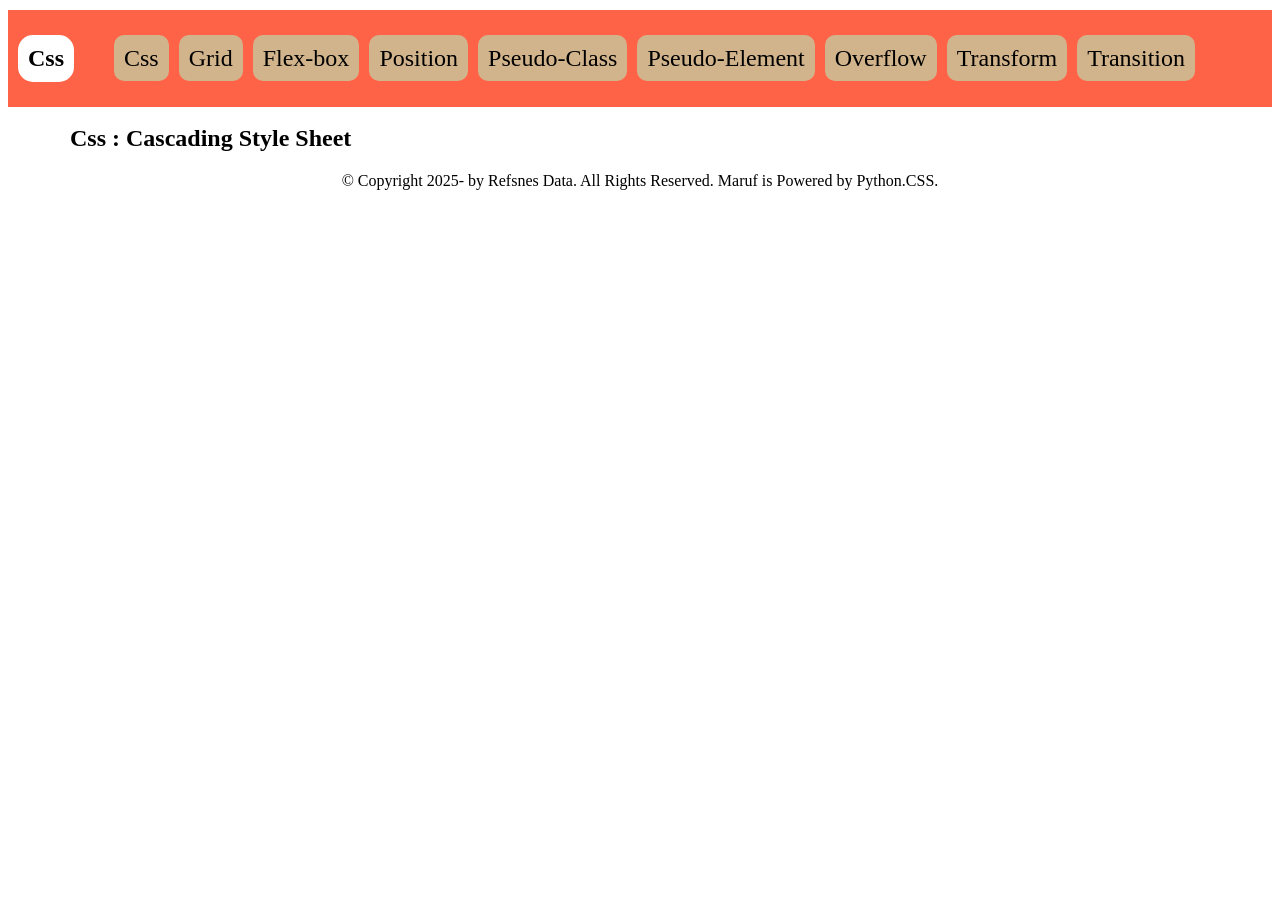
<file: css/index.html>
<!DOCTYPE html>
<html lang="en">
<head>
    <meta charset="UTF-8">
    <meta name="viewport" content="width=device-width, initial-scale=1.0">

    <!-- Meta Tag For Seo -->
    <meta name="title" content=" Maruf Billah = Full Stack Web Developer " />
    <meta name="description" content="Maruf Billah is a full-stack web developer. coming soon " />
    <meta name="keywords" content="Maruf, Maruf Billah,backend developer, web dev,python web development, website development" />
    <meta name="robots" content="index,follow" />
    <meta http-equiv="content-type" content="text/html; charset=UTF-8" />
    <meta name="language" content="english" />
    <meta name="revisit-after" content="2 days" />
    <meta name="author" content="Maruf-Billah" />

    <!-- Google Font -->

    <!--  Cdn Link -->

    <!-- Favicon -->
    <link rel="shortcut icon" href="./media/fav-icon.png" type="image/x-icon"/>

    <!-- Css Link -->
    <link rel="stylesheet" href="style.css"/>
    <link rel="stylesheet" href="responsive.css"/>

    <title>Css</title>
</head>
<body>
    
    <header>
        <!-- Navbar Start -->
        <nav class="navbar-container">
            <div class="nav-left">
                <h1 class="header-title"><a href="#"> Css </a></h1>
            </div>

            <div class="nav-right">
                <ul class="nav-left-container">
                <li><a href="#Css">Css</a></li>
                <li><a href="http://127.0.0.1:5500/grid/index.html">Grid</a></li>
                <li><a href="http://127.0.0.1:5500/flex-box/index.html" > Flex-box </a></li>
                <li><a href="http://127.0.0.1:5500/position/index.html" > Position </a></li>
                <li><a href="http://127.0.0.1:5500/pseudo/Pseudo-Class/index.html" >Pseudo-Class</a></li>
                <li><a href="http://127.0.0.1:5500/pseudo/pseudo-element/index.html" >Pseudo-Element</a></li>
                <li><a href="http://127.0.0.1:5500/overflow/index.html" >Overflow</a></li>
                <li><a href="http://127.0.0.1:5500/transform/index.html" >Transform</a></li>
                <li><a href="http://127.0.0.1:5500/transition/index.html" >Transition</a></li>
            </ul>
            </div>
        </nav>
        <!-- Navbar Start -->
    </header>
    
    <main>
        <!-- Css Section Start -->
         <section class="container" id="Hover">
              <div class="home-container">
                 <h2> Css  : Cascading Style Sheet</h2>
                
              </div>
         </section>
        <!-- Css Section End -->
    </main>
    
    <footer>
       © Copyright 2025- by Refsnes Data. All Rights Reserved. Maruf is Powered by Python.CSS. 
    </footer>
</body>
</html>
</file>
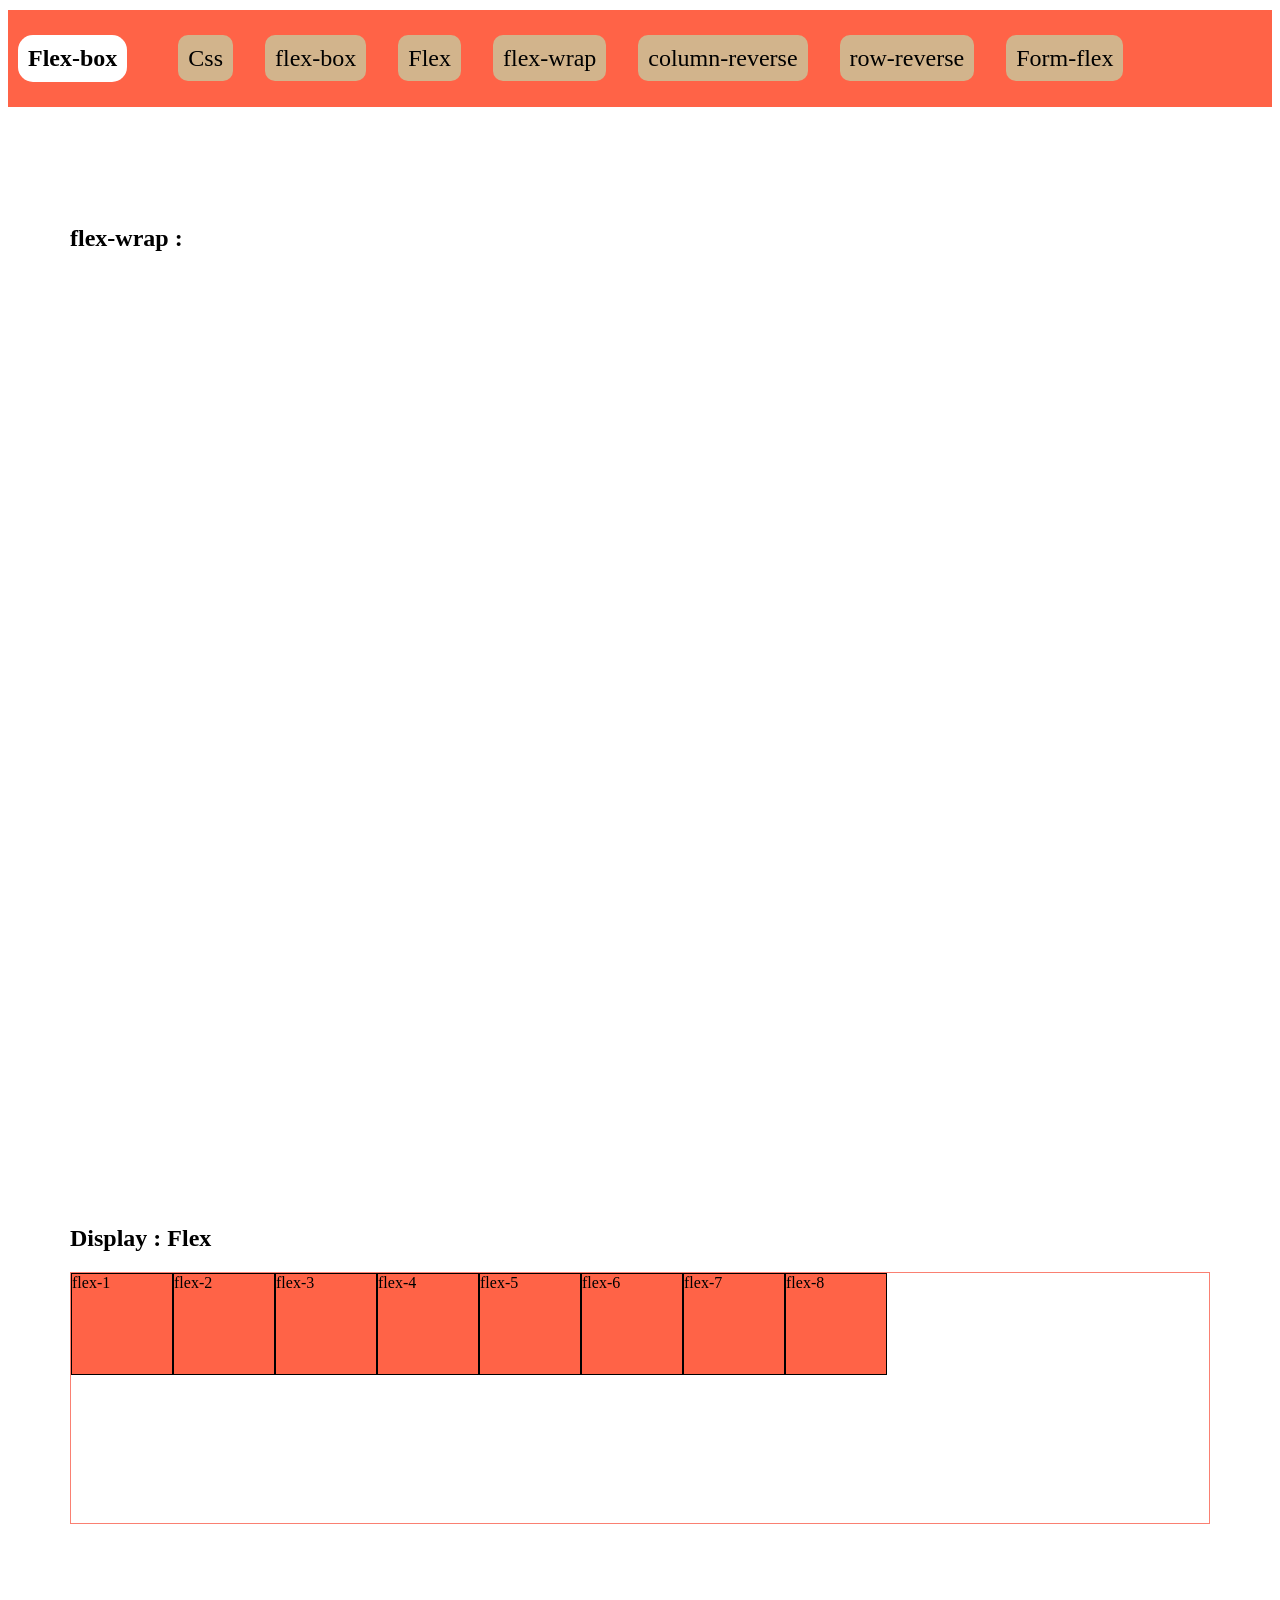
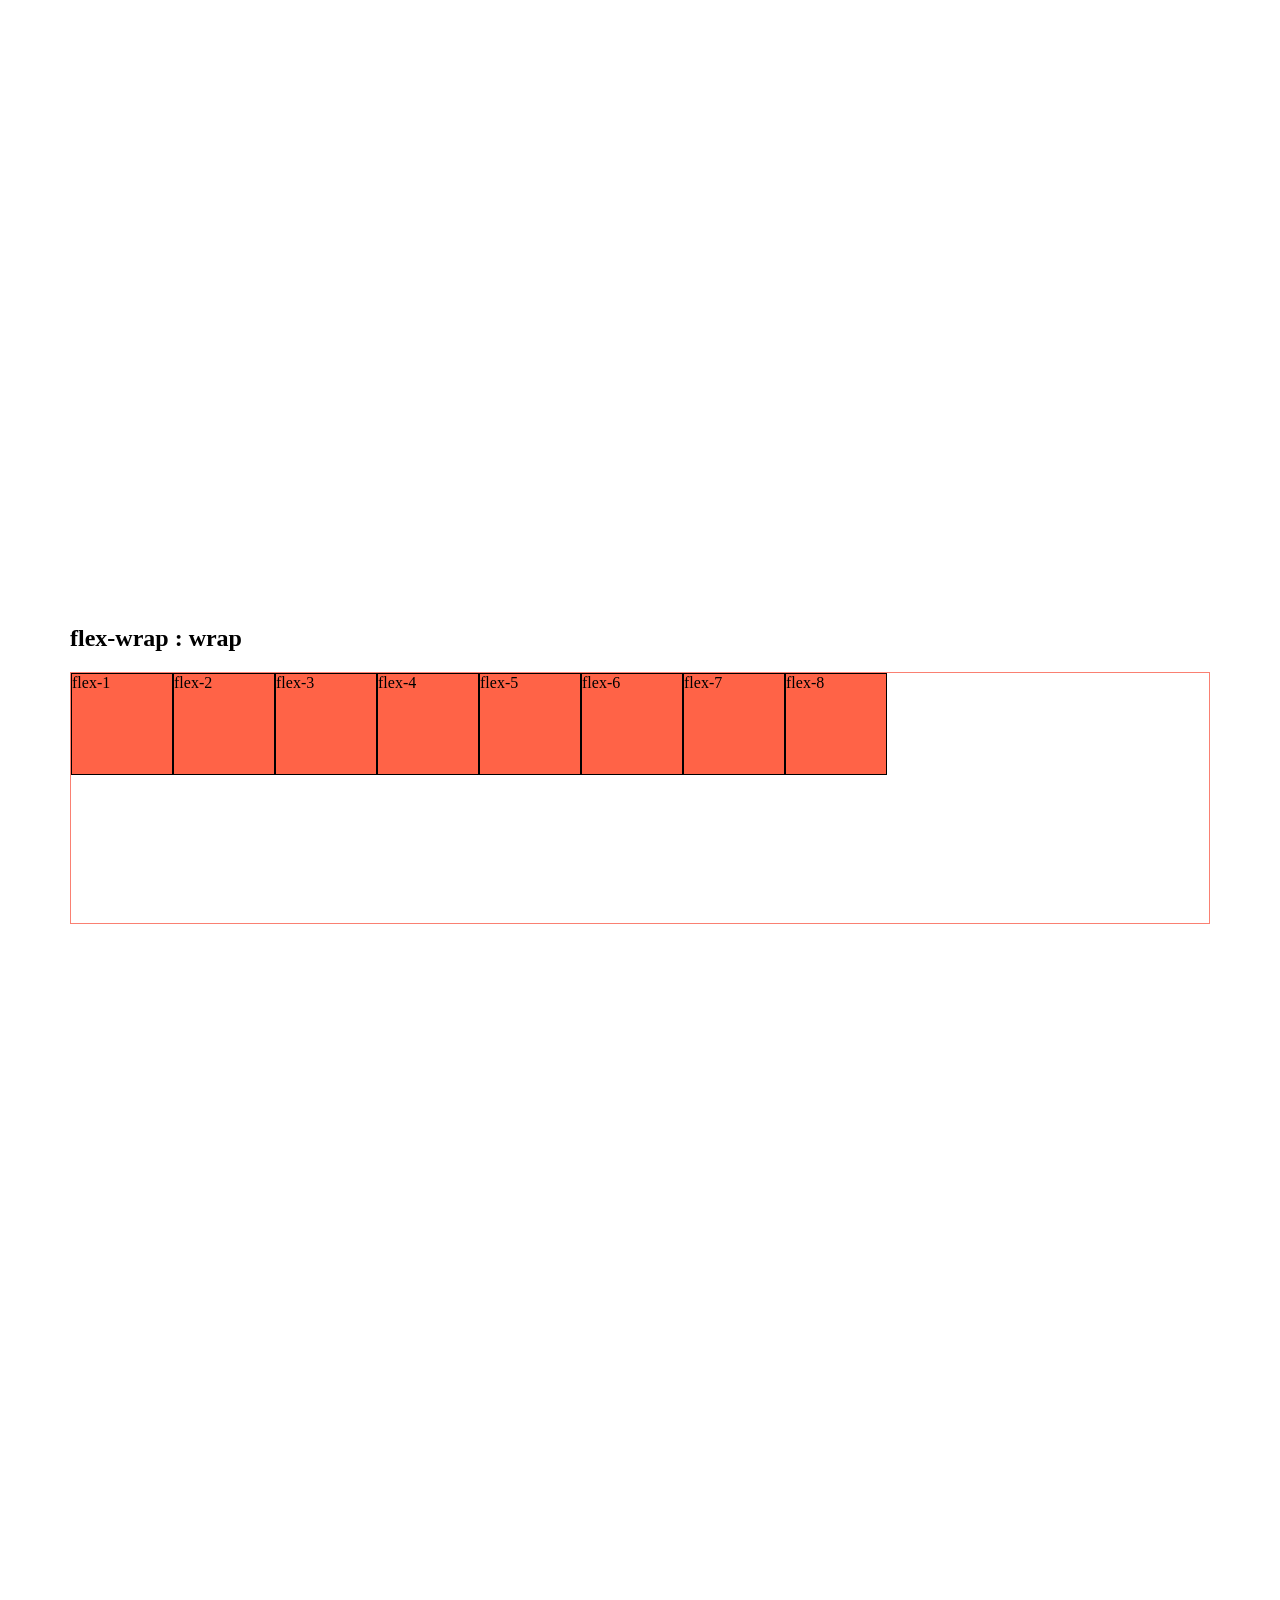
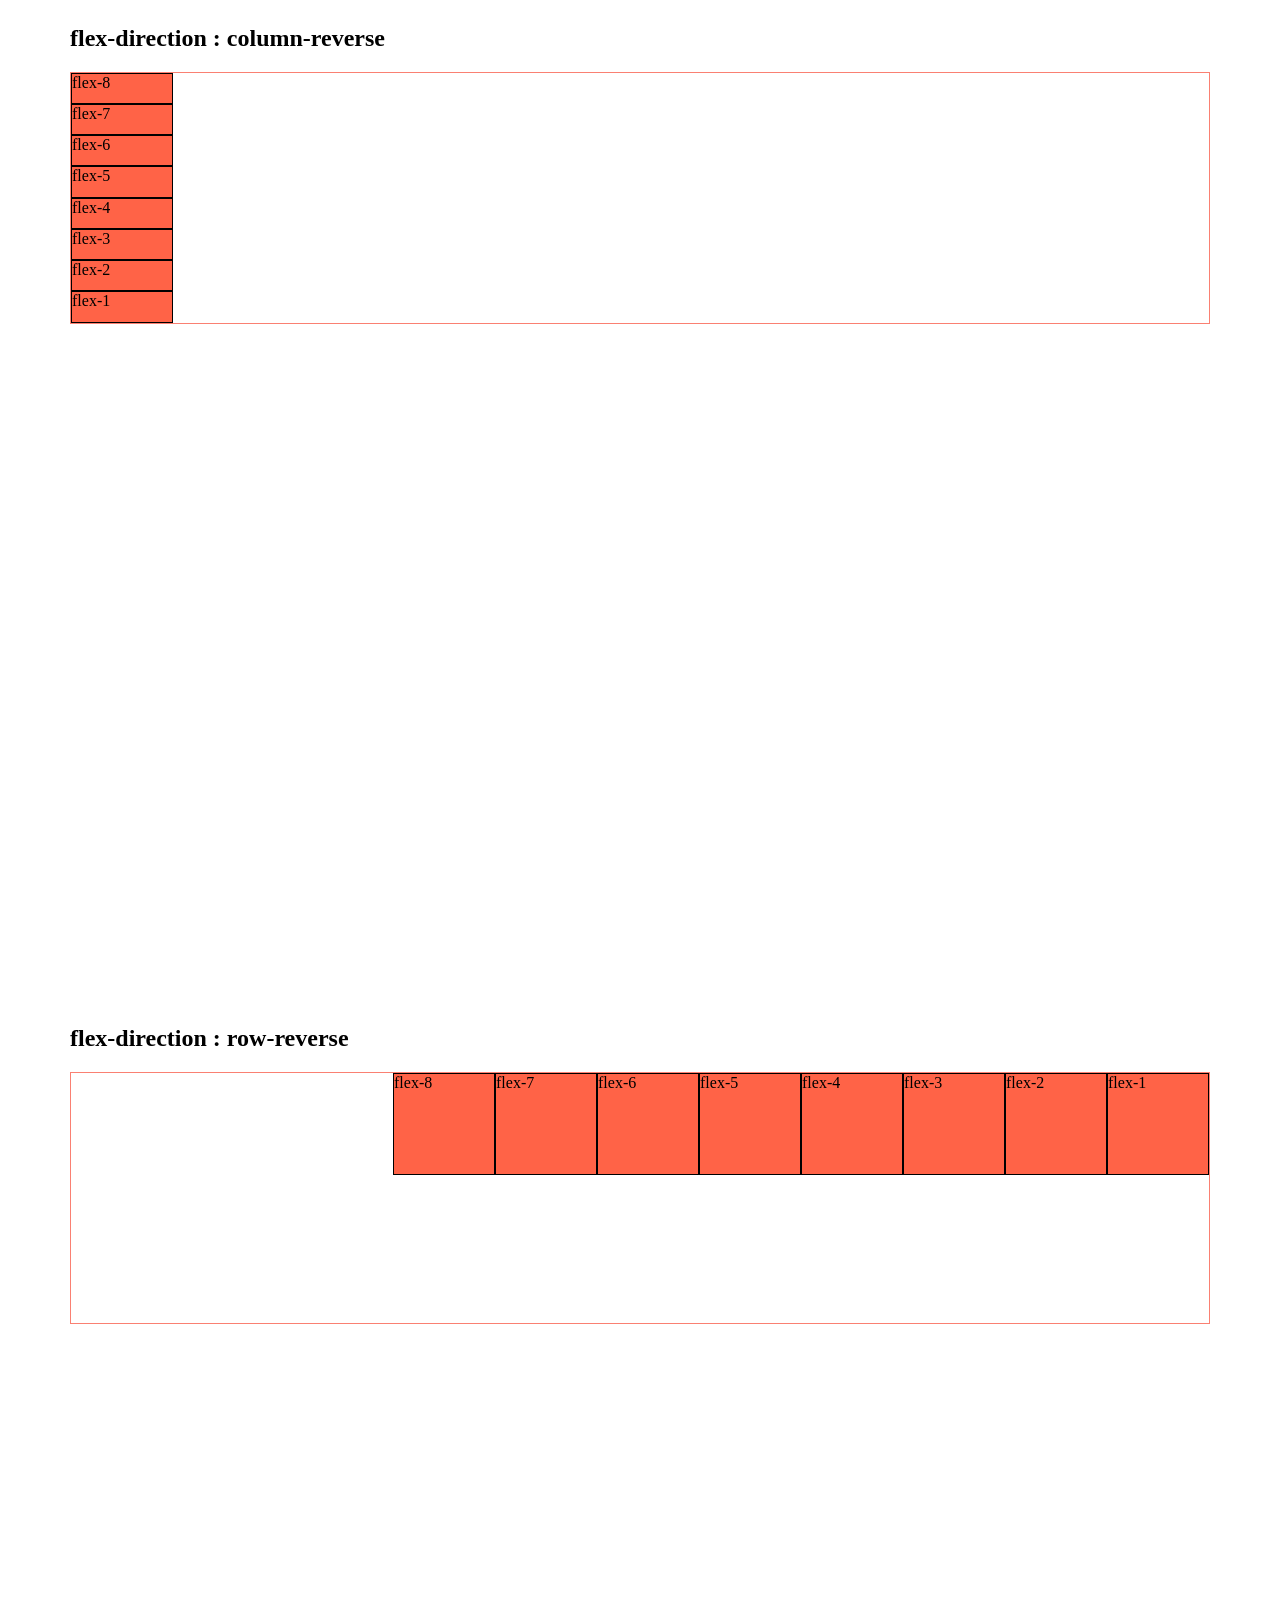
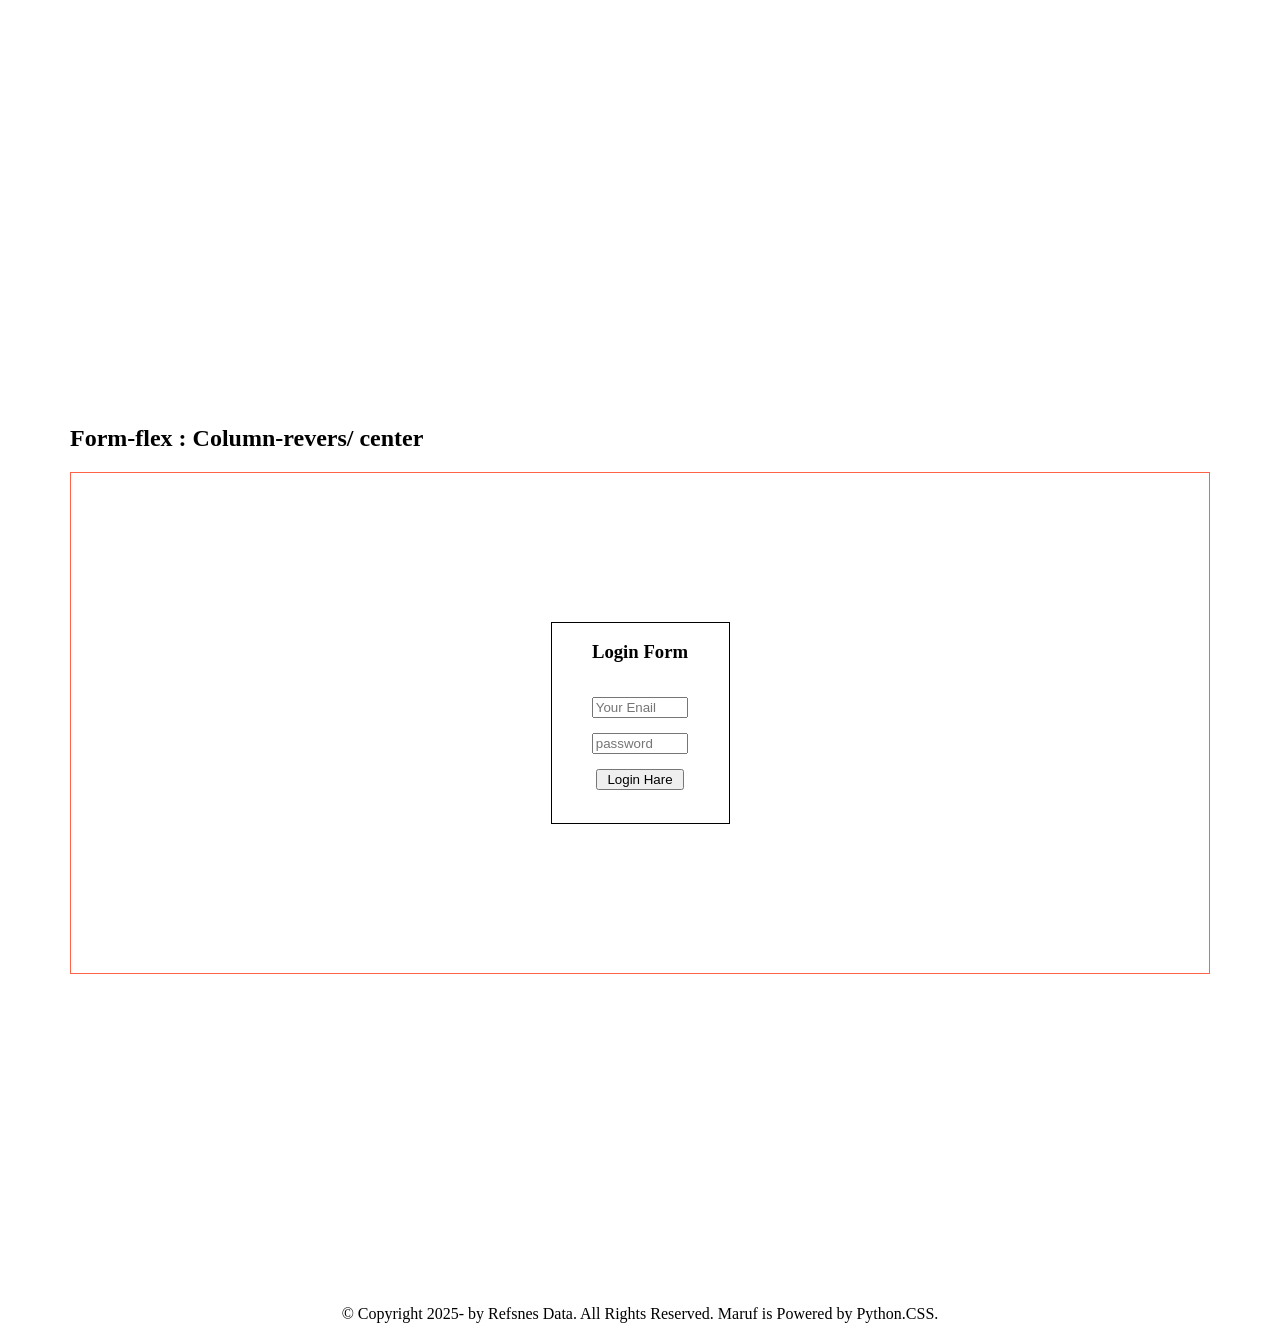
<file: flex-box/index.html>
<!DOCTYPE html>
<html lang="en">
<head>
    <meta charset="UTF-8">
    <meta name="viewport" content="width=device-width, initial-scale=1.0">

    <!-- Meta Tag For Seo -->
    <meta name="title" content=" Maruf Billah = Full Stack Web Developer " />
    <meta name="description" content="Maruf Billah is a full-stack web developer. coming soon " />
    <meta name="keywords" content="Maruf, Maruf Billah,backend developer, web dev,python web development, website development" />
    <meta name="robots" content="index,follow" />
    <meta http-equiv="content-type" content="text/html; charset=UTF-8" />
    <meta name="language" content="english" />
    <meta name="revisit-after" content="2 days" />
    <meta name="author" content="Maruf-Billah" />

    <!-- Google Font -->

    <!--  Cdn Link -->

    <!-- Favicon -->
    <link rel="shortcut icon" href="./media/fav-icon.png" type="image/x-icon"/>

    <!-- Css Link -->
    <link rel="stylesheet" href="style.css"/>
    <link rel="stylesheet" href="responsive.css"/>

    <title>flex-box</title>
</head>
<body>
    
    <header>
        <!-- Navbar Start -->
        <nav class="navbar-container">
            <div class="nav-left">
                <h1 class="header-title"><a href="#">Flex-box</a></h1>
            </div>

            <div class="nav-right">
                <ul class="nav-left-container">
                <li><a href="http://127.0.0.1:5500/css/index.html">Css</a></li>
                <li><a href="http://127.0.0.1:5500/flex-box/index.html">flex-box</a></li>
                <li><a href="#Flex">Flex</a></li>
                <li><a href="#flex-wrap">flex-wrap</a></li>
                <li><a href="#column-reverse">column-reverse</a></li>
                <li><a href="#row-reverse">row-reverse</a></li>


                <li><a href="#Form-flex">Form-flex</a></li>
            </ul>
            </div>
        </nav>
        <!-- Navbar Start -->
    </header>
    
    

    <main>
        <!-- Flex-box Section Start -->
        <section class="container" id="Home">
            <div class="home-container">
               <h2> flex-wrap : </h2>
               
            </div>
        </section>
        <!-- Flex-box Section End -->

        <!-- flex Section Start -->
        <section class="container" id="Flex">
            <div class="home-container">
               <h2> Display : Flex </h2>

               <div class="flex-container">
                <div class="box">flex-1</div>
                <div class="box">flex-2</div>
                <div class="box">flex-3</div>
                <div class="box">flex-4</div>
                <div class="box">flex-5</div>
                <div class="box">flex-6</div>
                <div class="box">flex-7</div>
                <div class="box">flex-8</div>
               </div>
            </div>
        </section>
        <!-- flex Section End -->

        <!-- flex-wrap Section Start -->
        <section class="container" id="flex-wrap">
            <div class="home-container">
               <h2> flex-wrap : wrap </h2>

               <div class="flex-container">
                <div class="box">flex-1</div>
                <div class="box">flex-2</div>
                <div class="box">flex-3</div>
                <div class="box">flex-4</div>
                <div class="box">flex-5</div>
                <div class="box">flex-6</div>
                <div class="box">flex-7</div>
                <div class="box">flex-8</div>
               </div>
            </div>
        </section>
        <!-- flex-wrap Section End -->

        <!-- column-reverse Section Start -->
        <section class="container" id="column-reverse">
            <div class="home-container">
               <h2> flex-direction : column-reverse </h2>

               <div class="flex-containerr">
                <div class="box">flex-1</div>
                <div class="box">flex-2</div>
                <div class="box">flex-3</div>
                <div class="box">flex-4</div>
                <div class="box">flex-5</div>
                <div class="box">flex-6</div>
                <div class="box">flex-7</div>
                <div class="box">flex-8</div>
               </div>
            </div>
        </section>
        <!-- column-reverse Section End -->

        <!-- row-reverse Section Start -->
        <section class="container" id="row-reverse">
            <div class="home-container">
               <h2> flex-direction : row-reverse </h2>

               <div class="flex-containerrr">
                <div class="box">flex-1</div>
                <div class="box">flex-2</div>
                <div class="box">flex-3</div>
                <div class="box">flex-4</div>
                <div class="box">flex-5</div>
                <div class="box">flex-6</div>
                <div class="box">flex-7</div>
                <div class="box">flex-8</div>
               </div>
            </div>
        </section>
        <!-- row-reverse Section End -->









        <!-- Form-flex Section Start -->
        <section class="container" id="Form-flex">
            <div class="home-container">
               <h2> Form-flex : Column-revers/ center  </h2>

               <div class="form-container">
                <form class="form-f" action="">
                <h3> Login Form</h3>
                <input type="email" name="" id="" placeholder="Your Enail" required>
                <input type="password" placeholder="password" required>
                <button type="submit">Login Hare</button>
               </form>


               </div>
               

            </div>
        </section>
        <!-- Form-flex Section End -->


























    </main>



    <footer>
       © Copyright 2025- by Refsnes Data. All Rights Reserved. Maruf is Powered by Python.CSS. 
    </footer>
</body>
</html>
</file>
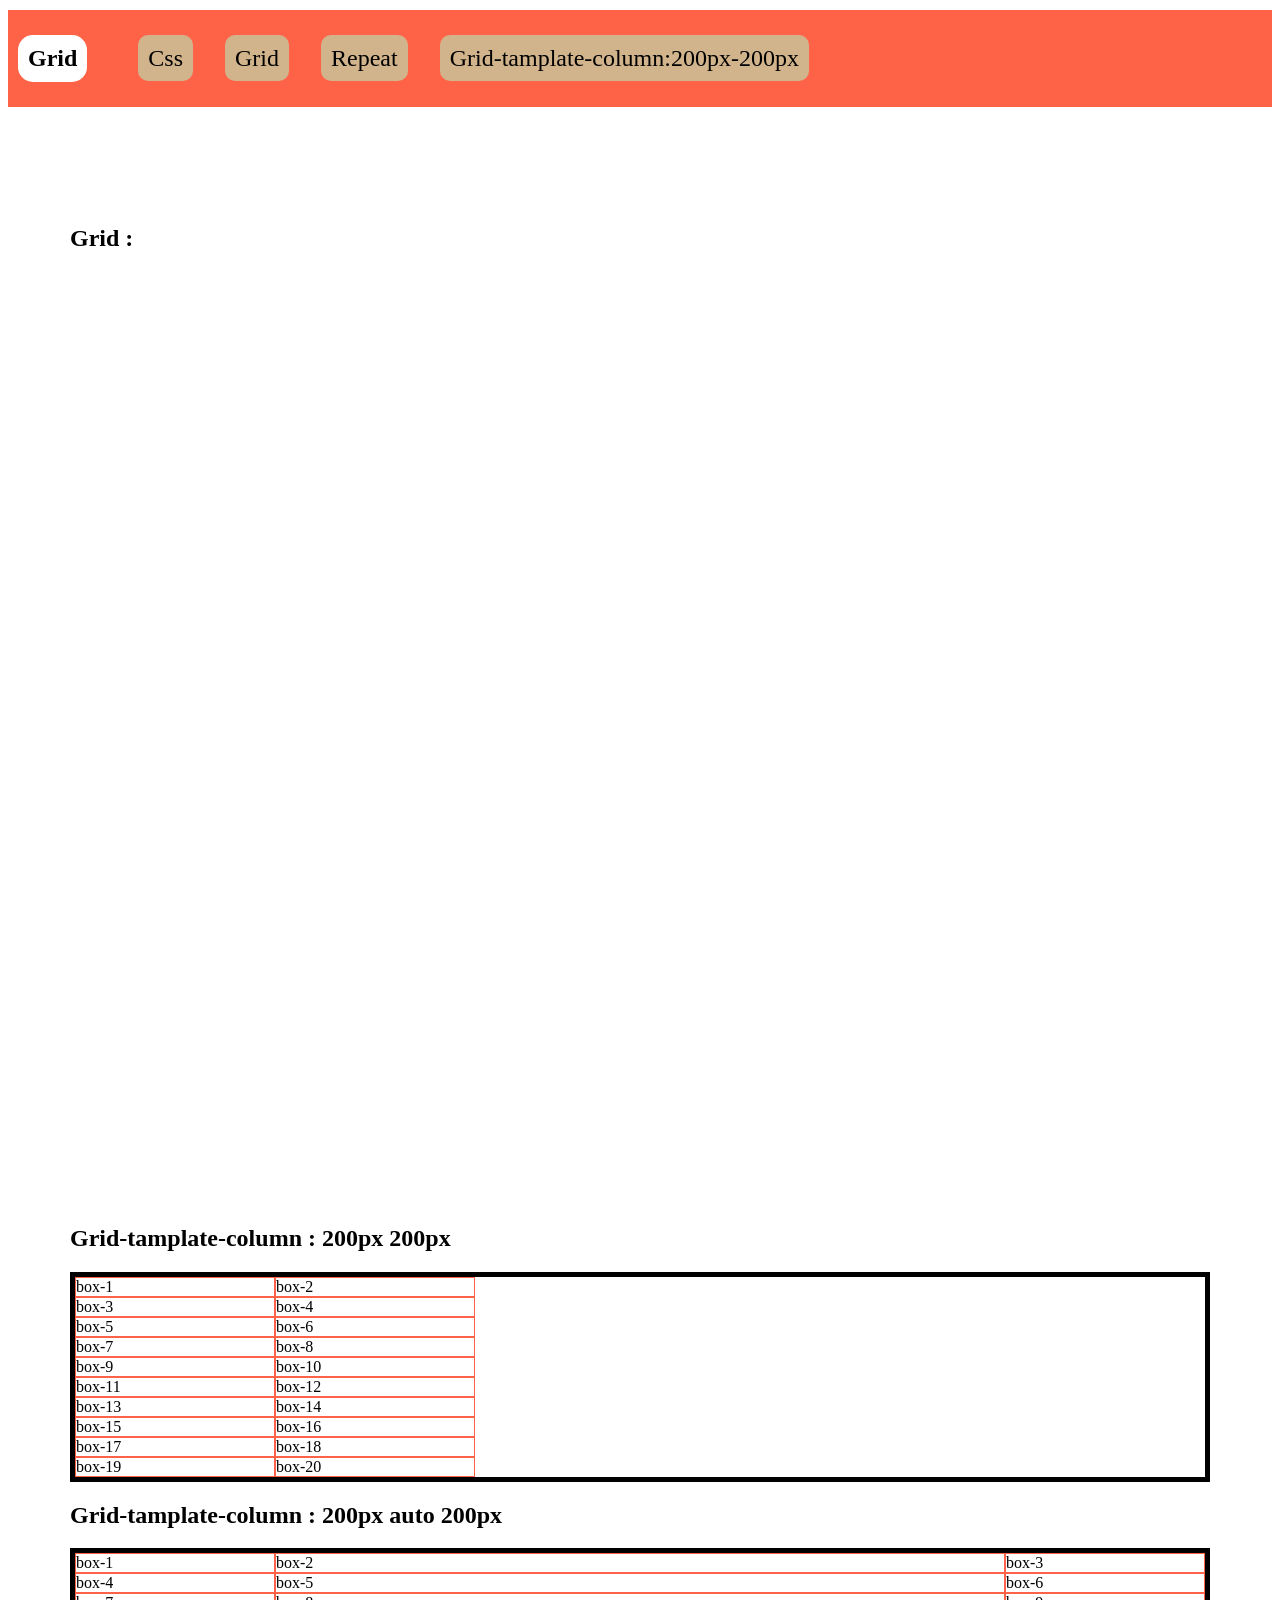
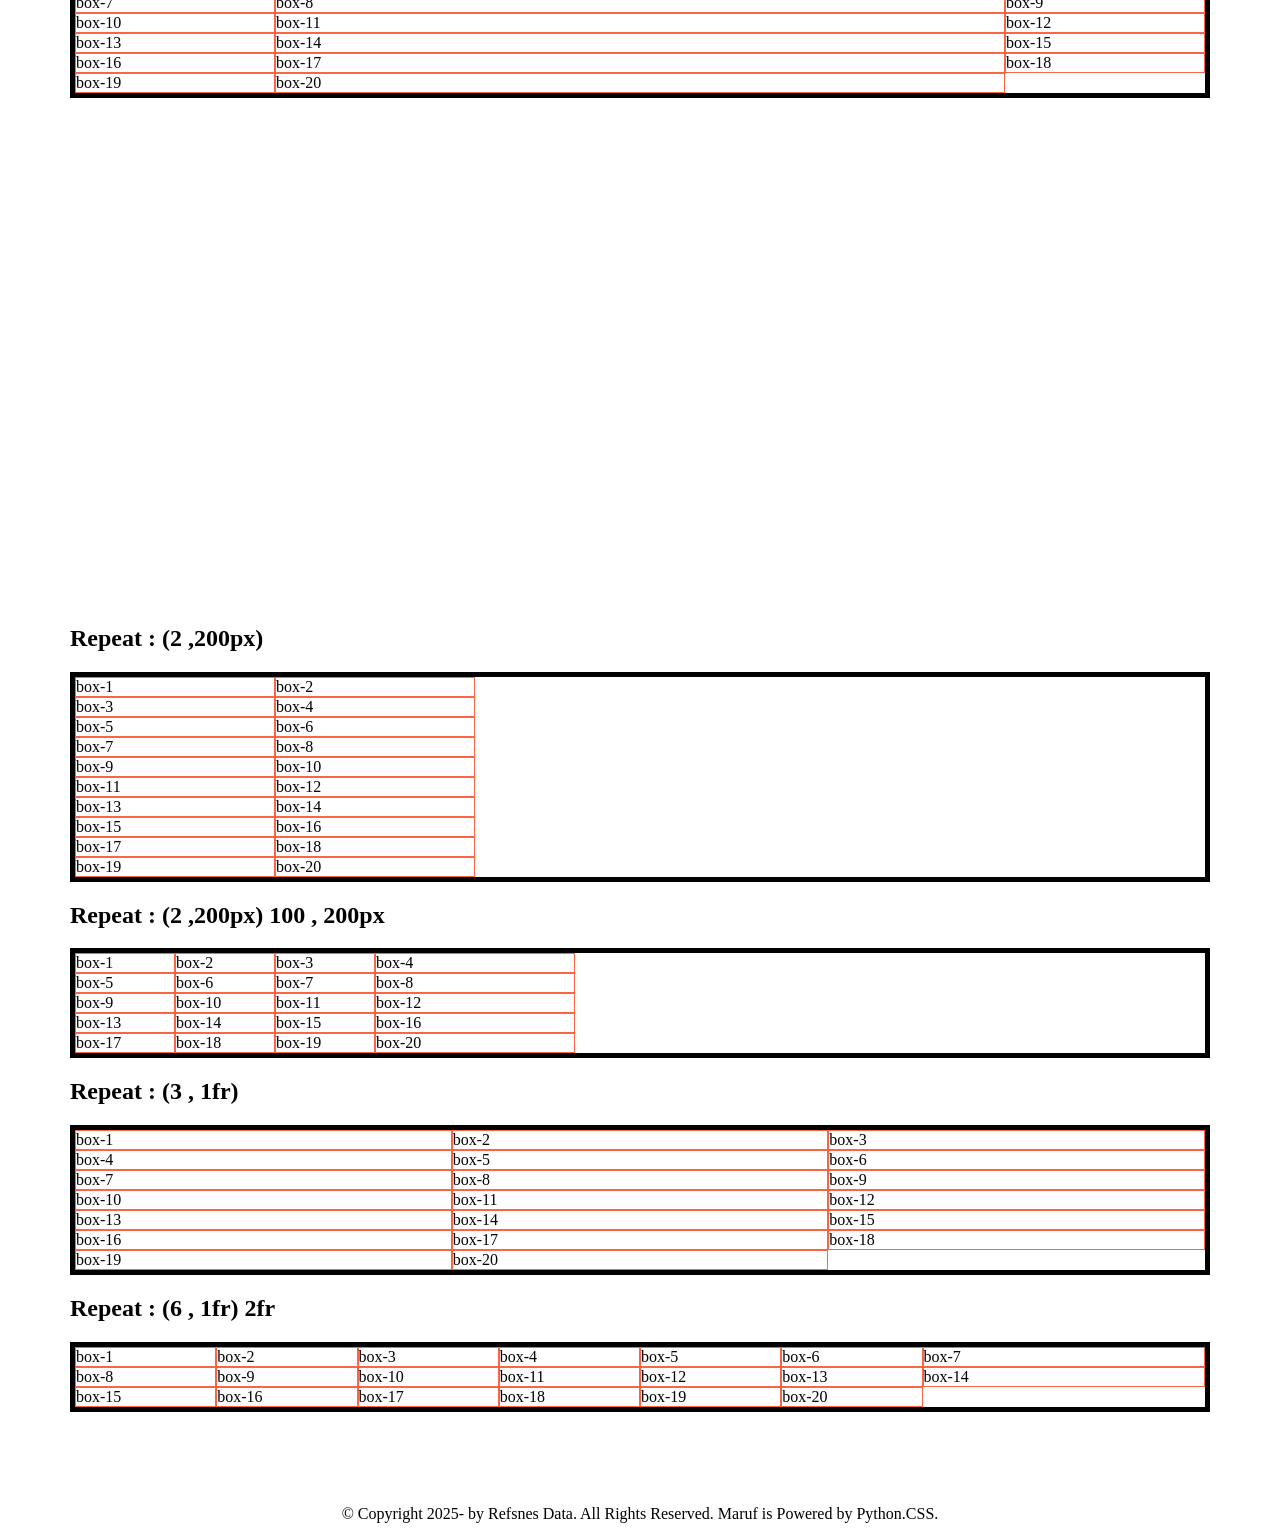
<file: grid/index.html>
<!DOCTYPE html>
<html lang="en">
<head>
    <meta charset="UTF-8">
    <meta name="viewport" content="width=device-width, initial-scale=1.0">

    <!-- Meta Tag For Seo -->
    <meta name="title" content=" Maruf Billah = Full Stack Web Developer " />
    <meta name="description" content="Maruf Billah is a full-stack web developer. coming soon " />
    <meta name="keywords" content="Maruf, Maruf Billah,backend developer, web dev,python web development, website development" />
    <meta name="robots" content="index,follow" />
    <meta http-equiv="content-type" content="text/html; charset=UTF-8" />
    <meta name="language" content="english" />
    <meta name="revisit-after" content="2 days" />
    <meta name="author" content="Maruf-Billah" />

    <!-- Google Font -->

    <!--  Cdn Link -->

    <!-- Favicon -->
    <link rel="shortcut icon" href="./media/fav-icon.png" type="image/x-icon"/>

    <!-- Css Link -->
    <link rel="stylesheet" href="style.css"/>
    <link rel="stylesheet" href="responsive.css"/>

    <title>Grid</title>
</head>
<body>
    
    <header>
        <!-- Navbar Start -->
        <nav class="navbar-container">
            <div class="nav-left">
                <h1 class="header-title"><a href="#"> Grid </a></h1>
            </div>

            <div class="nav-right">
                <ul class="nav-left-container">
                <li><a href="http://127.0.0.1:5500/css/index.html">Css</a></li>
                <li><a href="#Grid">Grid</a></li>
                <li><a href="#Repeat">Repeat</a></li>
                <li><a href="#Grid-tamplate-column:200px-200px">Grid-tamplate-column:200px-200px</a></li>
            </ul>
            </div>
        </nav>
        <!-- Navbar Start -->
    </header>
    
    

    <main>
        <!-- Grid Section Start -->
        <section class="container" id="Grid">
            <div class="home-container">
               <h2> Grid : </h2>
               
            </div>
        </section>
        <!-- Grid Section End -->
    <main>

        <!-- Grid-tamplate-column 200px 200px Section Start -->
        <section class="container" id="Grid-tamplate-column:200px-200px">
            <div class="home-container">

               <h2> Grid-tamplate-column : 200px 200px</h2>
               
               <div class="grid-container">
                 <div class="box">box-1</div>
                 <div class="box">box-2</div>
                 <div class="box">box-3</div>
                 <div class="box">box-4</div>
                 <div class="box">box-5</div>
                 <div class="box">box-6</div>
                 <div class="box">box-7</div>
                 <div class="box">box-8</div>
                 <div class="box">box-9</div>
                 <div class="box">box-10</div>
                 <div class="box">box-11</div>
                 <div class="box">box-12</div>
                 <div class="box">box-13</div>
                 <div class="box">box-14</div>
                 <div class="box">box-15</div>
                 <div class="box">box-16</div>
                 <div class="box">box-17</div>
                 <div class="box">box-18</div>
                 <div class="box">box-19</div>
                 <div class="box">box-20</div>
               </div>


               <h2> Grid-tamplate-column : 200px auto 200px</h2>
               
               <div class="grid-ccontainer">
                 <div class="box">box-1</div>
                 <div class="box">box-2</div>
                 <div class="box">box-3</div>
                 <div class="box">box-4</div>
                 <div class="box">box-5</div>
                 <div class="box">box-6</div>
                 <div class="box">box-7</div>
                 <div class="box">box-8</div>
                 <div class="box">box-9</div>
                 <div class="box">box-10</div>
                 <div class="box">box-11</div>
                 <div class="box">box-12</div>
                 <div class="box">box-13</div>
                 <div class="box">box-14</div>
                 <div class="box">box-15</div>
                 <div class="box">box-16</div>
                 <div class="box">box-17</div>
                 <div class="box">box-18</div>
                 <div class="box">box-19</div>
                 <div class="box">box-20</div>
               </div>



            </div>
        </section>
        <!-- Grid-tamplate-column 200px 200px Section End -->


        <!-- Repeat Section Start -->
        <section class="container" id="Repeat">
            <div class="home-container">

               <h2> Repeat : (2 ,200px) </h2>
               
               <div class="repeat-container">
                 <div class="box">box-1</div>
                 <div class="box">box-2</div>
                 <div class="box">box-3</div>
                 <div class="box">box-4</div>
                 <div class="box">box-5</div>
                 <div class="box">box-6</div>
                 <div class="box">box-7</div>
                 <div class="box">box-8</div>
                 <div class="box">box-9</div>
                 <div class="box">box-10</div>
                 <div class="box">box-11</div>
                 <div class="box">box-12</div>
                 <div class="box">box-13</div>
                 <div class="box">box-14</div>
                 <div class="box">box-15</div>
                 <div class="box">box-16</div>
                 <div class="box">box-17</div>
                 <div class="box">box-18</div>
                 <div class="box">box-19</div>
                 <div class="box">box-20</div>
               </div>


               <h2> Repeat : (2 ,200px) 100 , 200px  </h2>
               
               <div class="repeat-containerr">
                 <div class="box">box-1</div>
                 <div class="box">box-2</div>
                 <div class="box">box-3</div>
                 <div class="box">box-4</div>
                 <div class="box">box-5</div>
                 <div class="box">box-6</div>
                 <div class="box">box-7</div>
                 <div class="box">box-8</div>
                 <div class="box">box-9</div>
                 <div class="box">box-10</div>
                 <div class="box">box-11</div>
                 <div class="box">box-12</div>
                 <div class="box">box-13</div>
                 <div class="box">box-14</div>
                 <div class="box">box-15</div>
                 <div class="box">box-16</div>
                 <div class="box">box-17</div>
                 <div class="box">box-18</div>
                 <div class="box">box-19</div>
                 <div class="box">box-20</div>
               </div>


               <h2> Repeat : (3 , 1fr) </h2>
               
               <div class="repeat-containerrr">
                 <div class="box">box-1</div>
                 <div class="box">box-2</div>
                 <div class="box">box-3</div>
                 <div class="box">box-4</div>
                 <div class="box">box-5</div>
                 <div class="box">box-6</div>
                 <div class="box">box-7</div>
                 <div class="box">box-8</div>
                 <div class="box">box-9</div>
                 <div class="box">box-10</div>
                 <div class="box">box-11</div>
                 <div class="box">box-12</div>
                 <div class="box">box-13</div>
                 <div class="box">box-14</div>
                 <div class="box">box-15</div>
                 <div class="box">box-16</div>
                 <div class="box">box-17</div>
                 <div class="box">box-18</div>
                 <div class="box">box-19</div>
                 <div class="box">box-20</div>
               </div>


               <h2> Repeat : (6 , 1fr) 2fr </h2>
               
               <div class="repeat-containerrrr">
                 <div class="box">box-1</div>
                 <div class="box">box-2</div>
                 <div class="box">box-3</div>
                 <div class="box">box-4</div>
                 <div class="box">box-5</div>
                 <div class="box">box-6</div>
                 <div class="box">box-7</div>
                 <div class="box">box-8</div>
                 <div class="box">box-9</div>
                 <div class="box">box-10</div>
                 <div class="box">box-11</div>
                 <div class="box">box-12</div>
                 <div class="box">box-13</div>
                 <div class="box">box-14</div>
                 <div class="box">box-15</div>
                 <div class="box">box-16</div>
                 <div class="box">box-17</div>
                 <div class="box">box-18</div>
                 <div class="box">box-19</div>
                 <div class="box">box-20</div>
               </div>







            </div>
        </section>
        <!-- Repeat Section End -->


























    </main>



    <footer>
       © Copyright 2025- by Refsnes Data. All Rights Reserved. Maruf is Powered by Python.CSS. 
    </footer>
</body>
</html>
</file>
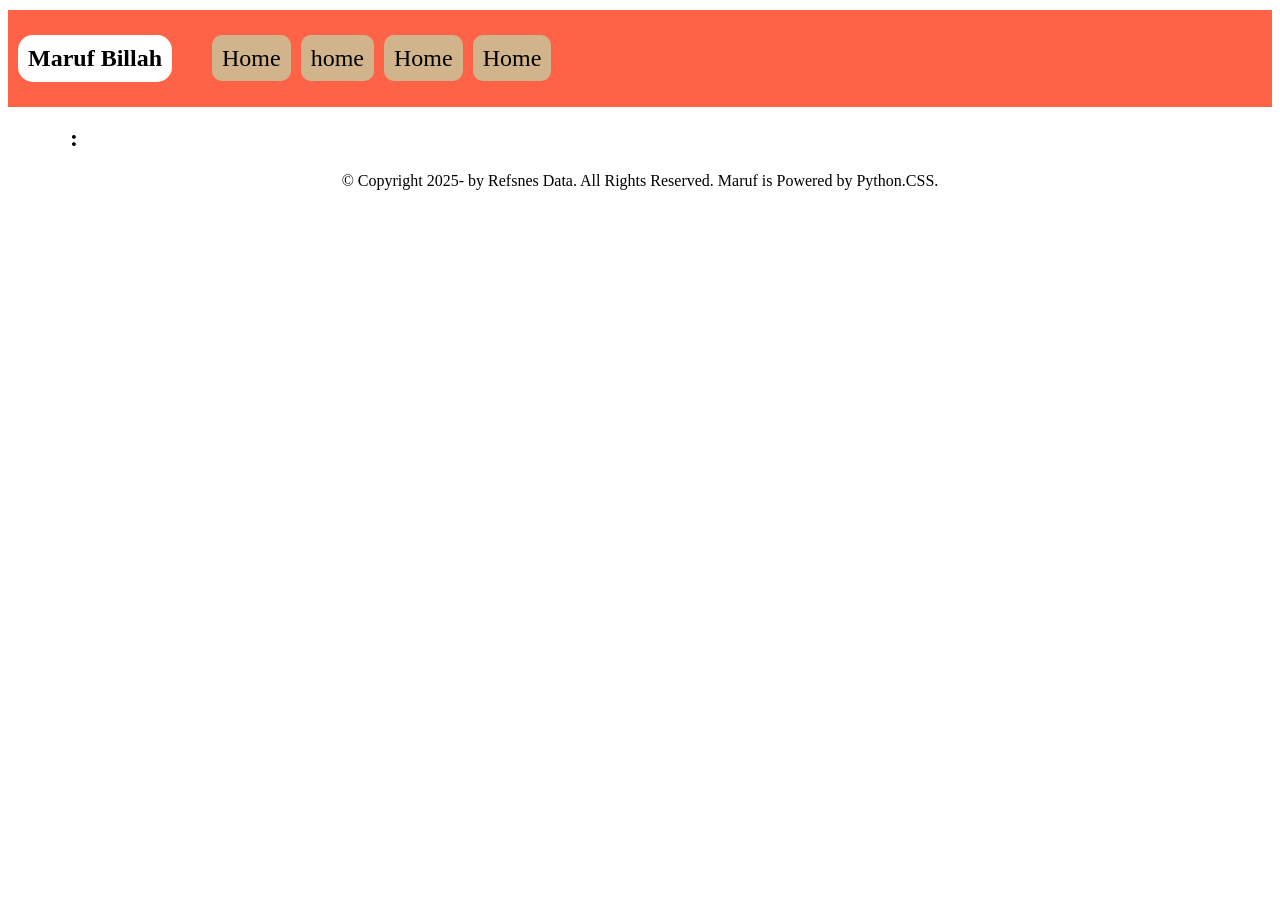
<file: hover/index.html>
<!DOCTYPE html>
<html lang="en">
<head>
    <meta charset="UTF-8">
    <meta name="viewport" content="width=device-width, initial-scale=1.0">

    <!-- Meta Tag For Seo -->
    <meta name="title" content=" Maruf Billah = Full Stack Web Developer " />
    <meta name="description" content="Maruf Billah is a full-stack web developer. coming soon " />
    <meta name="keywords" content="Maruf, Maruf Billah,backend developer, web dev,python web development, website development" />
    <meta name="robots" content="index,follow" />
    <meta http-equiv="content-type" content="text/html; charset=UTF-8" />
    <meta name="language" content="english" />
    <meta name="revisit-after" content="2 days" />
    <meta name="author" content="Maruf-Billah" />

    <!-- Google Font -->

    <!--  Cdn Link -->

    <!-- Favicon -->
    <link rel="shortcut icon" href="./media/fav-icon.png" type="image/x-icon"/>

    <!-- Css Link -->
    <link rel="stylesheet" href="style.css"/>
    <link rel="stylesheet" href="responsive.css"/>

    <title>Copy</title>
</head>
<body>
    
    <header>
        <!-- Navbar Start -->
        <nav class="navbar-container">
            <div class="nav-left">
                <h1 class="header-title"><a href="#">Maruf Billah</a></h1>
            </div>

            <div class="nav-right">
                <ul class="nav-left-container">
                <li><a href="#Home">Home</a></li>
                <li><a href="">home</a></li>
                <li><a href="#">Home</a></li>
                <li><a href="#">Home</a></li>
            </ul>
            </div>
        </nav>
        <!-- Navbar Start -->
    </header>
    
    

    <main>
        <!-- Home Section Start -->
         <section class="container" id="Home">
              <div class="home-container">
                 <h2> : </h2>
                 

              </div>

         </section>
        <!-- Home Section End -->

    </main>





    
    <footer>
       © Copyright 2025- by Refsnes Data. All Rights Reserved. Maruf is Powered by Python.CSS. 
    </footer>
</body>
</html>
</file>
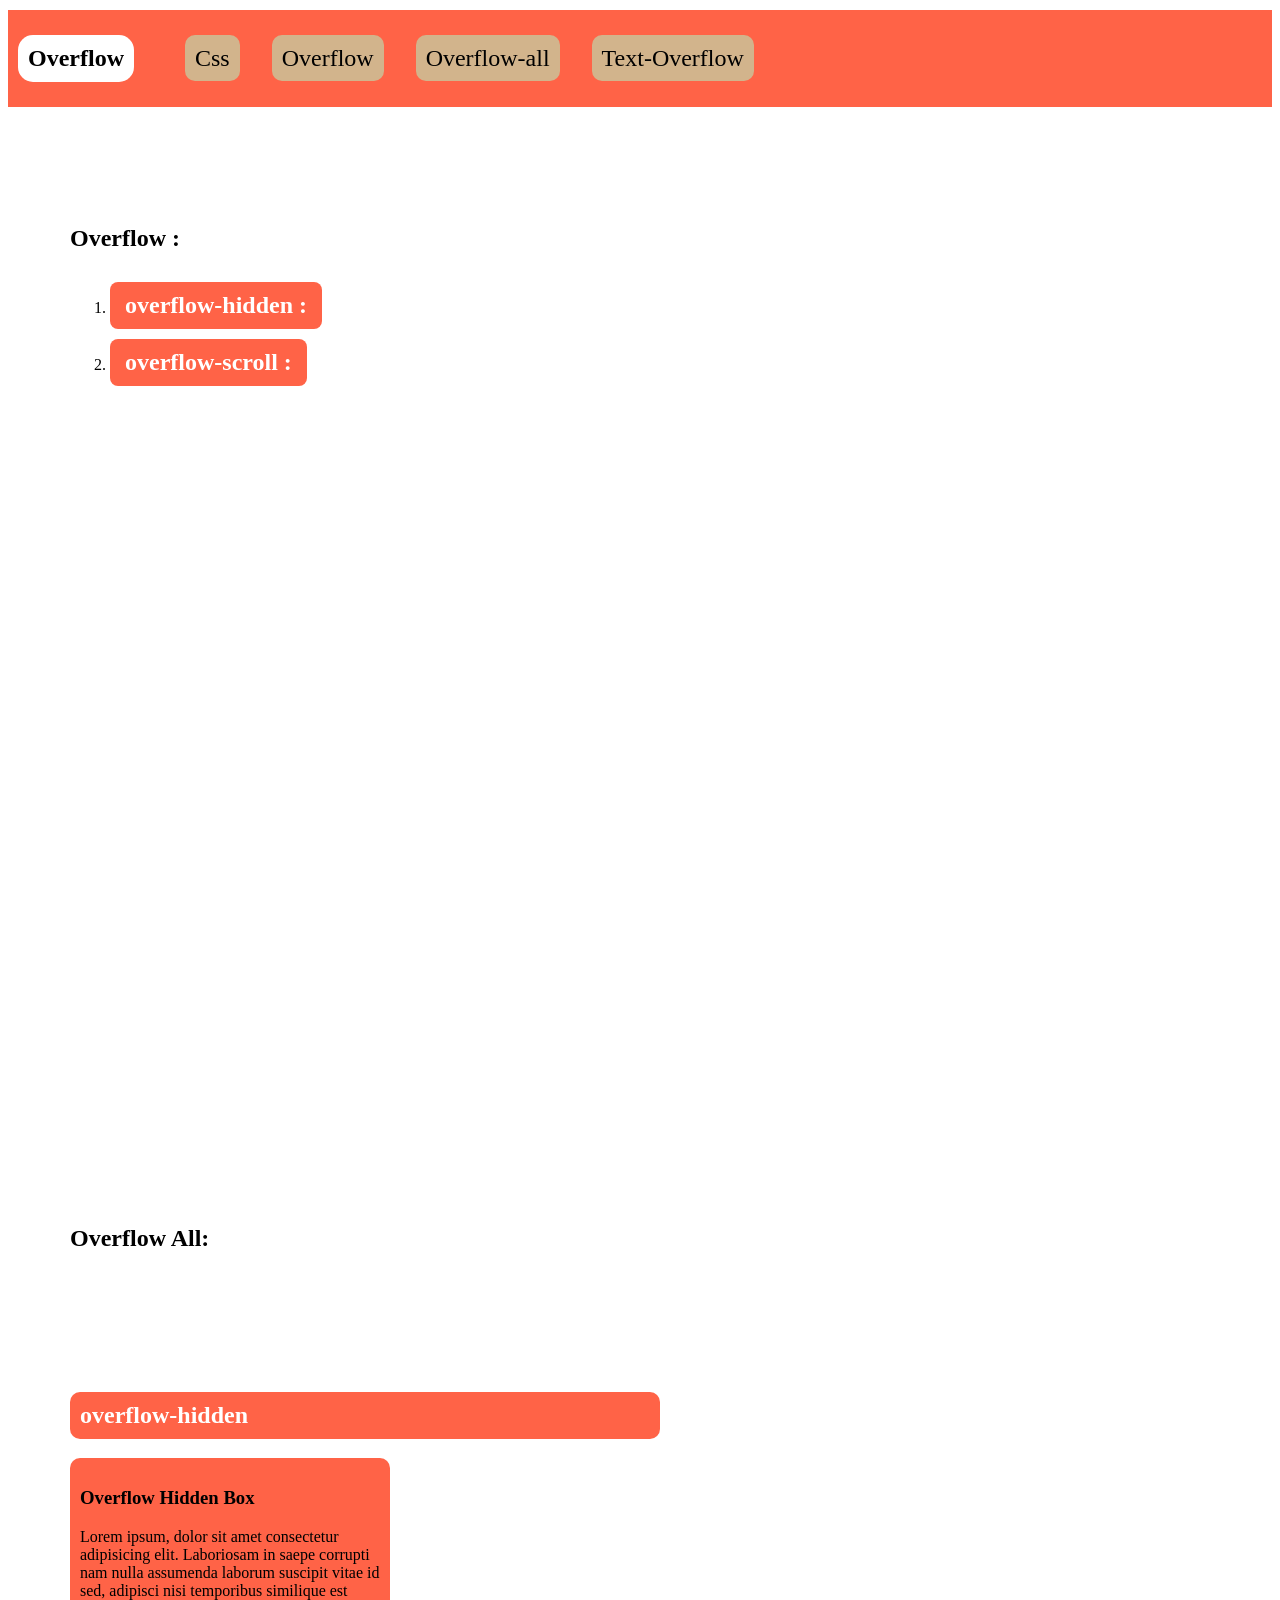
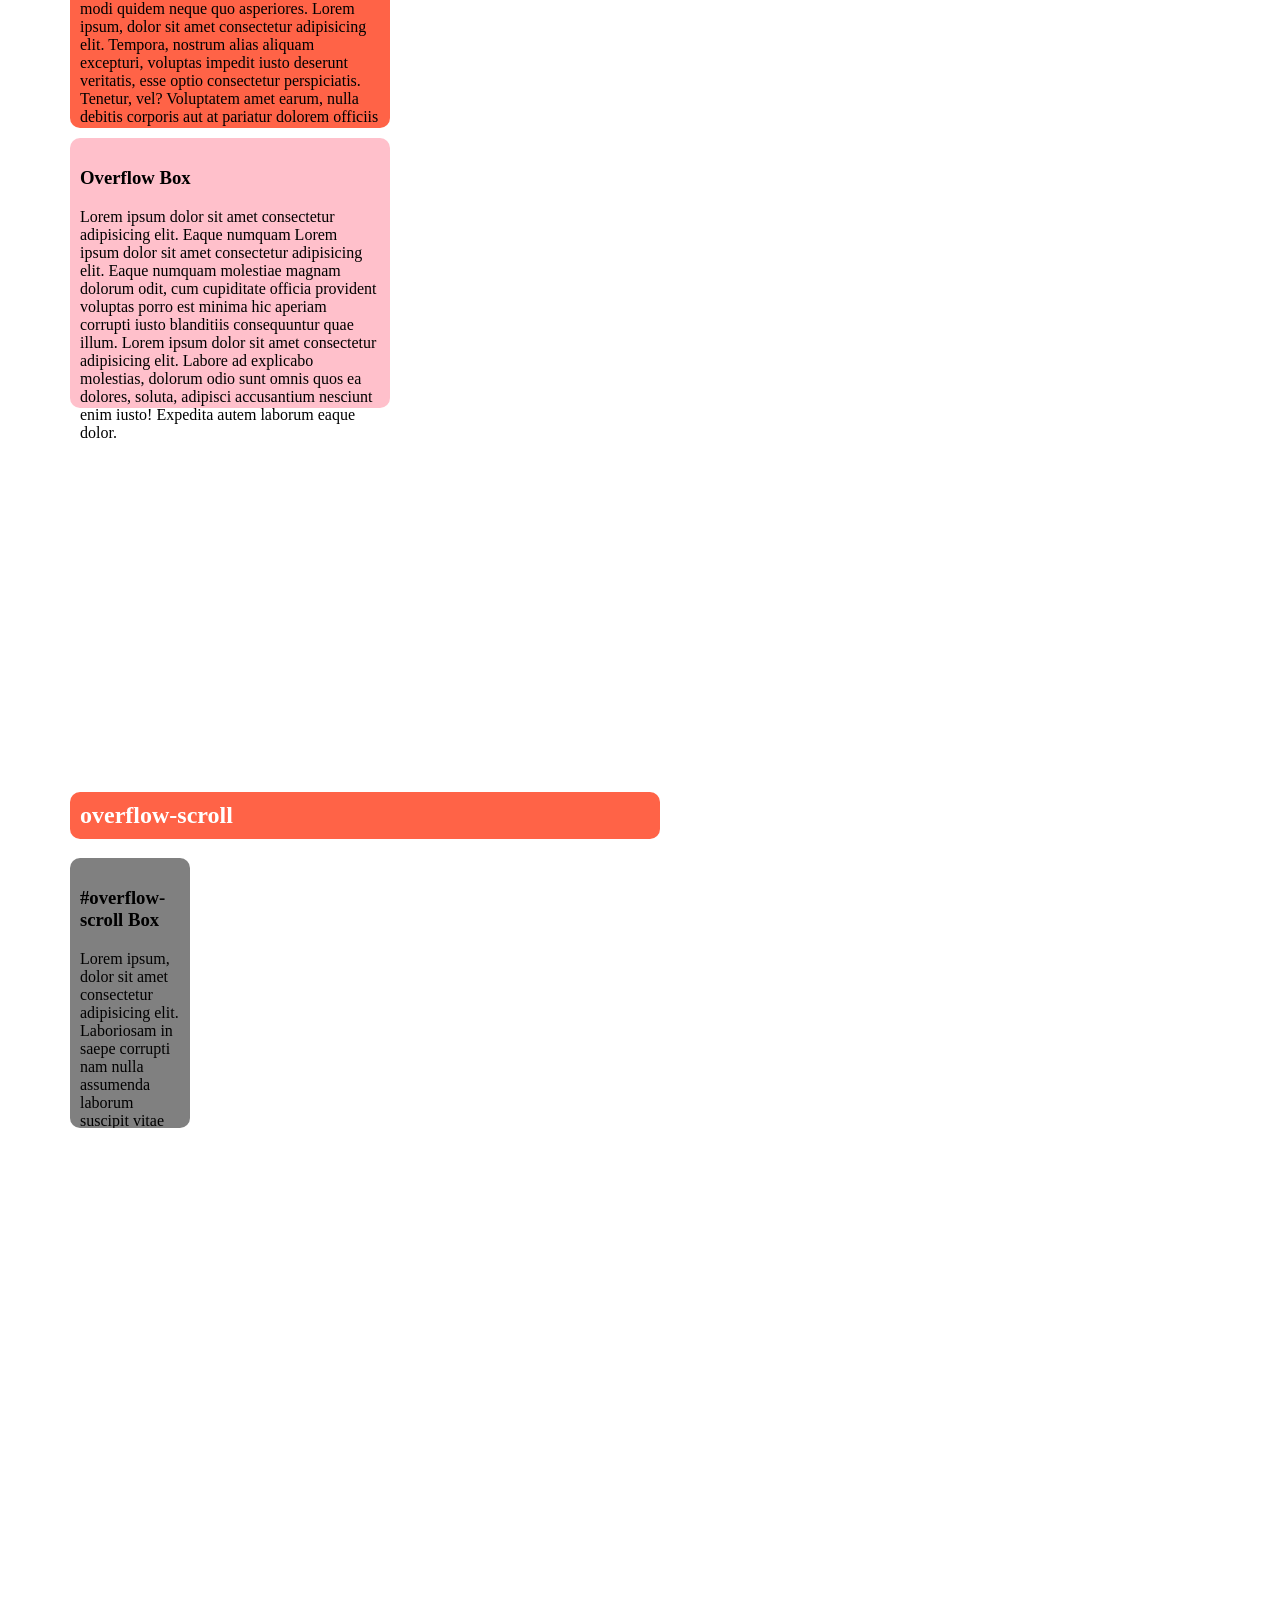
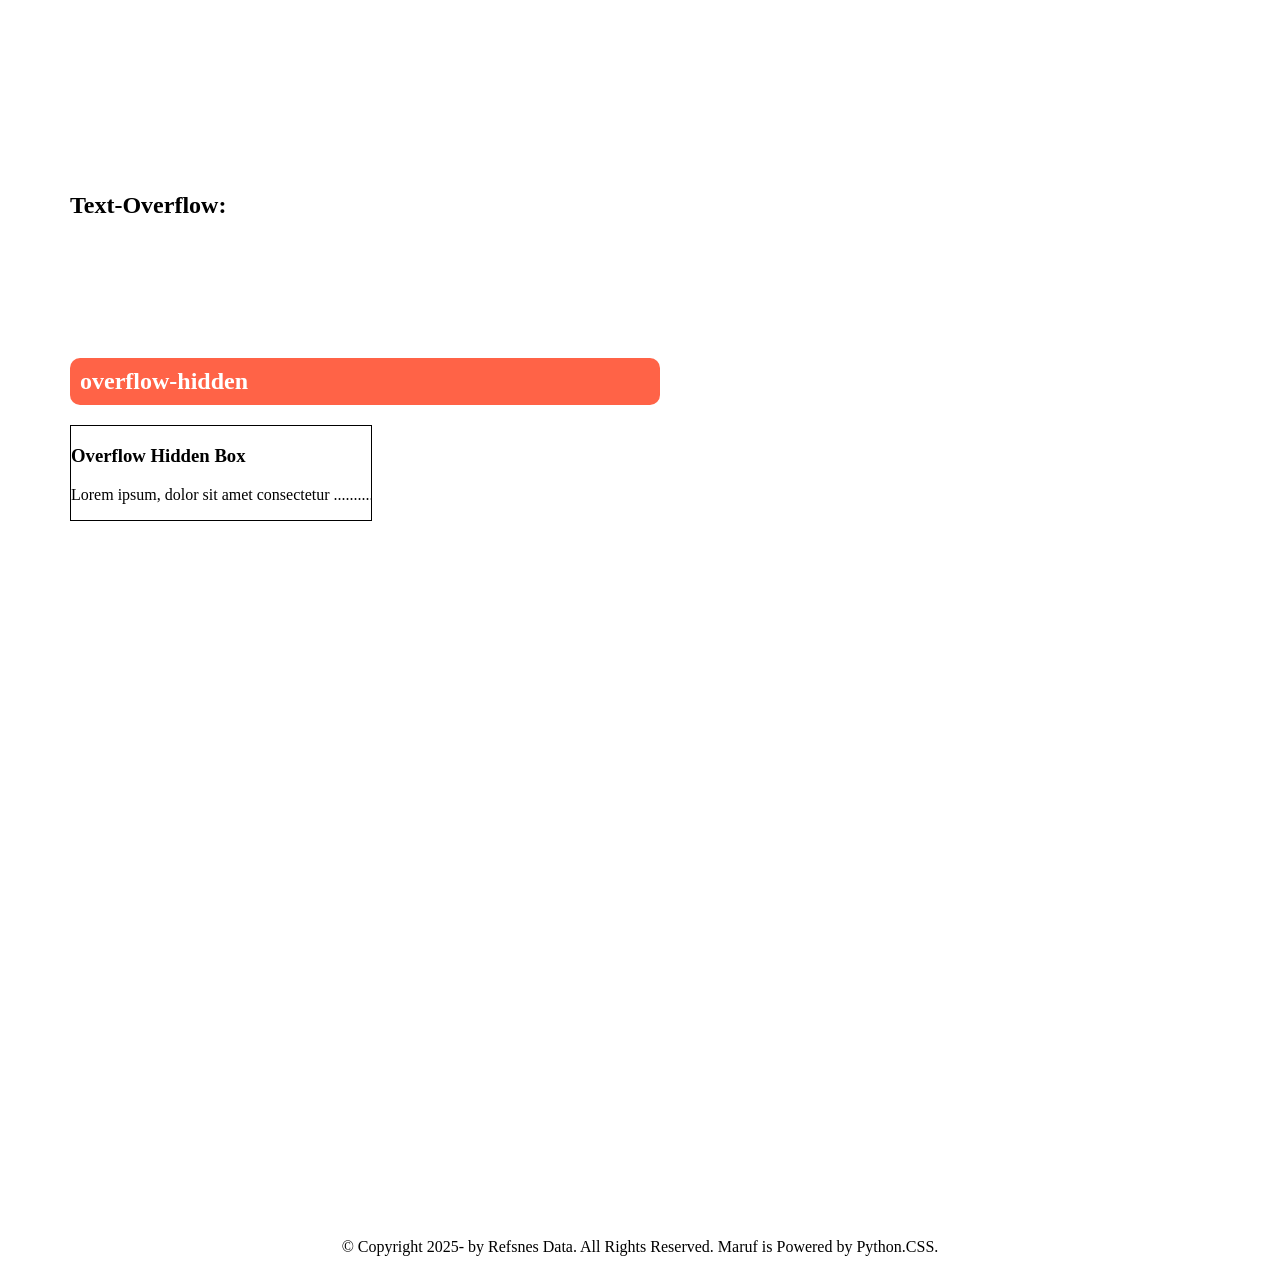
<file: overflow/index.html>
<!DOCTYPE html>
<html lang="en">
<head>
    <meta charset="UTF-8">
    <meta name="viewport" content="width=device-width, initial-scale=1.0">

    <!-- Meta Tag For Seo -->
    <meta name="title" content=" Maruf Billah = Full Stack Web Developer " />
    <meta name="description" content="Maruf Billah is a full-stack web developer. coming soon " />
    <meta name="keywords" content="Maruf, Maruf Billah,backend developer, web dev,python web development, website development" />
    <meta name="robots" content="index,follow" />
    <meta http-equiv="content-type" content="text/html; charset=UTF-8" />
    <meta name="language" content="english" />
    <meta name="revisit-after" content="2 days" />
    <meta name="author" content="Maruf-Billah" />

    <!-- Google Font -->

    <!--  Cdn Link -->

    <!-- Favicon -->
    <link rel="shortcut icon" href="./media/fav-icon.png" type="image/x-icon"/>

    <!-- Css Link -->
    <link rel="stylesheet" href="style.css"/>
    <link rel="stylesheet" href="responsive.css"/>

    <title>Overflow</title>
</head>
<body>
    
    <header>
        <!-- Navbar Start -->
        <nav class="navbar-container">
            <div class="nav-left">
                <h1 class="header-title"><a href="http://127.0.0.1:5500/overflow/index.html">Overflow</a></h1>
            </div>

            <div class="nav-right">
                <ul class="nav-left-container">
                <li><a href="http://127.0.0.1:5500/css/index.html">Css</a></li>
                <li><a href="#Overflow">Overflow</a></li>
                <li><a href="#Overflow-all">Overflow-all</a></li>
                <li><a href="#Text-Overflow">Text-Overflow</a></li>
            </ul>
            </div>
        </nav>
        <!-- Navbar Start -->
    </header>
    
    

    <main>
        <!-- Overflow Section Start -->
        <section class="container" id="Overflow">
            <div class="home-container">
               <h2> Overflow : </h2>
               <ol>
                <li><a href="#overflow-hidden">overflow-hidden : </a></li>
                <li><a href="##overflow-scroll">overflow-scroll : </a></li>
                
                
               </ol>
               
               
            </div>
        </section>
        <!-- Overflow Section End -->

        <!-- Overflow-all Section Start -->
        <section class="container" id="Overflow-all">
            <div class="home-container">
               <h2> Overflow All: </h2>

               <section class="section">
                  <h2 class="section-item"><a href="#overflow-hidden">overflow-hidden</a></h2>

                  <div class="box-1">
                      <h1>Overflow Hidden Box</h1>
                      <p>Lorem ipsum, dolor sit amet consectetur adipisicing elit. Laboriosam in saepe corrupti nam nulla assumenda laborum suscipit vitae id sed, adipisci nisi temporibus similique est modi quidem neque quo asperiores. Lorem ipsum, dolor sit amet consectetur adipisicing elit. Tempora, nostrum alias aliquam excepturi, voluptas impedit iusto deserunt veritatis, esse optio consectetur perspiciatis. Tenetur, vel? Voluptatem amet earum, nulla debitis corporis aut at pariatur dolorem officiis beatae consequuntur ipsum sapiente ipsa ipsam nesciunt labore dicta fuga ducimus magnam accusantium voluptate mollitia quidem rerum! Aspernatur libero unde saepe incidunt, beatae id temporibus ducimus, alias ut vero velit perferendis nulla ipsa voluptate mollitia non! At quo, enim modi voluptate est error blanditiis sit quasi quaerat hic. Aspernatur aliquid autem, quae magnam unde tempore doloremque minus iste cum vel necessitatibus enim error, vitae eos laborum laboriosam nisi. Adipisci aliquid debitis, quaerat, ea atque minus qui deleniti et cupiditate dolor voluptate beatae similique ad! Alias id fugit porro commodi vero, ipsum perferendis omnis hic? Esse, dolore culpa blanditiis ut quo quibusdam officia perferendis, incidunt cumque fuga excepturi voluptatum, temporibus amet consectetur! Repellendus, ullam. Quam esse facilis, suscipit architecto earum dicta libero commodi repellat cumque quae cupiditate saepe deserunt debitis ad modi repellendus error recusandae dolorem veritatis natus. Placeat nisi molestiae ea labore impedit dolor debitis perferendis quibusdam commodi voluptatem quaerat excepturi in officia soluta doloribus, quasi atque, dignissimos non sit ut? Consectetur aspernatur tenetur quis!</p>
                  </div>
                  <div class="box-2">
                      <h1>Overflow  Box</h1>
                      <p> Lorem ipsum dolor sit amet consectetur adipisicing elit. Eaque numquam Lorem ipsum dolor sit amet consectetur adipisicing elit. Eaque numquam molestiae magnam dolorum odit, cum cupiditate officia provident voluptas porro est minima hic aperiam corrupti iusto blanditiis consequuntur quae illum. Lorem ipsum dolor sit amet consectetur adipisicing elit. Labore ad explicabo molestias, dolorum odio sunt omnis quos ea dolores, soluta, adipisci accusantium nesciunt enim iusto! Expedita autem laborum eaque dolor.  </p>
                  </div>
               </section>


               <section class="section">
                  <h2 class="section-item"><a href="#overflow-scroll">overflow-scroll</a></h2>

                  <div class="box-3">
                      <h1>#overflow-scroll Box</h1>
                      <p>Lorem ipsum, dolor sit amet consectetur adipisicing elit. Laboriosam in saepe corrupti nam nulla assumenda laborum suscipit vitae id sed, adipisci nisi temporibus similique est modi quidem neque quo asperiores. Lorem ipsum, dolor sit amet consectetur adipisicing elit. Tempora, nostrum alias aliquam excepturi, voluptas impedit iusto deserunt veritatis, esse optio consectetur perspiciatis. Tenetur, vel? Voluptatem amet earum, nulla debitis corporis aut at pariatur dolorem officiis beatae consequuntur ipsum sapiente ipsa ipsam nesciunt labore dicta fuga ducimus magnam accusantium voluptate mollitia quidem rerum! Aspernatur libero unde saepe incidunt, beatae id temporibus ducimus, alias ut vero velit perferendis nulla ipsa voluptate mollitia non! At quo, enim modi voluptate est error blanditiis sit quasi quaerat hic. Aspernatur aliquid autem, quae magnam unde tempore doloremque minus iste cum vel necessitatibus enim error, vitae eos laborum laboriosam nisi. Adipisci aliquid debitis, quaerat, ea atque minus qui deleniti et cupiditate dolor voluptate beatae similique ad! Alias id fugit porro commodi vero, ipsum perferendis omnis hic? Esse, dolore culpa blanditiis ut quo quibusdam officia perferendis, incidunt cumque fuga excepturi voluptatum, temporibus amet consectetur! Repellendus, ullam. Quam esse facilis, suscipit architecto earum dicta libero commodi repellat cumque quae cupiditate saepe deserunt debitis ad modi repellendus error recusandae dolorem veritatis natus. Placeat nisi molestiae ea labore impedit dolor debitis perferendis quibusdam commodi voluptatem quaerat excepturi in officia soluta doloribus, quasi atque, dignissimos non sit ut? Consectetur aspernatur tenetur quis!</p>
                  </div>
                  
               </section>
            </div>
        </section>
        <!-- Overflow-all Section End -->

        <!-- Text-Overflow Section Start -->
        <section class="container" id="Text-Overflow">
            <div class="home-container">
               <h2> Text-Overflow: </h2>

               <section class="section">
                  <h2 class="section-item"><a href="#overflow-hidden">overflow-hidden</a></h2>

                  <div class="box-4">
                      <h1>Overflow Hidden Box</h1>
                      <p title=" Lorem ipsum, dolor sit amet consectetur ..........icing elit. Laboriosam in saepe corrupti nam nulla assumenda laborum suscipit vitae id sed, adipisci nisi temporibus similique est modi quidem neque quo asperiores. Lorem ipsum, dolor sit amet consectetur adipisicing elit. Tempora, nostrum alias aliquam excepturi, voluptas impedit iusto deserunt veritatis, esse optio consectetur perspiciatis. Tenetur, vel? Voluptatem amet earum, nulla debitis corporis aut at pariatur dolorem officiis beatae consequuntur ipsum sapiente ipsa ipsam nesciunt labore dicta fuga ducimus magnam accusantium voluptate mollitia quidem rerum! Aspernatur libero unde saepe incidunt, beatae id temporibus ducimus, alias ut vero velit perferendis nulla ipsa voluptate mollitia non! At quo, enim modi voluptate est error blanditiis sit quasi quaerat hic. Aspernatur aliquid autem, quae magnam unde tempore doloremque minus iste cum vel necessitatibus enim error, vitae eos laborum laboriosam nisi. Adipisci aliquid debitis, quaerat, ea atque minus qui deleniti et cupiditate dolor voluptate beatae similique ad! Alias id fugit porro commodi vero, ipsum perferendis omnis hic? Esse, dolore culpa blanditiis ut quo quibusdam officia perferendis, incidunt cumque fuga excepturi voluptatum, temporibus amet consectetur! Repellendus, ullam. Quam esse facilis, suscipit architecto earum dicta libero commodi repellat cumque quae cupiditate saepe deserunt debitis ad modi repellendus error recusandae dolorem veritatis natus. Placeat nisi molestiae ea labore impedit dolor debitis perferendis quibusdam commodi voluptatem quaerat excepturi in officia soluta doloribus, quasi atque, dignissimos non sit ut? Consectetur aspernatur tenetur quis! ">Lorem ipsum, dolor sit amet consectetur ..........icing elit. Laboriosam in saepe corrupti nam nulla assumenda laborum suscipit vitae id sed, adipisci nisi temporibus similique est modi quidem neque quo asperiores. Lorem ipsum, dolor sit amet consectetur adipisicing elit. Tempora, nostrum alias aliquam excepturi, voluptas impedit iusto deserunt veritatis, esse optio consectetur perspiciatis. Tenetur, vel? Voluptatem amet earum, nulla debitis corporis aut at pariatur dolorem officiis beatae consequuntur ipsum sapiente ipsa ipsam nesciunt labore dicta fuga ducimus magnam accusantium voluptate mollitia quidem rerum! Aspernatur libero unde saepe incidunt, beatae id temporibus ducimus, alias ut vero velit perferendis nulla ipsa voluptate mollitia non! At quo, enim modi voluptate est error blanditiis sit quasi quaerat hic. Aspernatur aliquid autem, quae magnam unde tempore doloremque minus iste cum vel necessitatibus enim error, vitae eos laborum laboriosam nisi. Adipisci aliquid debitis, quaerat, ea atque minus qui deleniti et cupiditate dolor voluptate beatae similique ad! Alias id fugit porro commodi vero, ipsum perferendis omnis hic? Esse, dolore culpa blanditiis ut quo quibusdam officia perferendis, incidunt cumque fuga excepturi voluptatum, temporibus amet consectetur! Repellendus, ullam. Quam esse facilis, suscipit architecto earum dicta libero commodi repellat cumque quae cupiditate saepe deserunt debitis ad modi repellendus error recusandae dolorem veritatis natus. Placeat nisi molestiae ea labore impedit dolor debitis perferendis quibusdam commodi voluptatem quaerat excepturi in officia soluta doloribus, quasi atque, dignissimos non sit ut? Consectetur aspernatur tenetur quis!</p>
                  </div>
                  
               </section>


               
            </div>
        </section>
        <!-- Text-Overflow Section End -->
         


























    </main>



    <footer>
       © Copyright 2025- by Refsnes Data. All Rights Reserved. Maruf is Powered by Python.CSS. 
    </footer>
</body>
</html>
</file>
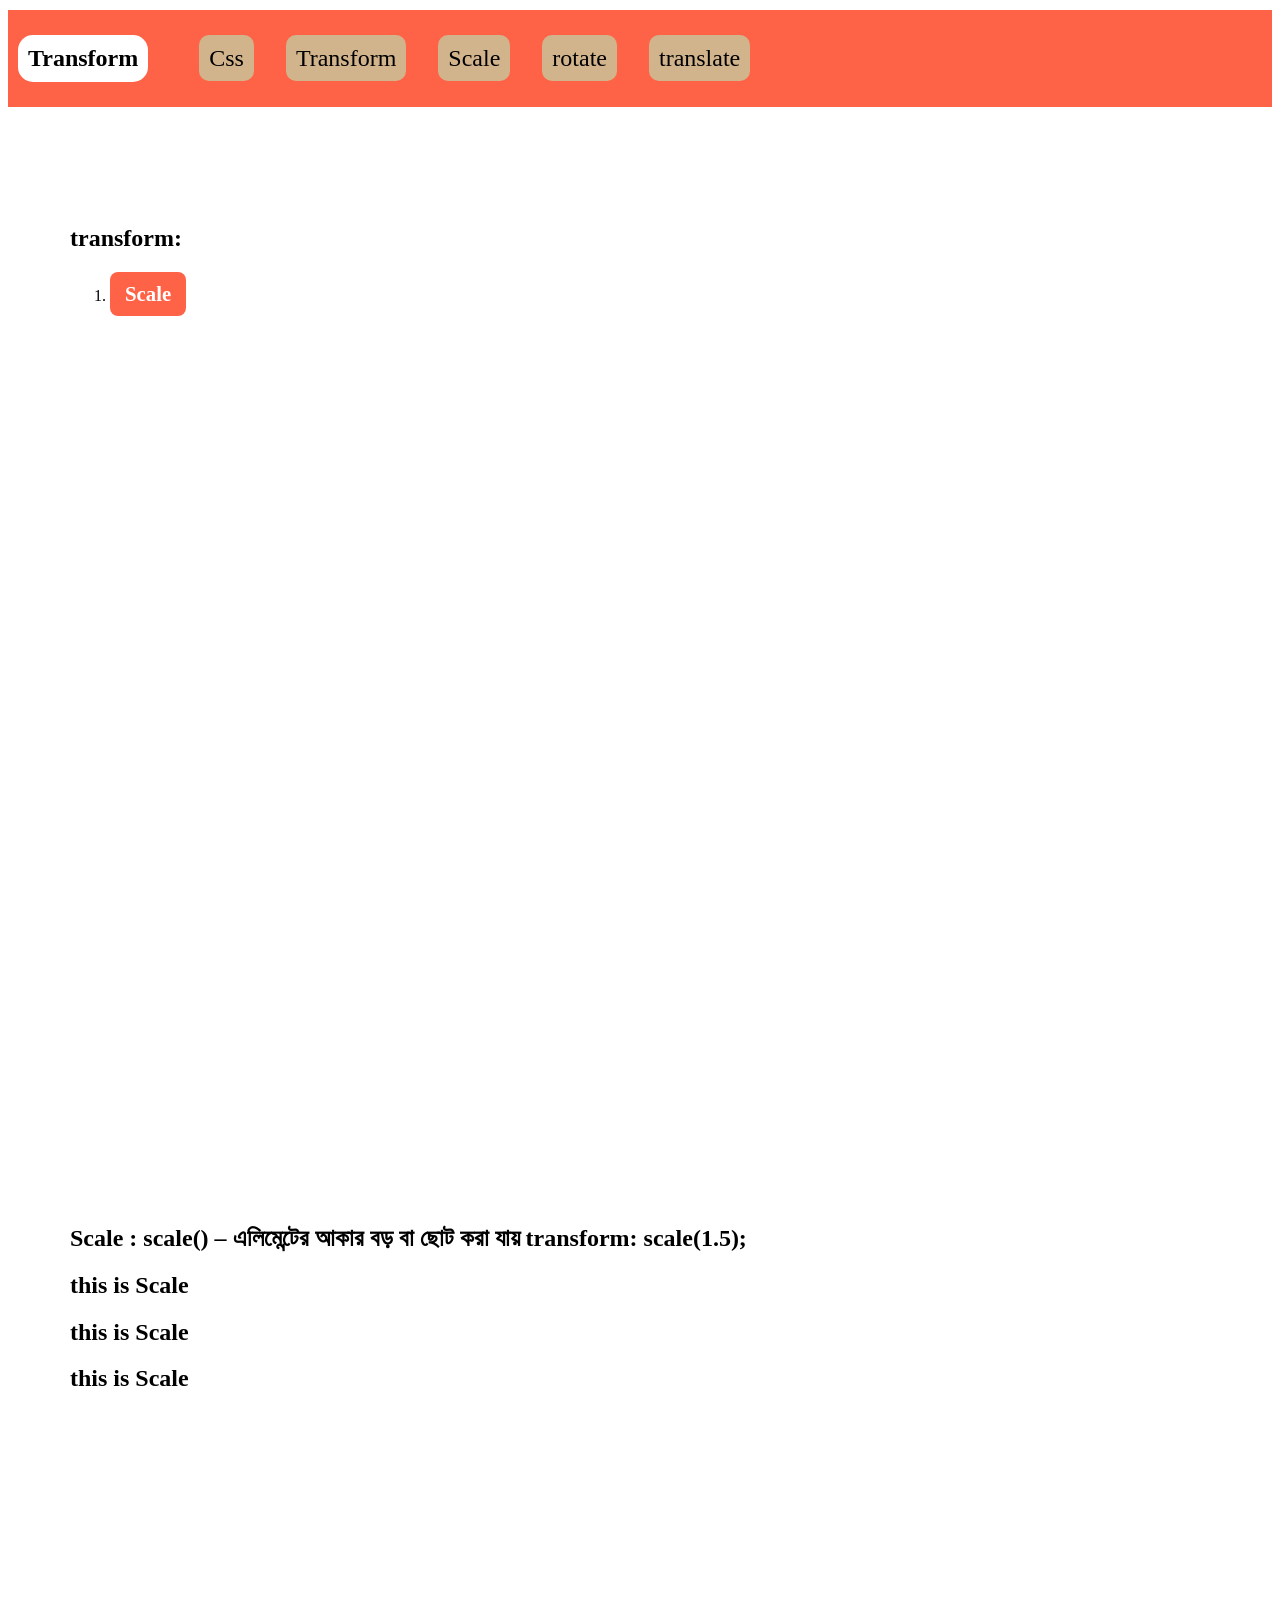
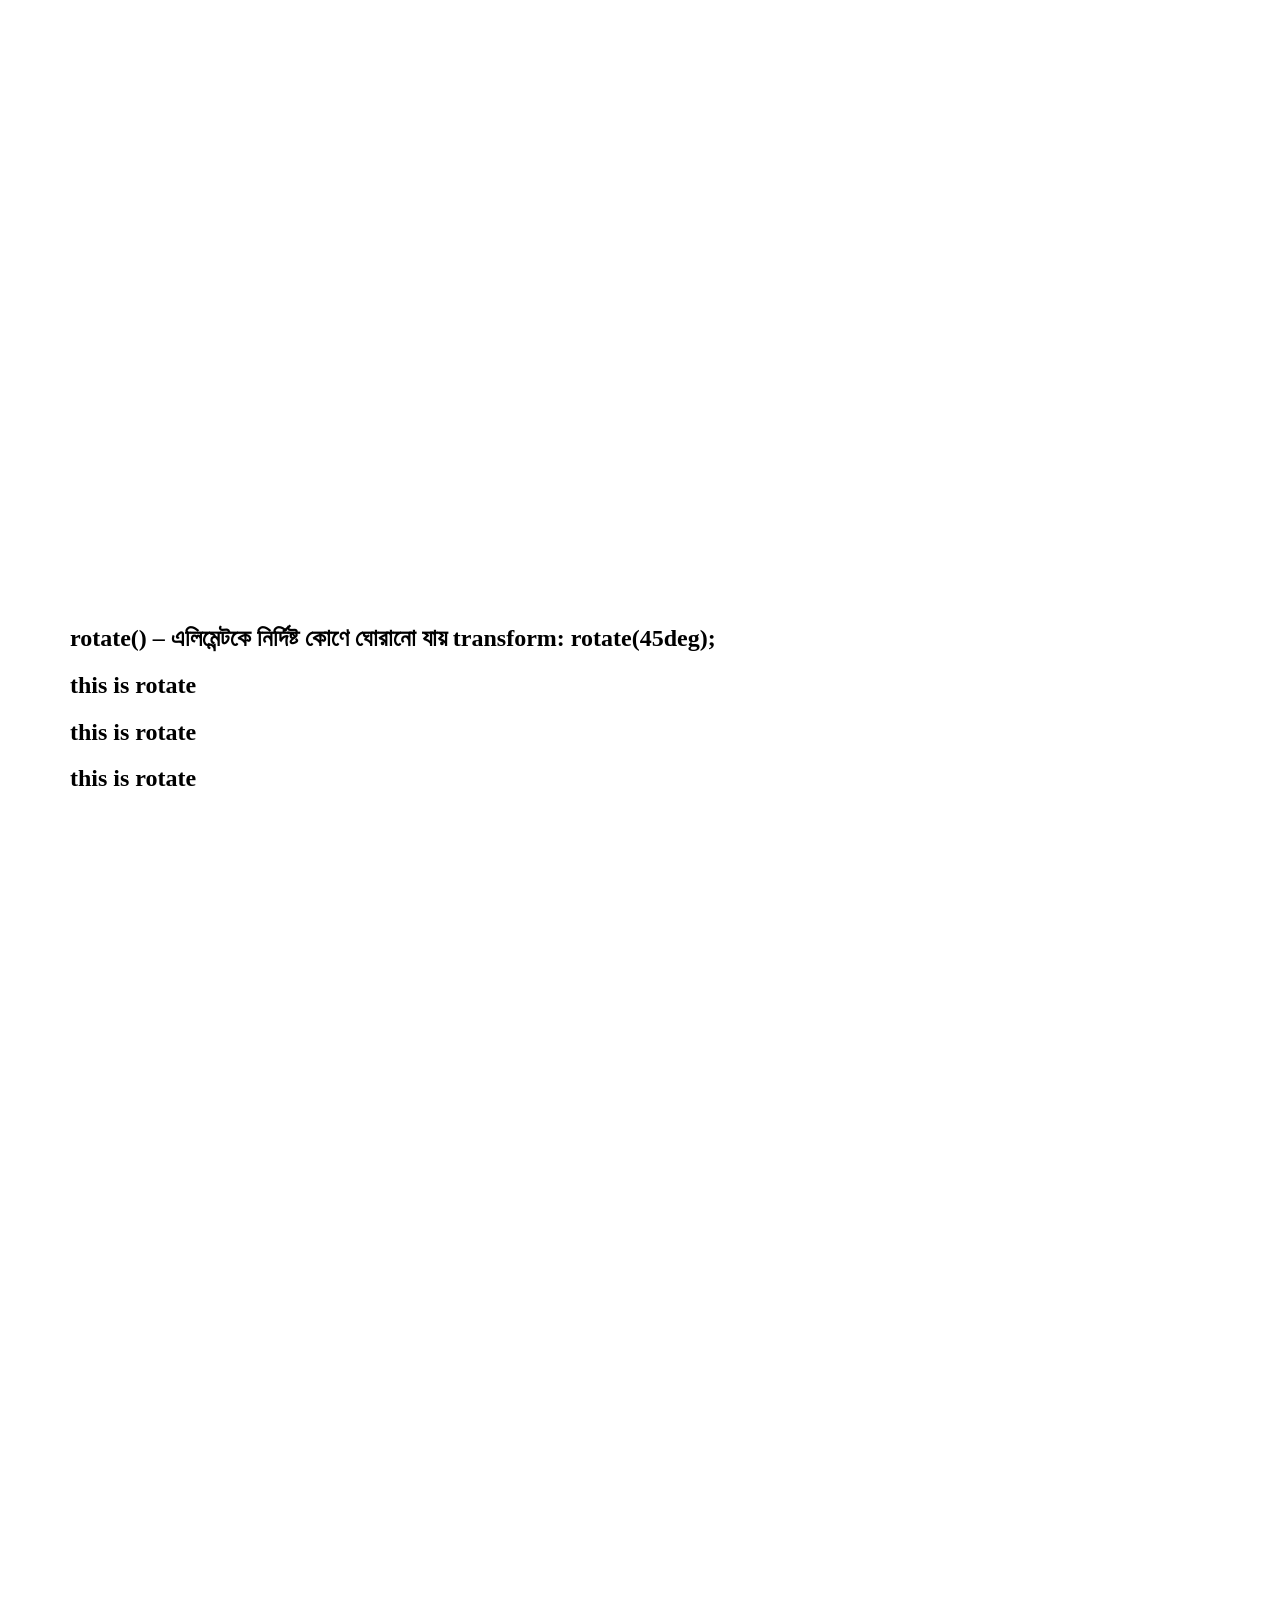
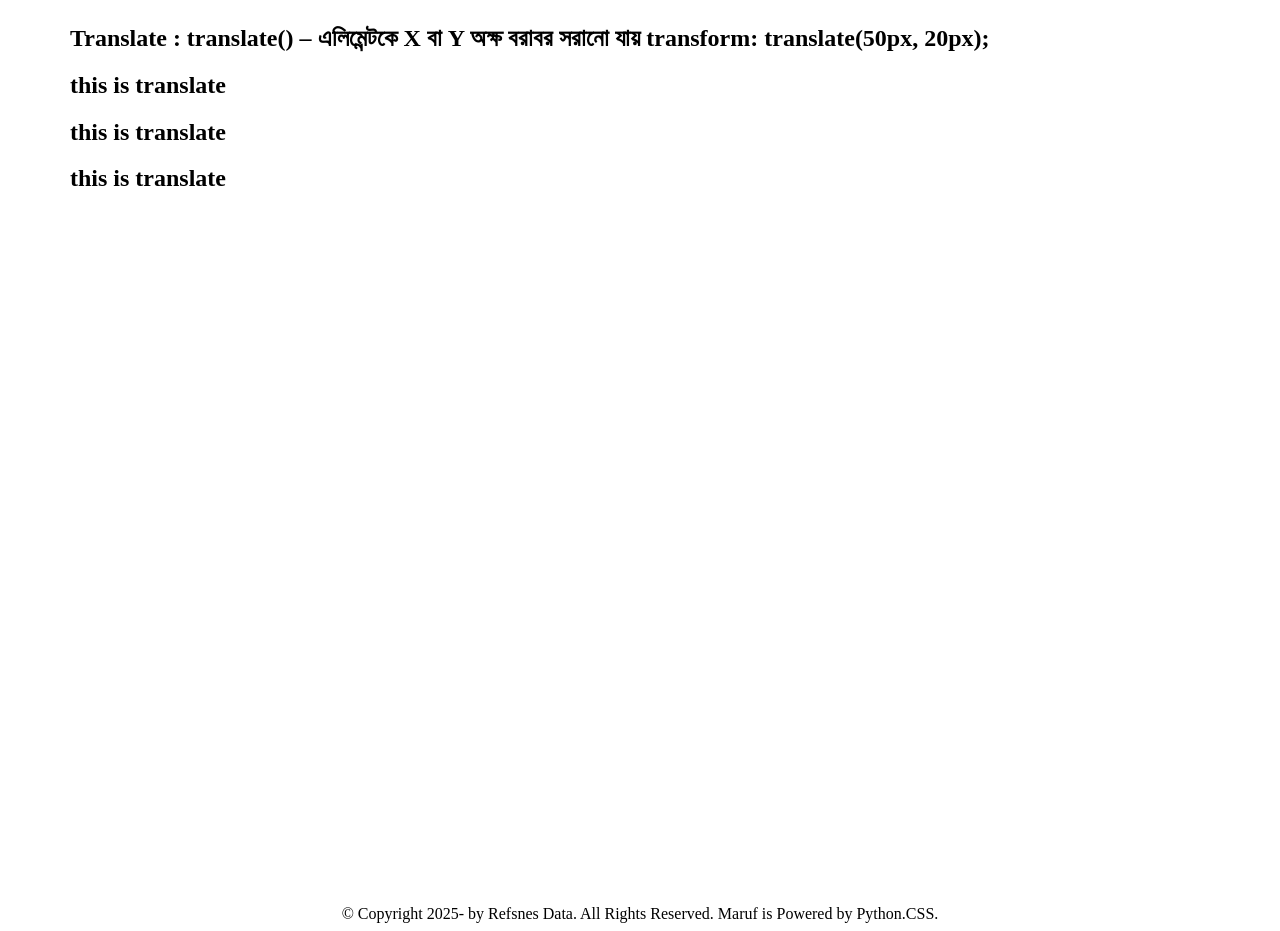
<file: transform/index.html>
<!DOCTYPE html>
<html lang="en">
<head>
    <meta charset="UTF-8">
    <meta name="viewport" content="width=device-width, initial-scale=1.0">

    <!-- Meta Tag For Seo -->
    <meta name="title" content=" Maruf Billah = Full Stack Web Developer " />
    <meta name="description" content="Maruf Billah is a full-stack web developer. coming soon " />
    <meta name="keywords" content="Maruf, Maruf Billah,backend developer, web dev,python web development, website development" />
    <meta name="robots" content="index,follow" />
    <meta http-equiv="content-type" content="text/html; charset=UTF-8" />
    <meta name="language" content="english" />
    <meta name="revisit-after" content="2 days" />
    <meta name="author" content="Maruf-Billah" />

    <!-- Google Font -->

    <!--  Cdn Link -->

    <!-- Favicon -->
    <link rel="shortcut icon" href="./media/fav-icon.png" type="image/x-icon"/>

    <!-- Css Link -->
    <link rel="stylesheet" href="style.css"/>
    <link rel="stylesheet" href="responsive.css"/>

    <title>transform</title>
</head>
<body>
    
    <header>
        <!-- Navbar Start -->
        <nav class="navbar-container">
            <div class="nav-left">
                <h1 class="header-title"><a href="http://127.0.0.1:5500/transform/index.html">Transform</a></h1>
            </div>

            <div class="nav-right">
                <ul class="nav-left-container">
                <li><a href="http://127.0.0.1:5500/css/index.html">Css</a></li>
                <li><a href="#Transform">Transform</a></li>
                <li><a href="#Scale">Scale</a></li>
                <li><a href="#rotate">rotate</a></li>
                <li><a href="#translate">translate</a></li>
            </ul>
            </div>
        </nav>
        <!-- Navbar Start -->
    </header>
    
    

    <main>
        <!-- transform Section Start -->
        <section class="container" id="Transform">
            <div class="home-container">
               <h2> transform: </h2>
               <ol>
                <li><a href="#Scale">Scale</a></li>
               </ol>
               
            </div>
        </section>
        <!-- transform Section End -->

        <!-- Scale Section Start -->
        <section class="container" id="Scale">
            <div class="home-container">
               <h2> Scale : scale() – এলিমেন্টের আকার বড় বা ছোট করা যায় transform: scale(1.5); </h2>

               <div class="transform-container">
                <div class="box">
                    <h2>this is Scale</h2>
                </div>
               </div>
               <div class="transform-container">
                <div class="box">
                    <h2>this is Scale</h2>
                </div>
               </div>
               <div class="transform-container">
                <div class="box">
                    <h2>this is Scale</h2>
                </div>
               </div>
               
            </div>
        </section>
        <!-- Scale Section End -->


        <!-- rotate Section Start -->
        <section class="container" id="rotate">
            <div class="home-container">
               <h2> rotate() – এলিমেন্টকে নির্দিষ্ট কোণে ঘোরানো যায় transform: rotate(45deg); </h2>

               <div class="transform-container">
                <div class="box-1">
                    <h2>this is rotate</h2>
                </div>
               </div>
               <div class="transform-container">
                <div class="box-1">
                    <h2>this is rotate</h2>
                </div>
               </div>
               <div class="transform-container">
                <div class="box-1">
                    <h2>this is rotate</h2>
                </div>
               </div>
               
            </div>
        </section>
        <!-- rotate Section End -->


        <!-- translate Section Start -->
        <section class="container" id="translate">
            <div class="home-container">
               <h2> Translate :  translate() – এলিমেন্টকে X বা Y অক্ষ বরাবর সরানো যায় transform: translate(50px, 20px); </h2>

               <div class="translate-container">
                <div class="box-2">
                    <h2>this is translate</h2>
                </div>
               </div>
               <div class="translate-container">
                <div class="box-2">
                    <h2>this is translate</h2>
                </div>
               </div>
               <div class="translate-container">
                <div class="box-3">
                    <h2>this is translate</h2>
                </div>
               </div>
               
            </div>
        </section>
        <!-- translate Section End -->


























    </main>



    <footer>
       © Copyright 2025- by Refsnes Data. All Rights Reserved. Maruf is Powered by Python.CSS. 
    </footer>
</body>
</html>
</file>
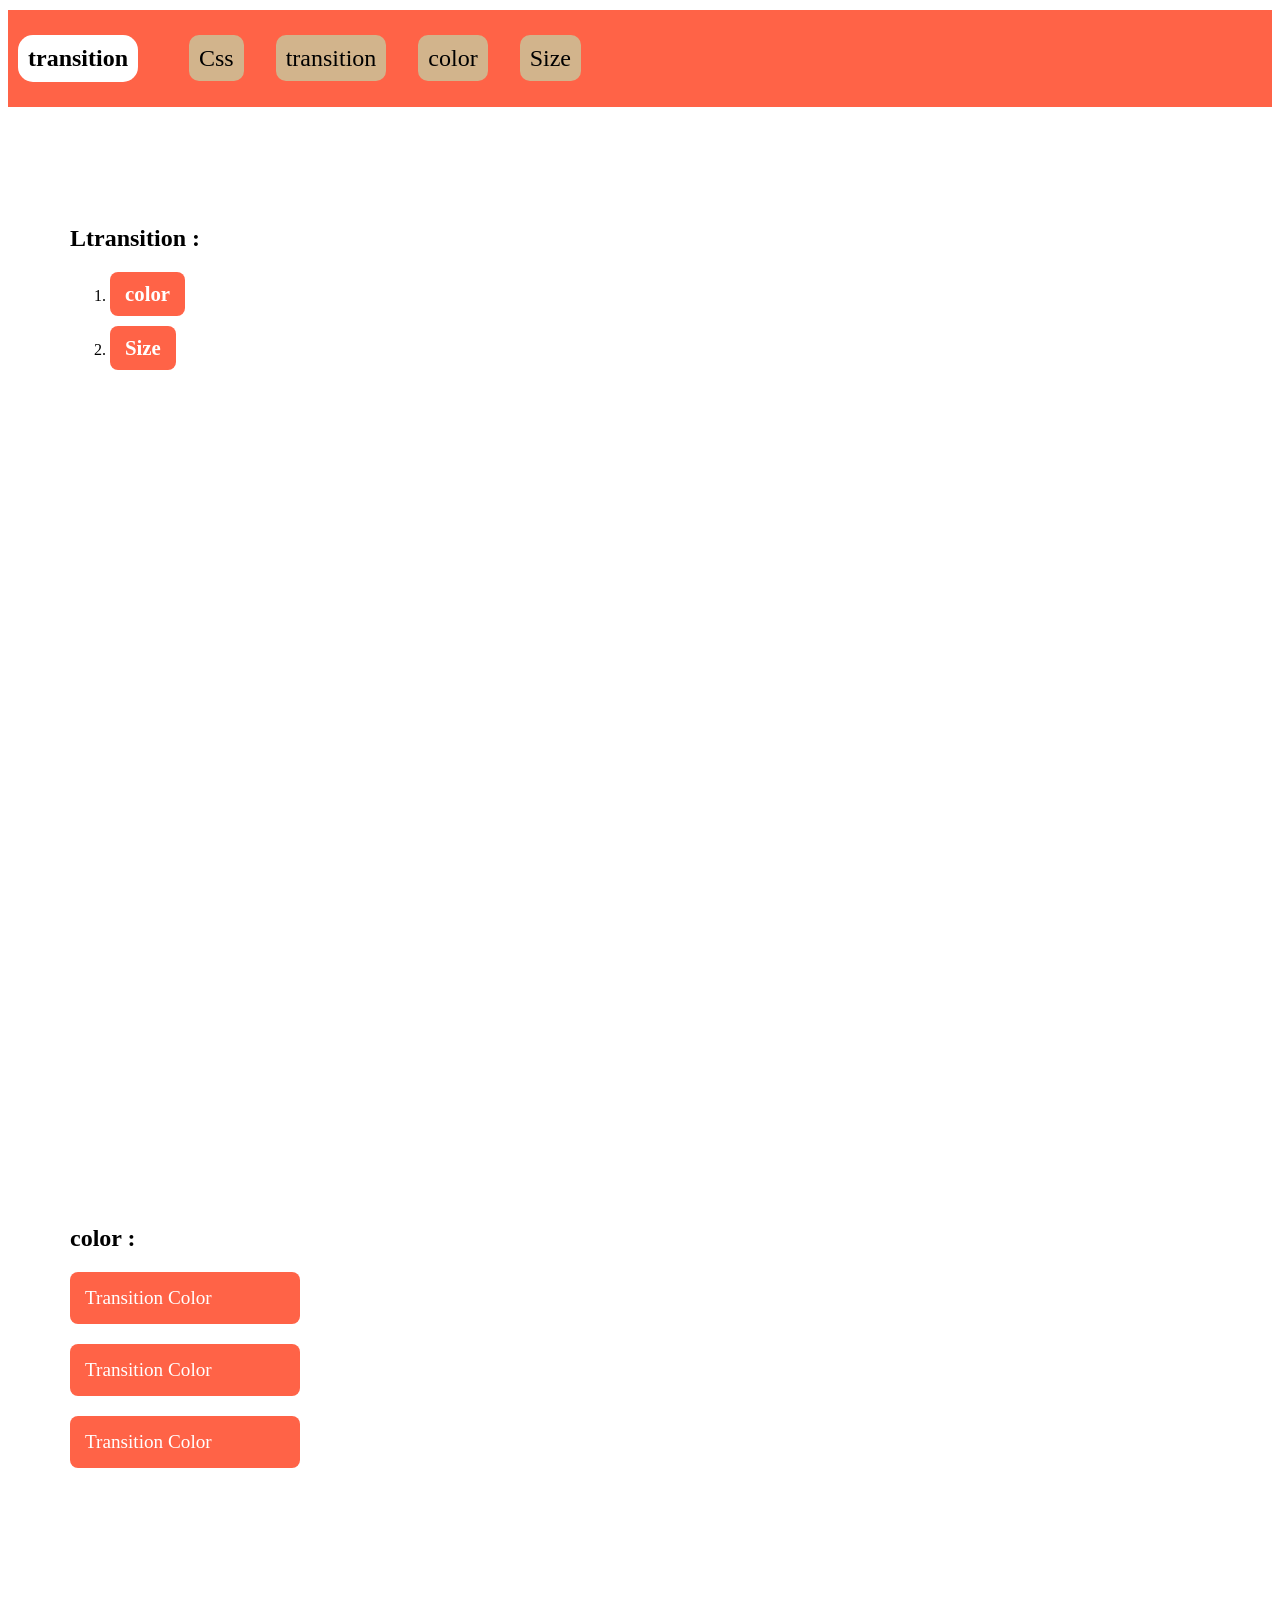
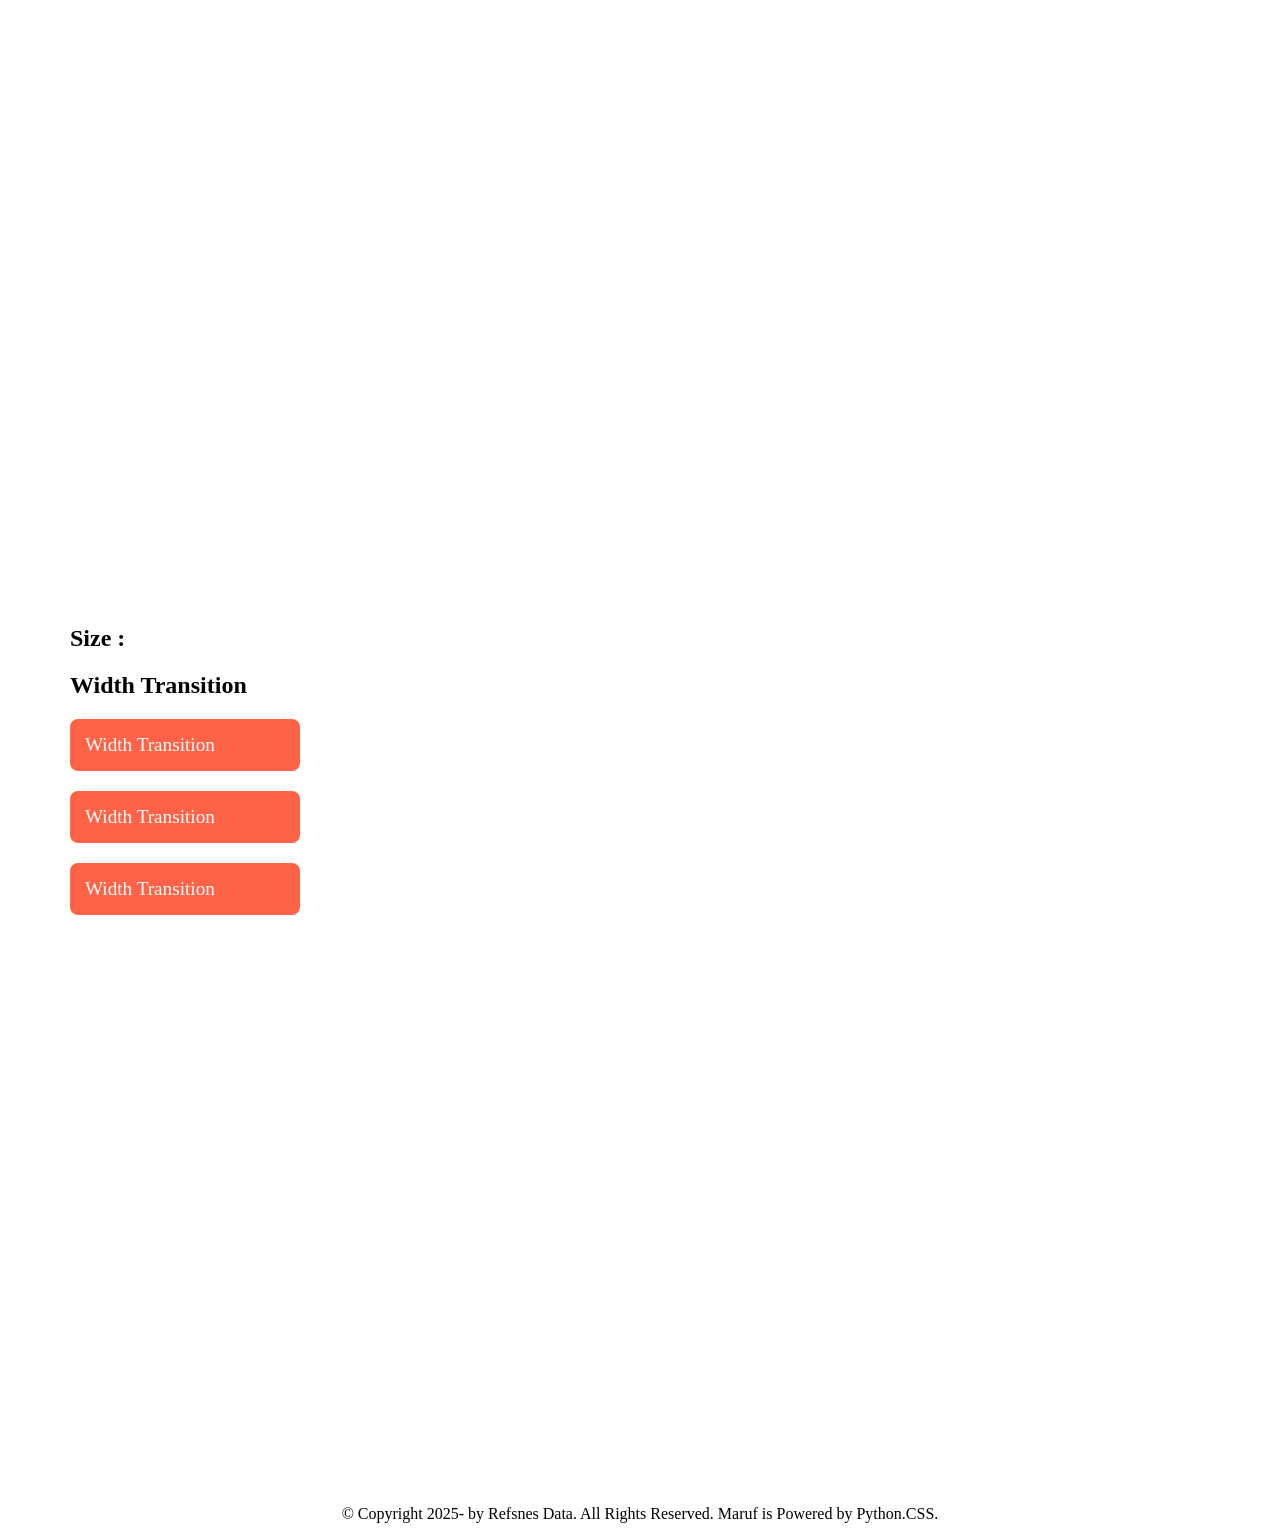
<file: transition/index.html>
<!DOCTYPE html>
<html lang="en">
<head>
    <meta charset="UTF-8">
    <meta name="viewport" content="width=device-width, initial-scale=1.0">

    <!-- Meta Tag For Seo -->
    <meta name="title" content=" Maruf Billah = Full Stack Web Developer " />
    <meta name="description" content="Maruf Billah is a full-stack web developer. coming soon " />
    <meta name="keywords" content="Maruf, Maruf Billah,backend developer, web dev,python web development, website development" />
    <meta name="robots" content="index,follow" />
    <meta http-equiv="content-type" content="text/html; charset=UTF-8" />
    <meta name="language" content="english" />
    <meta name="revisit-after" content="2 days" />
    <meta name="author" content="Maruf-Billah" />

    <!-- Google Font -->

    <!--  Cdn Link -->

    <!-- Favicon -->
    <link rel="shortcut icon" href="./media/fav-icon.png" type="image/x-icon"/>

    <!-- Css Link -->
    <link rel="stylesheet" href="style.css"/>
    <link rel="stylesheet" href="responsive.css"/>

    <title>transition</title>
</head>
<body>
    
    <header>
        <!-- Navbar Start -->
        <nav class="navbar-container">
            <div class="nav-left">
                <h1 class="header-title"><a href="http://127.0.0.1:5500/transition/index.html">transition</a></h1>
            </div>

            <div class="nav-right">
                <ul class="nav-left-container">
                <li><a href="http://127.0.0.1:5500/css/index.html">Css</a></li>
                <li><a href="#transition">transition</a></li>
                <li><a href="#color">color</a></li>
                <li><a href="#Size">Size</a></li>
            </ul>
            </div>
        </nav>
        <!-- Navbar Start -->
    </header>
    
    

    <main>
        <!-- transition Section Start -->
        <section class="container" id="transition">
            <div class="home-container">
               <h2>  Ltransition : </h2>
               <ol>
                <li><a href="#color">color</a></li>
                <li><a href="#Size">Size</a></li>
               </ol>
               <!-- <button class="btn-primary">Click</button> -->
            </div>
        </section>
        <!-- transition Section End -->

        <!-- color Section Start -->
        <section class="container" id="color">
            <div class="home-container">
               <h2> color : </h2>
               
               <div class="color-container">
                <div class="box">
                    <div>Transition Color</div>
                </div>
                <div class="box">
                    <div>Transition Color</div>
                </div>
                <div class="box">
                    <div>Transition Color</div>
                </div>
               </div>
               
               
            </div>
        </section>
        <!-- color Section End -->

        <!-- Size Section Start -->
        <section class="container" id="Size">
            <div class="home-container">
               <h2> Size : </h2>

               <div class="eidth-container">
                <h2>Width Transition</h2>

                <div class="box-1">
                    <div>Width Transition  </div>
                </div>
                <div class="box-1">
                    <div>Width Transition  </div>
                </div>
                <div class="box-2">
                    <div>Width Transition </div>
                </div>
               </div>
               
               
            </div>
        </section>
        <!-- Size Section End -->


























    </main>



    <footer>
       © Copyright 2025- by Refsnes Data. All Rights Reserved. Maruf is Powered by Python.CSS. 
    </footer>
</body>
</html>
</file>
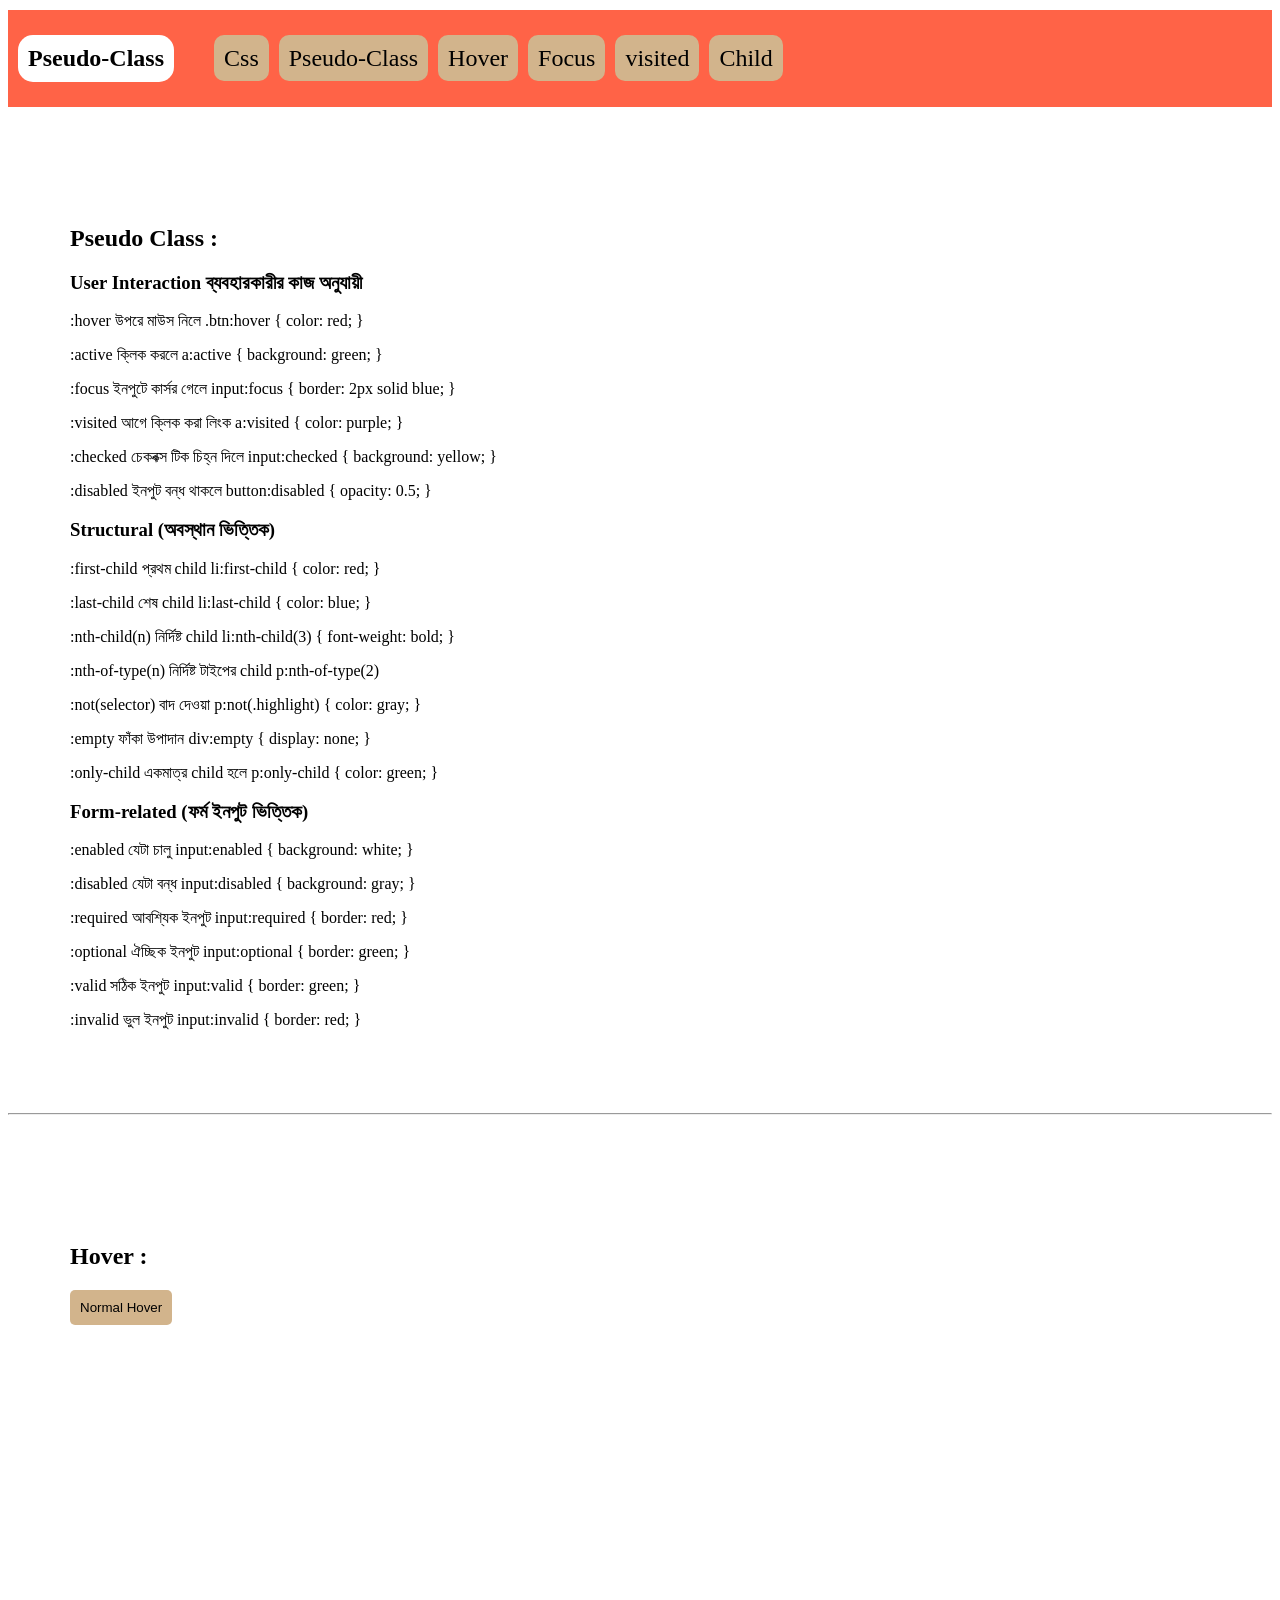
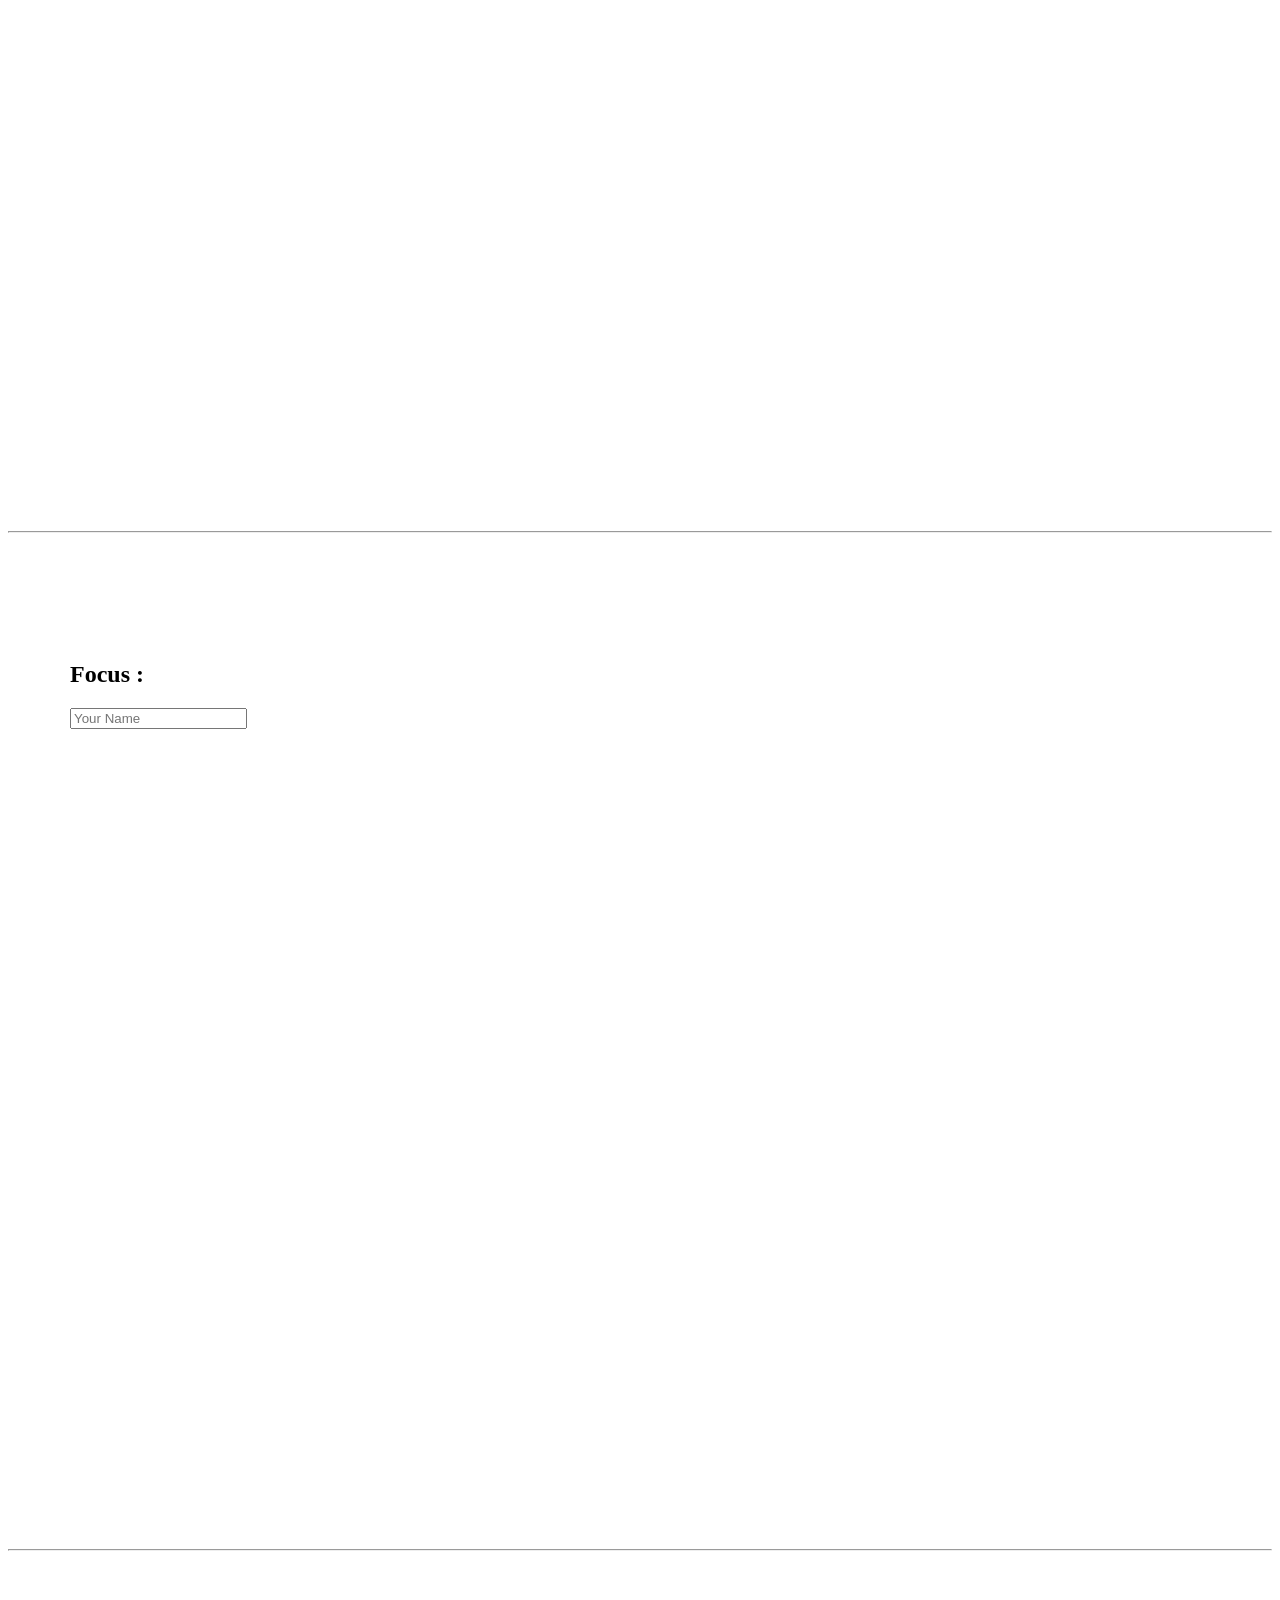
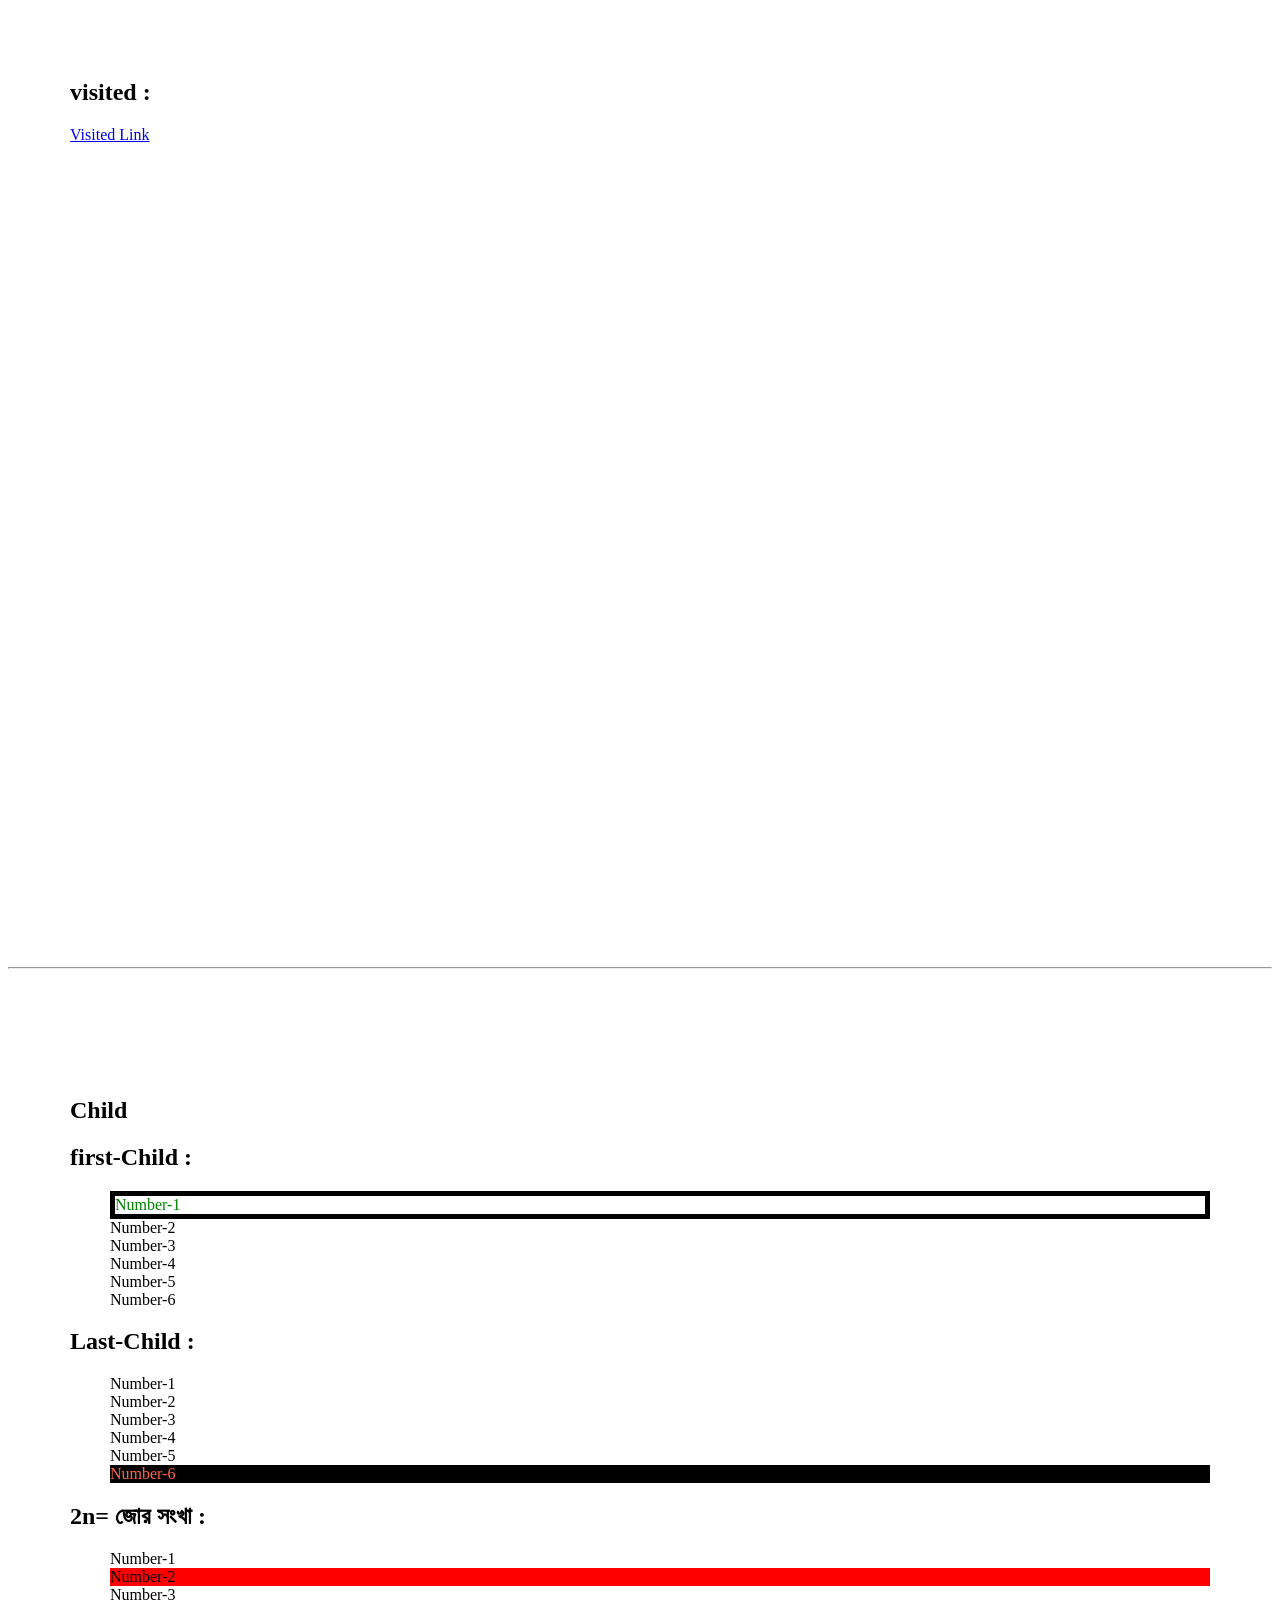
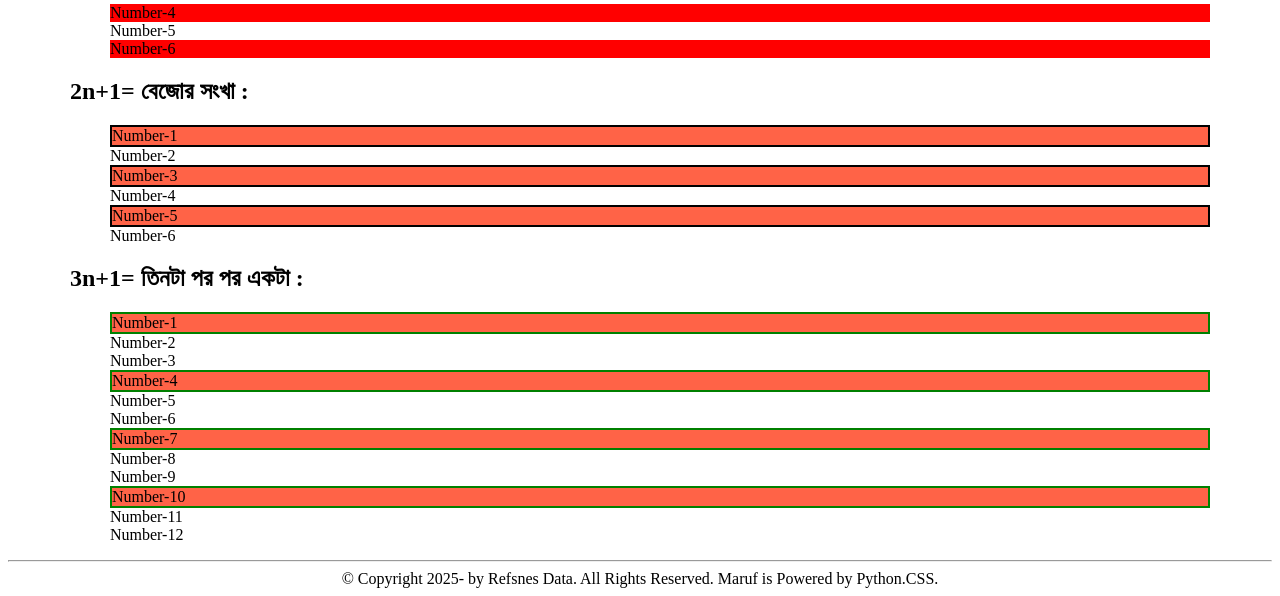
<file: pseudo/Pseudo-Class/index.html>
<!DOCTYPE html>
<html lang="en">
<head>
    <meta charset="UTF-8">
    <meta name="viewport" content="width=device-width, initial-scale=1.0">

    <!-- Meta Tag For Seo -->
    <meta name="title" content=" Maruf Billah = Full Stack Web Developer " />
    <meta name="description" content="Maruf Billah is a full-stack web developer. coming soon " />
    <meta name="keywords" content="Maruf, Maruf Billah,backend developer, web dev,python web development, website development" />
    <meta name="robots" content="index,follow" />
    <meta http-equiv="content-type" content="text/html; charset=UTF-8" />
    <meta name="language" content="english" />
    <meta name="revisit-after" content="2 days" />
    <meta name="author" content="Maruf-Billah" />

    <!-- Google Font -->

    <!--  Cdn Link -->

    <!-- Favicon -->
    <link rel="shortcut icon" href="./media/fav-icon.png" type="image/x-icon"/>

    <!-- Css Link -->
    <link rel="stylesheet" href="style.css"/>
    <link rel="stylesheet" href="responsive.css"/>

    <title>Pseudo-Class</title>
</head>
<body>
    
    <header>
        <!-- Navbar Start -->
        <nav class="navbar-container">
            <div class="nav-left">
                <h1 class="header-title"><a href="#">Pseudo-Class</a></h1>
            </div>

            <div class="nav-right">
                <ul class="nav-left-container">
                <li><a href="http://127.0.0.1:5500/css/index.html">Css</a></li>
                <li><a href="http://127.0.0.1:5500/pseudo/Pseudo-Class/index.html">Pseudo-Class</a></li>
                <li><a href="#Hover">Hover</a></li>
                <li><a href="#Focus">Focus</a></li>
                <li><a href="#visited">visited</a></li>
                <li><a href="#Child">Child</a></li>
                

            </ul>
            </div>
        </nav>
        <!-- Navbar Start -->
    </header>
    
    

    <main>
        <!-- Pseudo-Class Section Start -->
         <section class="container" id="Home">
              <div class="home-container">
                 <h2>  Pseudo Class : </h2>
                 <div class="pseudu-class">
                  <h3>User Interaction ব্যবহারকারীর কাজ অনুযায়ী</h3>
                   <p>:hover	উপরে মাউস নিলে	.btn:hover { color: red; }</p>
                   <p>:active	ক্লিক করলে	a:active { background: green; }</p>
                   <p>:focus	ইনপুটে কার্সর গেলে	input:focus { border: 2px solid blue; }</p>
                   <p>:visited	আগে ক্লিক করা লিংক	a:visited { color: purple; }</p>
                   <p>:checked	চেকবক্স টিক চিহ্ন দিলে	input:checked { background: yellow; }</p>
                   <p>:disabled	ইনপুট বন্ধ থাকলে	button:disabled { opacity: 0.5; }</p>
                 </div>

                 <div class="pseudu-class">
                  <h3>Structural (অবস্থান ভিত্তিক)</h3>
                   <p>:first-child	প্রথম child	li:first-child { color: red; }</p>
                   <p>:last-child	শেষ child	li:last-child { color: blue; }</p>
                   <p>:nth-child(n)	নির্দিষ্ট child	li:nth-child(3) { font-weight: bold; }</p>
                   <p>:nth-of-type(n)	নির্দিষ্ট টাইপের child	p:nth-of-type(2)</p>
                   <p>:not(selector)	বাদ দেওয়া	p:not(.highlight) { color: gray; }</p>
                   <p>:empty	ফাঁকা উপাদান	div:empty { display: none; }</p>
                   <p>:only-child	একমাত্র child হলে	p:only-child { color: green; }</p>
                 </div>

                 <div class="pseudu-class">
                  <h3>Form-related (ফর্ম ইনপুট ভিত্তিক)</h3>
                   <p>:enabled	যেটা চালু	input:enabled { background: white; }</p>
                   <p>:disabled	যেটা বন্ধ	input:disabled { background: gray; }</p>
                   <p>:required	আবশ্যিক ইনপুট	input:required { border: red; }</p>
                   <p>:optional	ঐচ্ছিক ইনপুট	input:optional { border: green; }</p>
                   <p>:valid	সঠিক ইনপুট	input:valid { border: green; }</p>
                   <p>:invalid	ভুল ইনপুট	input:invalid { border: red; }</p>
                 </div>
              </div>
         </section>
        <!-- Pseudo-Class Section End --> <hr>

        <!-- Hover Section Start -->
         <section class="container" id="Hover">
              <div class="home-container">
                 <h2>  Hover : </h2>
                 <button class="btn-primary">Normal Hover</button> <br> <br>
              </div>
         </section>
        <!-- Hover Section End --> <hr>

        <!-- Focus Section Start -->
         <section class="container" id="Focus">
              <div class="home-container">
                 <h2> Focus : </h2>
                 <input type="text" placeholder="Your Name">
              </div>
         </section>
        <!-- Focus Section End --> <hr>

        <!-- visited Section Start -->
         <section class="container" id="visited">
              <div class="home-container">
                 <h2> visited : </h2>
                
                 <a href="https://ghoorilearning.com/">Visited Link</a>
              </div>
         </section>
        <!-- visited Section End --> <hr>

        <!-- Child Section Start -->
         <section class="container" id="Child">
            <h1> Child </h1>
              <div class="home-container">
                 <h2 > first-Child : </h2>
                 <ul class="first">
                    <li>Number-1</li>
                    <li>Number-2</li>
                    <li>Number-3</li>
                    <li>Number-4</li>
                    <li>Number-5</li>
                    <li>Number-6</li>
                 </ul>
              </div>

                 <div class="home-container">
                 <h2> Last-Child : </h2>
                 <ul class="last">
                    <li>Number-1</li>
                    <li>Number-2</li>
                    <li>Number-3</li>
                    <li>Number-4</li>
                    <li>Number-5</li>
                    <li>Number-6</li>
                 </ul>
              </div>

              <div class="home-container">
                 <h2> 2n= জোর সংখা  : </h2>
                 <ul class="nn">
                    <li>Number-1</li>
                    <li>Number-2</li>
                    <li>Number-3</li>
                    <li>Number-4</li>
                    <li>Number-5</li>
                    <li>Number-6</li>
                 </ul>
              </div>

              <div class="home-container">
                 <h2> 2n+1= বেজোর সংখা  : </h2>
                 <ul class="nnn">
                    <li>Number-1</li>
                    <li>Number-2</li>
                    <li>Number-3</li>
                    <li>Number-4</li>
                    <li>Number-5</li>
                    <li>Number-6</li>
                 </ul>
              </div>

              <div class="home-container">
                 <h2> 3n+1= তিনটা পর পর একটা  : </h2>
                 <ul class="nnnn">
                    <li>Number-1</li>
                    <li>Number-2</li>
                    <li>Number-3</li>
                    <li>Number-4</li>
                    <li>Number-5</li>
                    <li>Number-6</li>
                    <li>Number-7</li>
                    <li>Number-8</li>
                    <li>Number-9</li>
                    <li>Number-10</li>
                    <li>Number-11</li>
                    <li>Number-12</li>
                 </ul>
              </div>
         </section>
        <!-- Child Section End --> <hr>


















    </main>





    
    <footer>
       © Copyright 2025- by Refsnes Data. All Rights Reserved. Maruf is Powered by Python.CSS. 
    </footer>
</body>
</html>
</file>
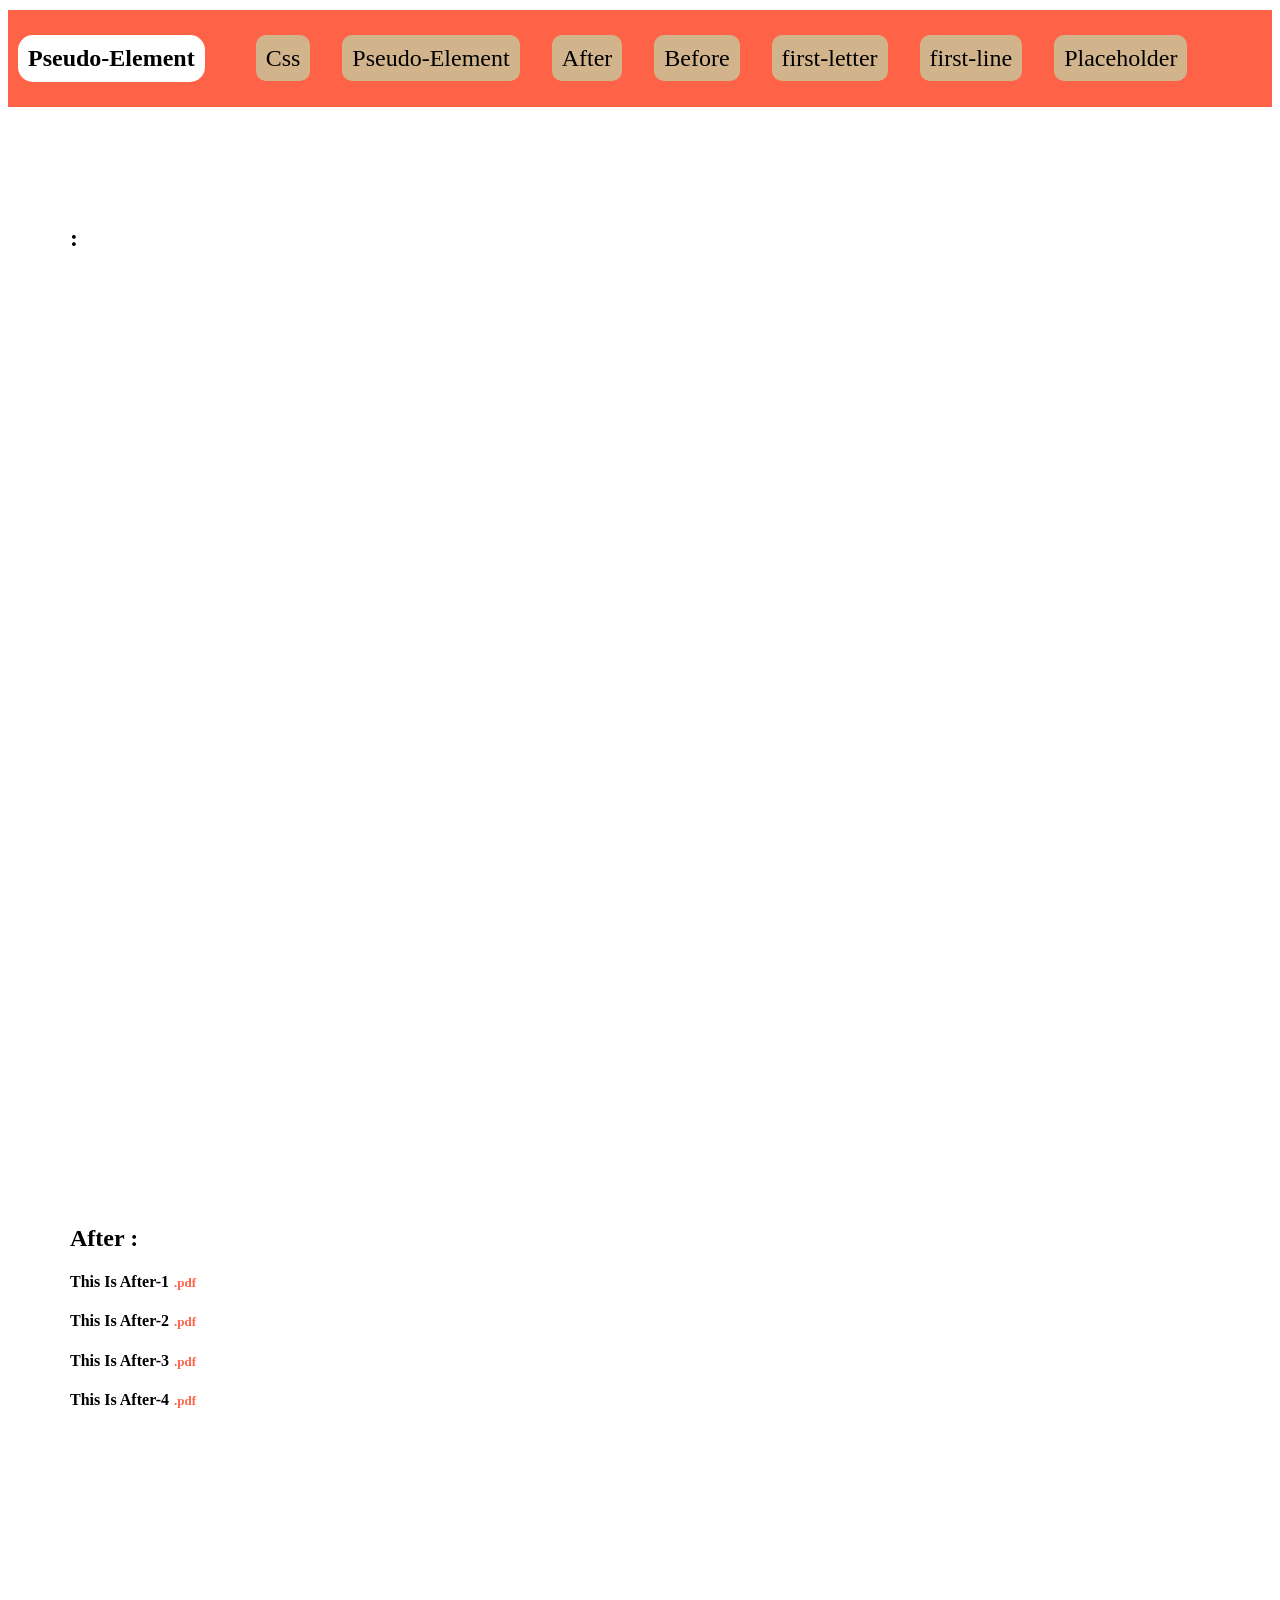
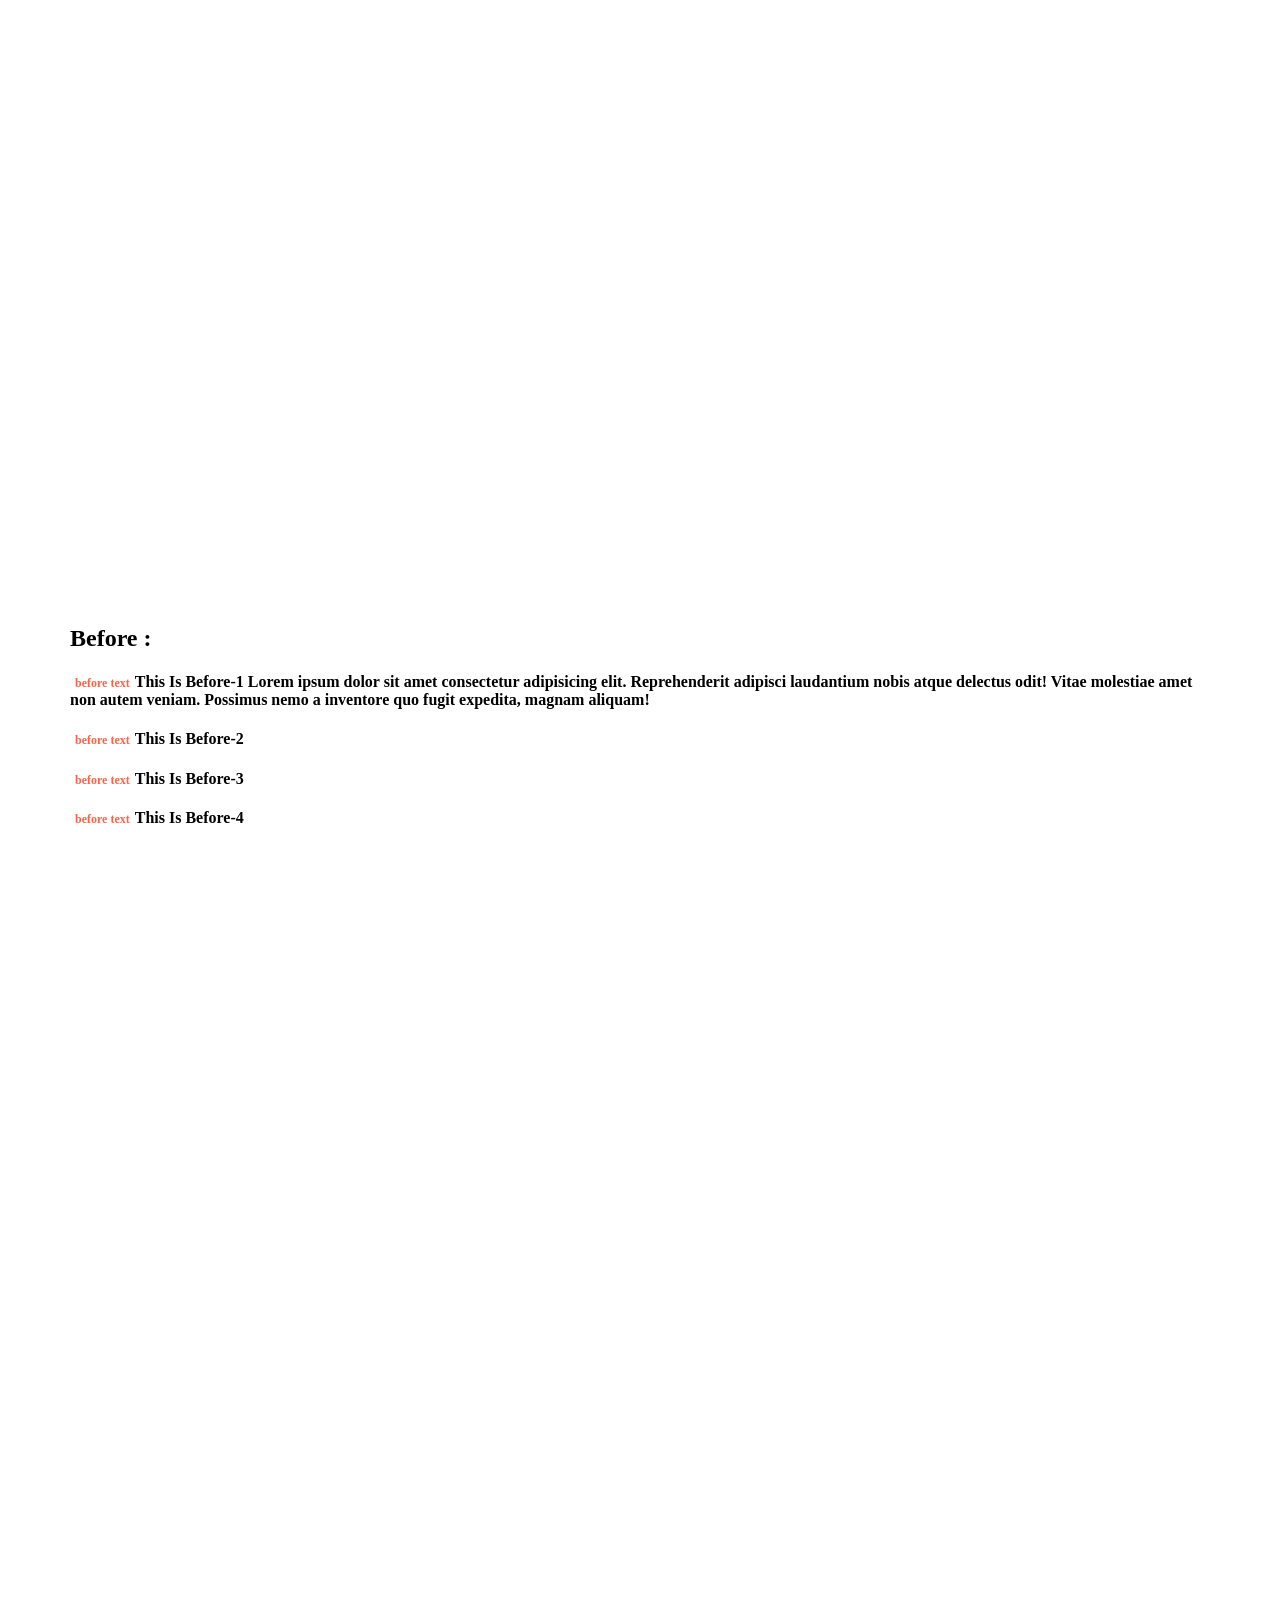
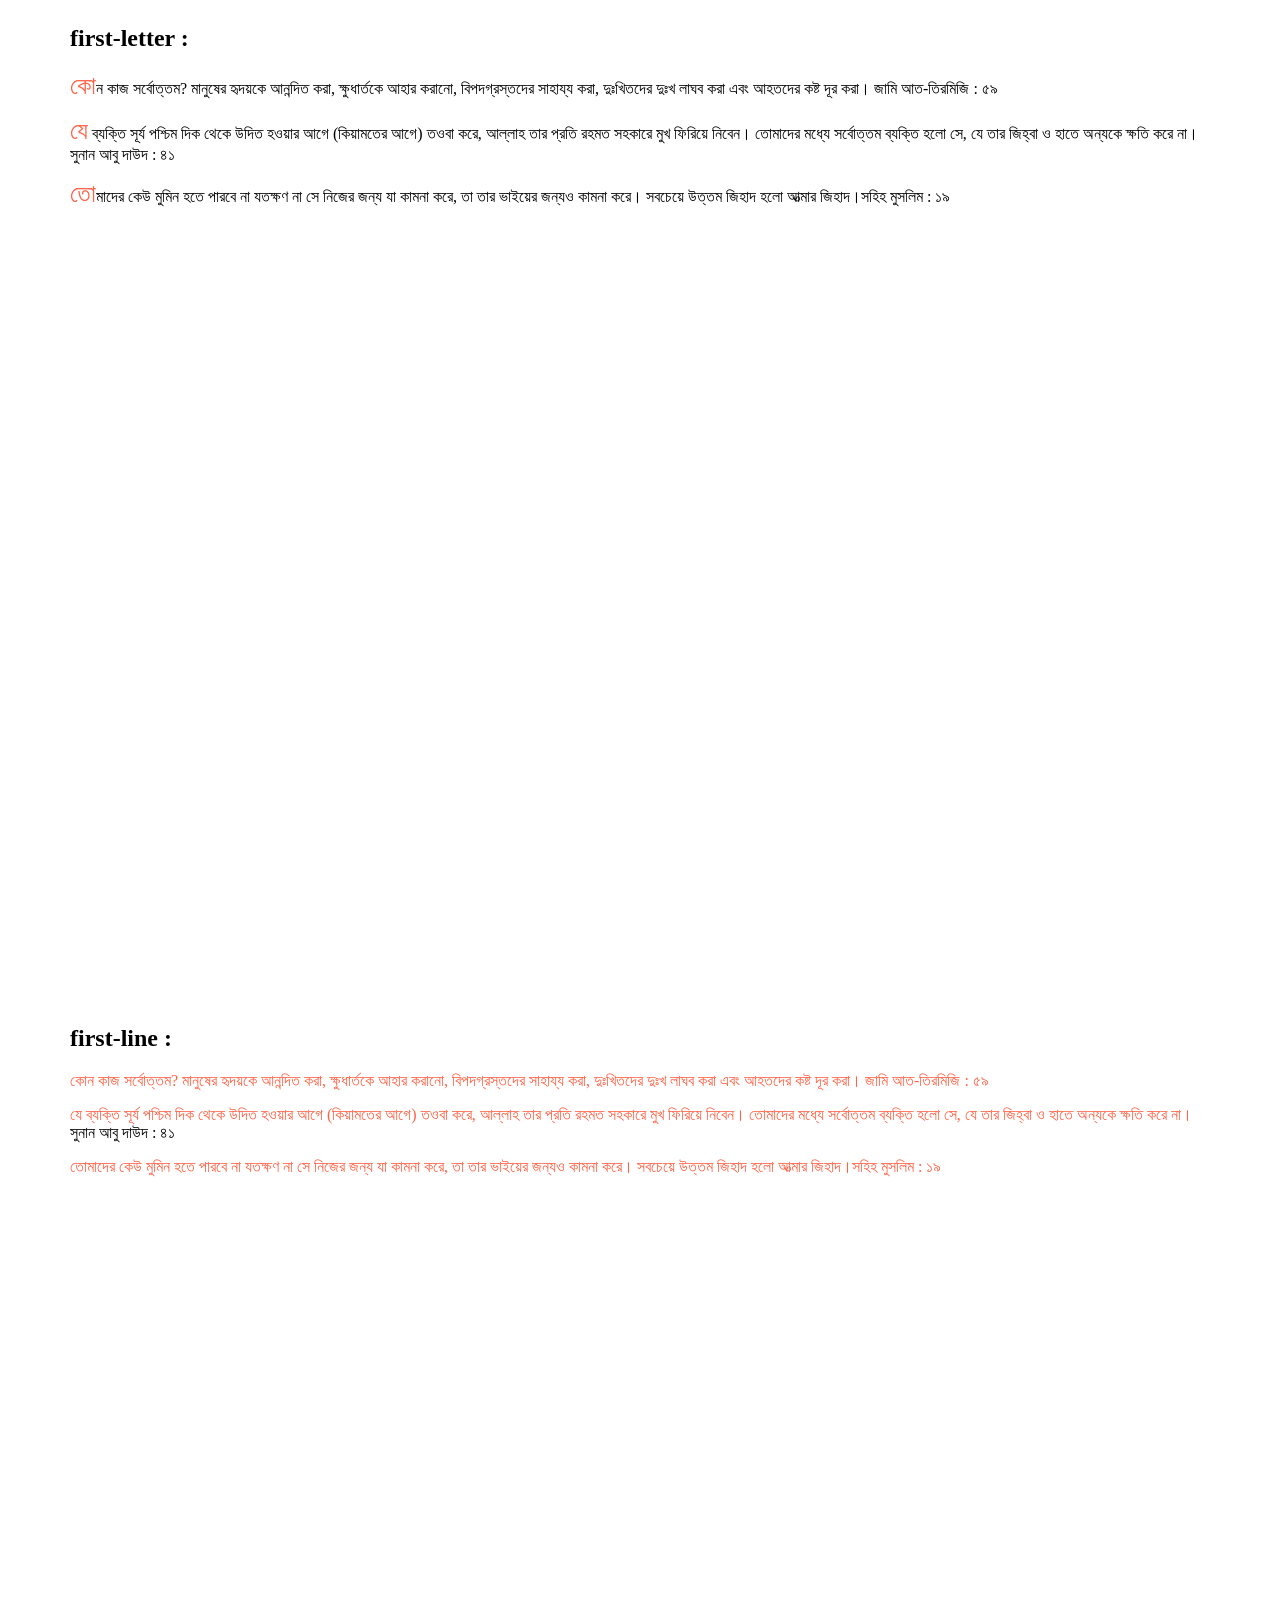
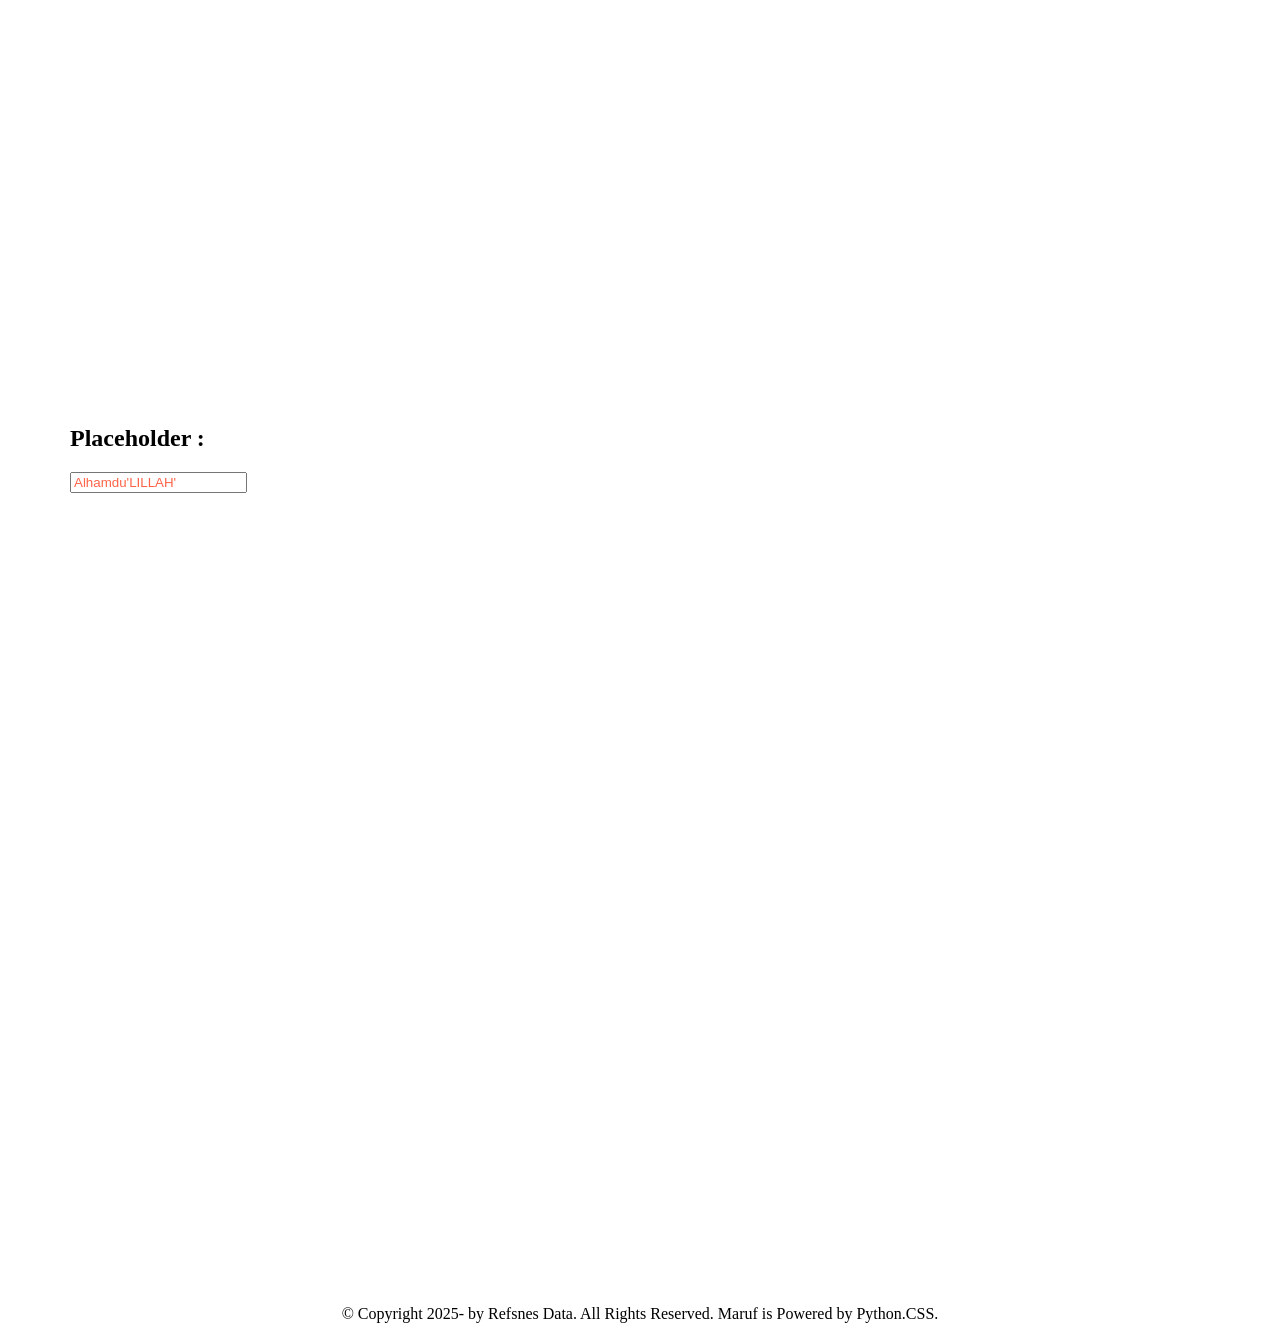
<file: pseudo/pseudo-element/index.html>
<!DOCTYPE html>
<html lang="en">
<head>
    <meta charset="UTF-8">
    <meta name="viewport" content="width=device-width, initial-scale=1.0">

    <!-- Meta Tag For Seo -->
    <meta name="title" content=" Maruf Billah = Full Stack Web Developer " />
    <meta name="description" content="Maruf Billah is a full-stack web developer. coming soon " />
    <meta name="keywords" content="Maruf, Maruf Billah,backend developer, web dev,python web development, website development" />
    <meta name="robots" content="index,follow" />
    <meta http-equiv="content-type" content="text/html; charset=UTF-8" />
    <meta name="language" content="english" />
    <meta name="revisit-after" content="2 days" />
    <meta name="author" content="Maruf-Billah" />

    <!-- Google Font -->

    <!--  Cdn Link -->

    <!-- Favicon -->
    <link rel="shortcut icon" href="./media/fav-icon.png" type="image/x-icon"/>

    <!-- Css Link -->
    <link rel="stylesheet" href="style.css"/>
    <link rel="stylesheet" href="responsive.css"/>

    <title>Pseudo-Element</title>
</head>
<body>
    
    <header>
        <!-- Navbar Start -->
        <nav class="navbar-container">
            <div class="nav-left">
                <h1 class="header-title"><a href="#">Pseudo-Element</a></h1>
            </div>

            <div class="nav-right">
              <ul class="nav-left-container">
                <li><a href="http://127.0.0.1:5500/css/index.html">Css</a></li>
                <li><a href="">Pseudo-Element</a></li>
                <li><a href="#After">After</a></li>
                <li><a href="#Before">Before</a></li>
                <li><a href="#first-letter">first-letter</a></li>
                <li><a href="#first-line">first-line</a></li>
                <li><a href="#Placeholder">Placeholder</a></li>
              </ul>
            </div>
        </nav>
        <!-- Navbar Start -->
    </header>
    
    

    <main>
        <!-- Pseudo-Element Section Start -->
        <section class="container" id="Home">
            <div class="home-container">
               <h2> : </h2>
               
            </div>
        </section>
        <!-- Pseudo-Element Section End -->

        <!-- After Section Start -->
        <section class="container" id="After">
            <div class="home-container">
               <h2> After : </h2>
               <h4 class="after">This Is After-1</h4>
               <h4 class="after">This Is After-2</h4>
               <h4 class="after">This Is After-3</h4>
               <h4 class="after">This Is After-4</h4>
            </div>
        </section>
        <!-- After Section End -->

        <!-- Before Section Start -->
        <section class="container" id="Before">
            <div class="home-container">
               <h2> Before : </h2>
               <h4 class="before">This Is Before-1 Lorem ipsum dolor sit amet consectetur adipisicing elit. Reprehenderit adipisci laudantium nobis atque delectus odit! Vitae molestiae amet non autem veniam. Possimus nemo a inventore quo fugit expedita, magnam aliquam!</h4>
               <h4 class="before">This Is Before-2</h4>
               <h4 class="before">This Is Before-3</h4>
               <h4 class="before">This Is Before-4</h4>
            </div>
        </section>
        <!-- Before Section End -->

        <!-- first-letter Section Start -->
        <section class="container" id="first-letter">
            <div class="home-container">
               <h2> first-letter : </h2>
               <p class="first">কোন কাজ সর্বোত্তম? মানুষের হৃদয়কে আনন্দিত করা, ক্ষুধার্তকে আহার করানো, বিপদগ্রস্তদের সাহায্য করা, দুঃখিতদের দুঃখ লাঘব করা এবং আহতদের কষ্ট দূর করা। জামি আত-তিরমিজি : ৫৯</p>
               <p class="first">যে ব্যক্তি সূর্য পশ্চিম দিক থেকে উদিত হওয়ার আগে (কিয়ামতের আগে) তওবা করে, আল্লাহ তার প্রতি রহমত সহকারে মুখ ফিরিয়ে নিবেন। তোমাদের মধ্যে সর্বোত্তম ব্যক্তি হলো সে, যে তার জিহ্বা ও হাতে অন্যকে ক্ষতি করে না। সুনান আবু দাউদ : ৪১ </p>
               <p class="first">তোমাদের কেউ মুমিন হতে পারবে না যতক্ষণ না সে নিজের জন্য যা কামনা করে, তা তার ভাইয়ের জন্যও কামনা করে। সবচেয়ে উত্তম জিহাদ হলো আত্মার জিহাদ।সহিহ মুসলিম : ১৯</p>
            </div>
        </section>
        <!-- first-letter Section End -->

        <!-- first-line Section Start -->
        <section class="container" id="first-line">
            <div class="home-container">
               <h2> first-line : </h2>
               <p class="line">কোন কাজ সর্বোত্তম? মানুষের হৃদয়কে আনন্দিত করা, ক্ষুধার্তকে আহার করানো, বিপদগ্রস্তদের সাহায্য করা, দুঃখিতদের দুঃখ লাঘব করা এবং আহতদের কষ্ট দূর করা। জামি আত-তিরমিজি : ৫৯</p>
               <p class="line">যে ব্যক্তি সূর্য পশ্চিম দিক থেকে উদিত হওয়ার আগে (কিয়ামতের আগে) তওবা করে, আল্লাহ তার প্রতি রহমত সহকারে মুখ ফিরিয়ে নিবেন। তোমাদের মধ্যে সর্বোত্তম ব্যক্তি হলো সে, যে তার জিহ্বা ও হাতে অন্যকে ক্ষতি করে না। সুনান আবু দাউদ : ৪১ </p>
               <p class="line">তোমাদের কেউ মুমিন হতে পারবে না যতক্ষণ না সে নিজের জন্য যা কামনা করে, তা তার ভাইয়ের জন্যও কামনা করে। সবচেয়ে উত্তম জিহাদ হলো আত্মার জিহাদ।সহিহ মুসলিম : ১৯</p>
            </div>
        </section>
        <!-- first-line Section End -->

        <!--Placeholder  Section Start -->
        <section class="container" id="Placeholder">
            <div class="home-container">
               <h2> Placeholder : </h2>
               <input class="place" type="text" placeholder="Alhamdu'LILLAH'">
               
            </div>
        </section>
        <!-- Placeholder Section End -->


























    </main>



    <footer>
       © Copyright 2025- by Refsnes Data. All Rights Reserved. Maruf is Powered by Python.CSS. 
    </footer>
</body>
</html>
</file>
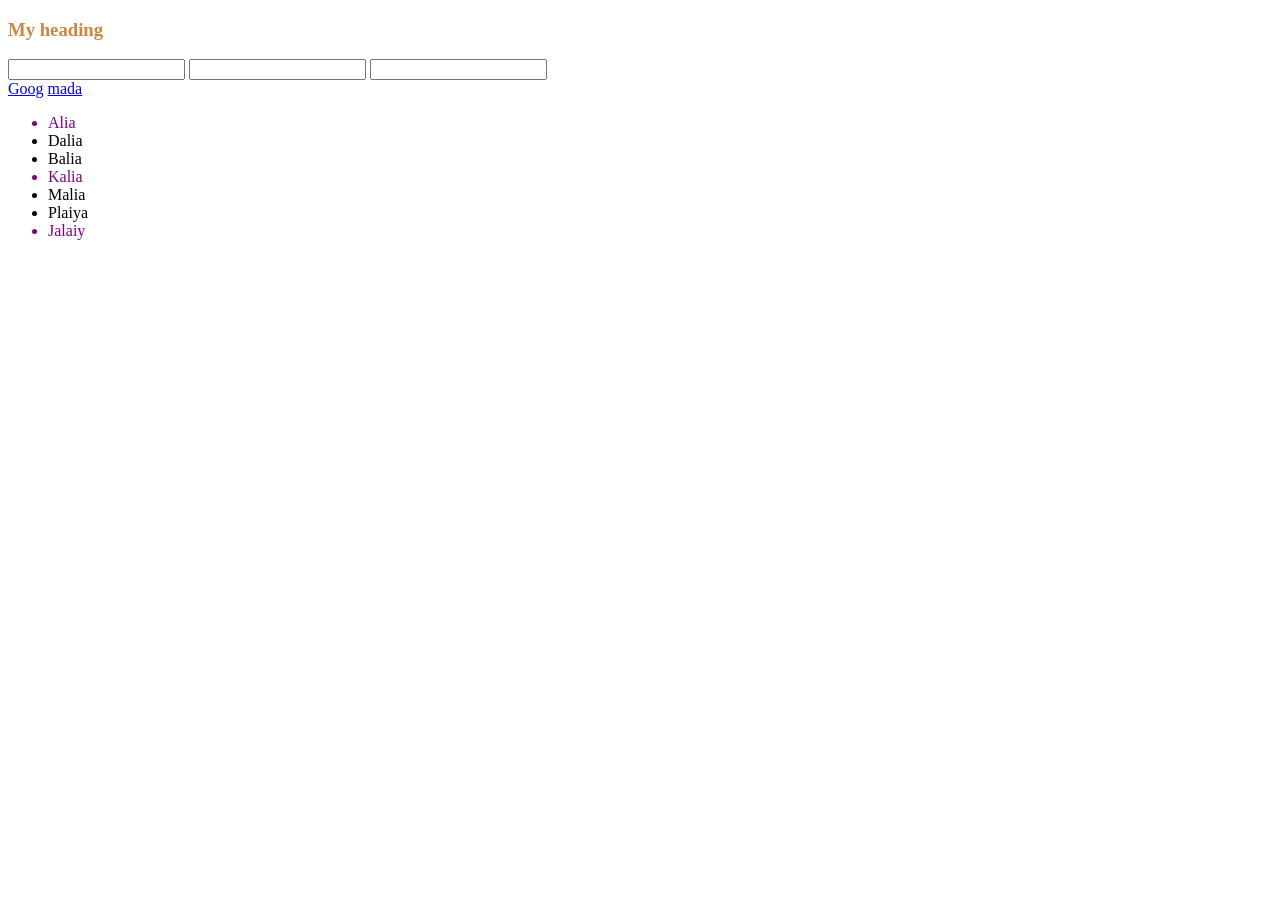
<file: position/pseudo-position-main/pseudo.html>
<!DOCTYPE html>
<html lang="en">
<head>
    <meta charset="UTF-8">
    <meta name="viewport" content="width=device-width, initial-scale=1.0">
    <title>Pseudo</title>
    <style>
        h3{
            color: peru;
        }
        /* hover means mouse over */
        h3:hover{
            color: tomato;
            background-color: skyblue;
        }
        input:focus{
            color: blue;
            /* padding-left: 20px; */
            outline: 0;
            border: 1px solid purple;
        }
        a:visited{
            color: gray;
        }
        /* li:last-child{
            color: red;
        } */
        /* li:first-child{
            background-color: aqua;
        } */
        li:nth-child(3n+1){
            color: purple;
        }
    </style>
</head>
<body>
    <h3>My heading</h3>
    <input type="text">
    <input type="text">
    <input type="text">
    <br>
    <a href="https://google.com/">Goog</a>
    <a href="https://www.bbc.com/news/world-africa-13861843">mada</a>


    <ul>
        <li>Alia</li>
        <li>Dalia</li>
        <li>Balia</li>
        <li>Kalia</li>
        <li>Malia</li>
        <li>Plaiya</li>
        <li>Jalaiy</li>
    </ul>
</body>
</html>
</file>
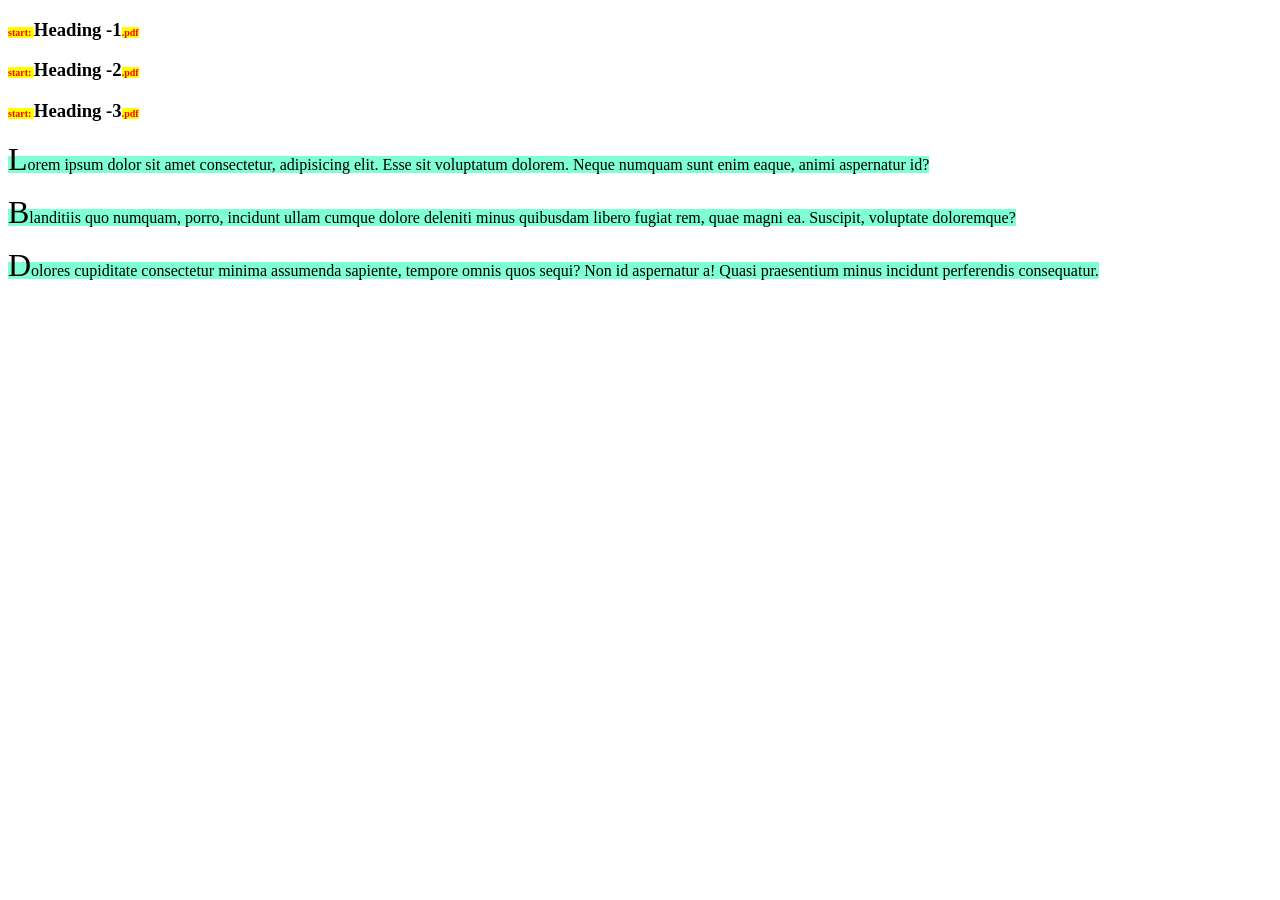
<file: position/pseudo-position-main/pseudo_element.html>
<!DOCTYPE html>
<html lang="en">
<head>
    <meta charset="UTF-8">
    <meta name="viewport" content="width=device-width, initial-scale=1.0">
    <title>Document</title>
    <style>
        h3::after{
            content: '.pdf';
            color: red;
            font-size: 10px;
            background-color: yellow;
        }
        h3::before{
            content: 'start: ';
            color: red;
            font-size: 10px;
            background-color: yellow;
        }
        p::first-letter{
            font-size: 2em;
        }
        p::first-line{
            background-color: aquamarine;
        }
        ::selection{
            background-color: yellow;
        }
        input::placeholder{
            color: blue;
        }
    </style>
</head>
<body>
    <h3>Heading -1</h3>
    <h3>Heading -2</h3>
    <h3>Heading -3</h3>
    <p>Lorem ipsum dolor sit amet consectetur, adipisicing elit. Esse sit voluptatum dolorem. Neque numquam sunt enim eaque, animi aspernatur id?</p>
    <p>Blanditiis quo numquam, porro, incidunt ullam cumque dolore deleniti minus quibusdam libero fugiat rem, quae magni ea. Suscipit, voluptate doloremque?</p>
    <p>Dolores cupiditate consectetur minima assumenda sapiente, tempore omnis quos sequi? Non id aspernatur a! Quasi praesentium minus incidunt perferendis consequatur.</p>
</body>
</html>
</file>
<file: css/style.css>
body{
     min-height: 100vh;

}

/*  Header Section Start */
header{
     background-color: tomato;
     position: sticky;
     z-index: 1000;
     top: 10px;
}

.navbar-container{
     display: flex;
     align-items: center;
     padding: 5px 10px;
}

.header-title{
     background-color:white;
     padding: 10px;
     border-radius: 15px;
}
.header-title a{
     text-decoration: none;
     color: black;
}
.header-title a:hover{
     text-decoration: underline;
     
     
}
.header-title:hover{
     background-color: rgb(243, 220, 220);
}

ul li{
     list-style: none;
}

ul li a{
     text-decoration: none;
}

.nav-left-container{
     display: flex;
     flex-wrap: wrap;
     gap: 10px;
}
.nav-left-container li a{
     color: black;
     font-size: 1.5rem; 
     background-color: tan;
     padding: 10px;
     border-radius: 10px;
}
.nav-left-container li a:hover{
     background-color: rgb(221, 196, 161);
     text-decoration: underline;
}

/*  Header Section End */

/*  Home Section Start */
.container{
     height: 100%;
     margin-inline: auto;
}


/*  Home Section End */



/* Footer Start */
footer{
     text-align: center;
}
/* Footer End */
</file>
<file: css/responsive.css>
/* Min Height Responsive Start */
@media (min-width: 576px) {
  .container {
    max-width: 540px;
  }
}

@media (min-width: 768px) {
  .container {
    max-width: 720px;
  }
}

@media (min-width: 992px) {
  .container {
    max-width: 960px;
  }
}

@media (min-width: 1200px) {
  .container {
    max-width: 1140px;
  }
}

@media (min-width: 1400px) {
  .container {
    max-width: 1320px;
  }
}


/* Min Height Responsive End */
</file>
<file: flex-box/style.css>
body{
     min-height: 100vh;

}



/*  Flex-box Section Start */
.container{
     height: 100%;
     margin-inline: auto;
}
/*  Flex-box Section End */


/*  Flex Section Start */
.flex-container{
     border: 1px solid salmon;
     height: 250px;
     display: flex;
}

.box{
     border: 1px solid black;
     width: 100px;
     height: 100px;
     background-color: tomato;
}
/*  Flex Section End */

/*  Flex-wrap Section Start */
.flex-container{
     border: 1px solid salmon;
     height: 250px;
     display: flex;
     flex-wrap: wrap;
}

.box{
     border: 1px solid black;
     width: 100px;
     height: 100px;
     background-color: tomato;
}
/*  Flex-wrap Section End */

/*  column-reverse Section Start */
.flex-containerr{
     border: 1px solid salmon;
     height: 250px;
     display: flex;
    flex-direction: column-reverse;
    
}

.box{
     border: 1px solid black;
     width: 100px;
     height: 100px;
     background-color: tomato;
}
/*  column-reverse Section End */


/*  row-reverse Section Start */
.flex-containerrr{
     border: 1px solid salmon;
     height: 250px;
     display: flex;
     flex-direction: row-reverse;  
}

.box{
     border: 1px solid black;
     width: 100px;
     height: 100px;
     background-color: tomato;
}
/*  row-reverse Section End */

/* Form-flex Section Start */
.form-container{
     border: 1px solid tomato;
     height: 500px;
     display: flex;
     align-items: center;
     justify-content: center;

}
.form-f{
     display: flex;
     flex-direction: column;
     border: 1px solid black;
     align-items: center;
     height: 200px;
     

}

input ,button{
     margin-top: 15px;
     width: 50%;

}


/* Form-flex Section End */



/* Common Style Start */
/* Common Style End */




/* Footer Start */
footer{
     text-align: center;
}
/* Footer End */




/*  Header Section Start */
header{
     background-color: tomato;
     position: sticky;
     z-index: 1000;
     top: 10px;
}

.navbar-container{
     display: flex;
     align-items: center;
     padding: 5px 10px;
}

.header-title{
     background-color:white;
     padding: 10px;
     border-radius: 15px;
}

.header-title a{
     text-decoration: none;
     color: black;
     
}

.header-title a:hover{
     text-decoration: underline;
     
     
}

.header-title:hover{
     background-color: rgb(243, 220, 220);
}

ul li{
     list-style: none;
}

ul li a{
     text-decoration: none;
}

.nav-left-container{
     display: flex;
     flex-wrap: wrap;
     gap: 10px;
}

.nav-left-container li{
     padding: 10px; 
     margin: 1px 1px;
}
.nav-left-container li a{
     color: black;
     font-size: 1.5rem; 
     background-color: tan;
     padding: 10px;
     border-radius: 10px;
}

.nav-left-container li a:hover{
     background-color: rgb(221, 196, 161);
     text-decoration: underline;
}
/*  Header Section End */




/* Main & Section Css Start  */
main{
     min-height: 100vh;
}

main section {
     min-height: 100vh;
     padding-top: 100px;
}

/* Main & Section Css End  */
</file>
<file: flex-box/responsive.css>
/* Min Height Responsive Start */
@media (min-width: 576px) {
  .container {
    max-width: 540px;
  }
}

@media (min-width: 768px) {
  .container {
    max-width: 720px;
  }
}

@media (min-width: 992px) {
  .container {
    max-width: 960px;
  }
}

@media (min-width: 1200px) {
  .container {
    max-width: 1140px;
  }
}

@media (min-width: 1400px) {
  .container {
    max-width: 1320px;
  }
}


/* Min Height Responsive End */
</file>
<file: grid/style.css>
body{
     min-height: 100vh;

}



/*  Grid Section Start */
.container{
     height: 100%;
     margin-inline: auto;
}
/*  Grid Section End */

/*  Grid-tamplate-column:200px-200px Section Start */
.grid-container{
     border: 5px solid black;
     display: grid;
     grid-template-columns: 200px 200px ;
}
.grid-container{
     border: 5px solid black;
     display: grid;
     grid-template-columns: 200px 200px ;
}

.grid-ccontainer{
     border: 5px solid black;
     display: grid;
     grid-template-columns: 200px auto 200px ;
}




.box{
     border: 1px solid tomato;
}
/* Grid-tamplate-column:200px-200px Section End */


/*  Repeat Section Start */
.repeat-container{
     border: 5px solid black;
     display: grid;
     grid-template-columns:repeat(2 , 200px) ;
}

.repeat-containerr{
     border: 5px solid black;
     display: grid;
     grid-template-columns:repeat(2 , 100px) 100px 200px ;
}

.repeat-containerrr{
     border: 5px solid black;
     display: grid;
     grid-template-columns:repeat(3 , 1fr) ;
}

.repeat-containerrrr{
     border: 5px solid black;
     display: grid;
     grid-template-columns:repeat(6 , 1fr) 2fr ;
}



/* Repeat Section End */



/* Common Style Start */
/* Common Style End */




/* Footer Start */
footer{
     text-align: center;
}
/* Footer End */




/*  Header Section Start */
header{
     background-color: tomato;
     position: sticky;
     z-index: 1000;
     top: 10px;
}

.navbar-container{
     display: flex;
     align-items: center;
     padding: 5px 10px;
}

.header-title{
     background-color:white;
     padding: 10px;
     border-radius: 15px;
}

.header-title a{
     text-decoration: none;
     color: black;
     
}

.header-title a:hover{
     text-decoration: underline;
     
     
}

.header-title:hover{
     background-color: rgb(243, 220, 220);
}

ul li{
     list-style: none;
}

ul li a{
     text-decoration: none;
}

.nav-left-container{
     display: flex;
     flex-wrap: wrap;
     gap: 10px;
}

.nav-left-container li{
     padding: 10px; 
     margin: 1px 1px;
}
.nav-left-container li a{
     color: black;
     font-size: 1.5rem; 
     background-color: tan;
     padding: 10px;
     border-radius: 10px;
}

.nav-left-container li a:hover{
     background-color: rgb(221, 196, 161);
     text-decoration: underline;
}
/*  Header Section End */




/* Main & Section Css Start  */
main{
     min-height: 100vh;
}

main section {
     min-height: 100vh;
     padding-top: 100px;
}

/* Main & Section Css End  */
</file>
<file: grid/responsive.css>
/* Min Height Responsive Start */
@media (min-width: 576px) {
  .container {
    max-width: 540px;
  }
}

@media (min-width: 768px) {
  .container {
    max-width: 720px;
  }
}

@media (min-width: 992px) {
  .container {
    max-width: 960px;
  }
}

@media (min-width: 1200px) {
  .container {
    max-width: 1140px;
  }
}

@media (min-width: 1400px) {
  .container {
    max-width: 1320px;
  }
}


/* Min Height Responsive End */
</file>
<file: hover/style.css>
body{
     min-height: 100vh;

}

/*  Header Section Start */
header{
     background-color: tomato;
     position: sticky;
     z-index: 1000;
     top: 10px;
}

.navbar-container{
     display: flex;
     align-items: center;
     padding: 5px 10px;
}

.header-title{
     background-color:white;
     padding: 10px;
     border-radius: 15px;
}
.header-title a{
     text-decoration: none;
     color: black;
}
.header-title a:hover{
     text-decoration: underline;
     
     
}
.header-title:hover{
     background-color: rgb(243, 220, 220);
}

ul li{
     list-style: none;
}

ul li a{
     text-decoration: none;
}

.nav-left-container{
     display: flex;
     flex-wrap: wrap;
     gap: 10px;
}
.nav-left-container li a{
     color: black;
     font-size: 1.5rem; 
     background-color: tan;
     padding: 10px;
     border-radius: 10px;
}
.nav-left-container li a:hover{
     background-color: rgb(221, 196, 161);
     text-decoration: underline;
}

/*  Header Section End */

/*  Home Section Start */
.container{
     height: 100%;
     margin-inline: auto;
}


/*  Home Section End */



/* Footer Start */
footer{
     text-align: center;
}
/* Footer End */
</file>
<file: hover/responsive.css>
/* Min Height Responsive Start */
@media (min-width: 576px) {
  .container {
    max-width: 540px;
  }
}

@media (min-width: 768px) {
  .container {
    max-width: 720px;
  }
}

@media (min-width: 992px) {
  .container {
    max-width: 960px;
  }
}

@media (min-width: 1200px) {
  .container {
    max-width: 1140px;
  }
}

@media (min-width: 1400px) {
  .container {
    max-width: 1320px;
  }
}


/* Min Height Responsive End */
</file>
<file: overflow/style.css>
body{
     min-height: 100vh;

}



/*  Overflow Section Start */

.home-container li a{
     text-decoration: none;
     background-color: tomato;
     padding: 10px 15px;
     border-radius: 8px;
     color: white;
     font-size: 1.5rem;
     font-weight: 600;
     display: inline-block;
     margin-top: 10px;
}
/*  Overflow Section End */


/*  Overflow-all Section Start */

     /* overflow-hidden css */
.box-1{
     background-color: tomato;
     border-radius: 10px;
     padding: 10px;
     width: 300px;
     height: 250px;
     margin-bottom: 10px;
     overflow: hidden;
}
.box-2{
     background-color: pink;
     border-radius: 10px;
     padding: 10px;
     width: 300px;
     height: 250px;
     
}

.section .section-item{
     background-color: tomato;
     padding: 10px;
     border-radius: 10px;
     max-width: 50%;
}
.section .section-item a{
     color: white;
     text-decoration: none;
}


     /* overflow-scroll  Css*/
.box-3{
     background-color: gray;
     border-radius: 10px;
     padding: 10px;
     width: 100px;
     height: 250px;
     margin-bottom: 10px;
     overflow-x: auto;  
}   
/*  Overflow-all Section End */


/*  Text-Overflow Section Start */

.box-4{
     border: 1px solid black;
     width: 300px;
     white-space: nowrap;
     text-overflow: ellipsis;
     overflow: hidden;

     
     
     
       
} 
  
/*  Text-Overflow Section End */


/* Common Style Start */
.btn-primary{
     background-color: tomato;
     padding: 12px 30px;
     border: none;
     border-radius: 5px;
     color: white;
     font-size: 1rem;
     font-weight: 600;
}

.btn-primary:hover{
     background-color:rgb(219, 62, 35);
     transition: all 0.5s ease;   
}

.container{
     height: 100%;
     margin-inline: auto;
}

/* Common Style End */




/* Footer Start */
footer{
     text-align: center;
}
/* Footer End */




/*  Header Section Start */
header{
     background-color: tomato;
     position: sticky;
     z-index: 1000;
     top: 10px;
}

.navbar-container{
     display: flex;
     align-items: center;
     padding: 5px 10px;
}

.header-title{
     background-color:white;
     padding: 10px;
     border-radius: 15px;
}

.header-title a{
     text-decoration: none;
     color: black;
     
}

.header-title a:hover{
     text-decoration: underline;
     
     
}

.header-title:hover{
     background-color: rgb(243, 220, 220);
}

ul li{
     list-style: none;
}

ul li a{
     text-decoration: none;
}

.nav-left-container{
     display: flex;
     flex-wrap: wrap;
     gap: 10px;
}

.nav-left-container li{
     padding: 10px; 
     margin: 1px 1px;
}
.nav-left-container li a{
     color: black;
     font-size: 1.5rem; 
     background-color: tan;
     padding: 10px;
     border-radius: 10px;
}

.nav-left-container li a:hover{
     background-color: rgb(221, 196, 161);
     text-decoration: underline;
}
/*  Header Section End */




/* Main & Section Css Start  */
main{
     min-height: 100vh;
}

main section {
     min-height: 100vh;
     padding-top: 100px;
}

/* Main & Section Css End  */
</file>
<file: overflow/responsive.css>
/* Min Height Responsive Start */
@media (min-width: 576px) {
  .container {
    max-width: 540px;
  }
}

@media (min-width: 768px) {
  .container {
    max-width: 720px;
  }
}

@media (min-width: 992px) {
  .container {
    max-width: 960px;
  }
}

@media (min-width: 1200px) {
  .container {
    max-width: 1140px;
  }
}

@media (min-width: 1400px) {
  .container {
    max-width: 1320px;
  }
}


/* Min Height Responsive End */
</file>
<file: transform/style.css>
body{
     min-height: 100vh;

}



/*  Home Section Start */

.home-container li a{
     background-color: tomato;
     padding: 10px 15px;
     border-radius: 8px;
     display: inline-block;
     margin-bottom: 10px;
     text-decoration: none;
     color: white;
     font-size: 1.3rem;
     font-weight: 600;
}
.home-container li a:hover{
     background-color: rgb(236, 79, 52);

}

/*  Home Section End */



/* Common Style Start */
.btn-primary{
     background-color: tomato;
     padding: 12px 30px;
     border: none;
     border-radius: 5px;
     color: white;
     font-size: 1rem;
     font-weight: 600;
}

.btn-primary:hover{
     background-color:rgb(219, 62, 35);
     transition: all 0.5s ease;   
}

.container{
     height: 100%;
     margin-inline: auto;
}
/* Common Style End */




/* Footer Start */
footer{
     text-align: center;
}
/* Footer End */




/*  Header Section Start */
header{
     background-color: tomato;
     position: sticky;
     z-index: 1000;
     top: 10px;
}

.navbar-container{
     display: flex;
     align-items: center;
     padding: 5px 10px;
}

.header-title{
     background-color:white;
     padding: 10px;
     border-radius: 15px;
}

.header-title a{
     text-decoration: none;
     color: black;
     
}

.header-title a:hover{
     text-decoration: underline;
     
     
}

.header-title:hover{
     background-color: rgb(243, 220, 220);
}

ul li{
     list-style: none;
}

ul li a{
     text-decoration: none;
}

.nav-left-container{
     display: flex;
     flex-wrap: wrap;
     gap: 10px;
}

.nav-left-container li{
     padding: 10px; 
     margin: 1px 1px;
}
.nav-left-container li a{
     color: black;
     font-size: 1.5rem; 
     background-color: tan;
     padding: 10px;
     border-radius: 10px;
}

.nav-left-container li a:hover{
     background-color: rgb(221, 196, 161);
     text-decoration: underline;
}
/*  Header Section End */




/* Main & Section Css Start  */
main{
     min-height: 100vh;
}

main section {
     min-height: 100vh;
     padding-top: 100px;
}

/* Main & Section Css End  */
</file>
<file: transform/responsive.css>
/* Min Height Responsive Start */
@media (min-width: 576px) {
  .container {
    max-width: 540px;
  }
}

@media (min-width: 768px) {
  .container {
    max-width: 720px;
  }
}

@media (min-width: 992px) {
  .container {
    max-width: 960px;
  }
}

@media (min-width: 1200px) {
  .container {
    max-width: 1140px;
  }
}

@media (min-width: 1400px) {
  .container {
    max-width: 1320px;
  }
}


/* Min Height Responsive End */
</file>
<file: transition/style.css>
body{
     min-height: 100vh;

}



/*  transition Section Start */
/*  transition Section End */


/*  Color Section Start */
.box{
     width: 200px;
     height: 100pxx;
     background-color: tomato;
     margin-bottom: 20px;
     padding: 15px;
     color: white;
     border-radius: 8px;
     font-size: 1.2rem;
     transition:background-color 3s ;
     cursor: pointer;
}
.box:hover{
     background-color: pink;
}
/*  color Section End */


/*  Size Section Start */

     /* Width Transtition */
.box-1{
     width: 200px;
     height: 100pxx;
     background-color: tomato;
     margin-bottom: 20px;
     padding: 15px;
     color: white;
     border-radius: 8px;
     font-size: 1.2rem;
     transition: width 5s  ;
     cursor: pointer;
}
.box-2{
     width: 200px;
     height: 100pxx;
     background-color: tomato;
     margin-bottom: 20px;
     padding: 15px;
     color: white;
     border-radius: 8px;
     font-size: 1.2rem;
     transition: transform 10s  ;
     cursor: pointer;
}
.box-1:hover{
     width: 450px;
}
.box-2:hover{
     transform: rotate(80deg) scale(0.5) translateX(500px);
}
/*  Size Section End */



/* Common Style Start */
.btn-primary{
     background-color: tomato;
     padding: 12px 30px;
     border: none;
     border-radius: 5px;
     color: white;
     font-size: 1rem;
     font-weight: 600;
}

.btn-primary:hover{
     background-color:rgb(219, 62, 35);
     transition: all 0.5s ease;   
}

.container{
     height: 100%;
     margin-inline: auto;
}

.home-container li a{
     background-color: tomato;
     padding: 10px 15px;
     border-radius: 8px;
     display: inline-block;
     margin-bottom: 10px;
     text-decoration: none;
     color: white;
     font-size: 1.3rem;
     font-weight: 600;
}
.home-container li a:hover{
     background-color: rgb(236, 79, 52);

}
/* Common Style End */




/* Footer Start */
footer{
     text-align: center;
}
/* Footer End */




/*  Header Section Start */
header{
     background-color: tomato;
     position: sticky;
     z-index: 1000;
     top: 10px;
}

.navbar-container{
     display: flex;
     align-items: center;
     padding: 5px 10px;
}

.header-title{
     background-color:white;
     padding: 10px;
     border-radius: 15px;
}

.header-title a{
     text-decoration: none;
     color: black;
     
}

.header-title a:hover{
     text-decoration: underline;
     
     
}

.header-title:hover{
     background-color: rgb(243, 220, 220);
}

ul li{
     list-style: none;
}

ul li a{
     text-decoration: none;
}

.nav-left-container{
     display: flex;
     flex-wrap: wrap;
     gap: 10px;
}

.nav-left-container li{
     padding: 10px; 
     margin: 1px 1px;
}
.nav-left-container li a{
     color: black;
     font-size: 1.5rem; 
     background-color: tan;
     padding: 10px;
     border-radius: 10px;
}

.nav-left-container li a:hover{
     background-color: rgb(221, 196, 161);
     text-decoration: underline;
}
/*  Header Section End */




/* Main & Section Css Start  */
main{
     min-height: 100vh;
}

main section {
     min-height: 100vh;
     padding-top: 100px;
}

/* Main & Section Css End  */
</file>
<file: transition/responsive.css>
/* Min Height Responsive Start */
@media (min-width: 576px) {
  .container {
    max-width: 540px;
  }
}

@media (min-width: 768px) {
  .container {
    max-width: 720px;
  }
}

@media (min-width: 992px) {
  .container {
    max-width: 960px;
  }
}

@media (min-width: 1200px) {
  .container {
    max-width: 1140px;
  }
}

@media (min-width: 1400px) {
  .container {
    max-width: 1320px;
  }
}


/* Min Height Responsive End */
</file>
<file: pseudo/Pseudo-Class/style.css>
body{
     min-height: 100vh;

}


/*  Hover Section Start */
.container{
     height: 100%;
     margin-inline: auto;
}

.btn-primary{
     background-color: tan;
     border: none;
     padding: 10px;
     border-radius: 5px;
}
.btn-primary:hover{
     background-color: tomato;
}

/*  Hover Section End */

/* Focus Section Start */
input:focus{
     color: red;
     padding: 10px;
}
/* Focus Section End */

/* Visited Section Start */
a:visited{
     color: red;
}
/* Visited Section End */


/* Child Section Start */

  /* First Chlid Css */
.first li:first-child{
     color: green;
     border: 5px solid black;
}

  /* Last Chlid Css */
.last li:last-child{
     color: tomato;
     background-color: black;
}

  /* 2n Css */
.nn li:nth-child(2n){
     background-color: red;
}

  /* 2n+1 Css */
.nnn li:nth-child(2n+1){
     background-color: tomato;
     border: 2px solid black;
}

  /* 2n+1 Css */
.nnn li:nth-child(2n+1){
     background-color: tomato;
     border: 2px solid black;
}

  /* 3n+1 Css */
.nnnn li:nth-child(3n+1){
     background-color: tomato;
     border: 2px solid green;
}
/* Child Section End */




/* Main & Section Css Start */
main{
     min-height: 100vh;
}

main section{
     min-height: 100vh;
     padding-top: 100px;
}


/* Main & Section Css End */












/* Footer Start */
footer{
     text-align: center;
}
/* Footer End */


/*  Header Section Start */
header{
     background-color: tomato;
     position: sticky;
     z-index: 1000;
     top: 10px;
}

.navbar-container{
     display: flex;
     align-items: center;
     padding: 5px 10px;
}

.header-title{
     background-color:white;
     padding: 10px;
     border-radius: 15px;
}
.header-title a{
     text-decoration: none;
     color: black;
}
.header-title a:hover{
     text-decoration: underline;
     
     
}
.header-title:hover{
     background-color: rgb(243, 220, 220);
}

ul li{
     list-style: none;
}

ul li a{
     text-decoration: none;
}

.nav-left-container{
     display: flex;
     flex-wrap: wrap;
     gap: 10px;
}
.nav-left-container li a{
     color: black;
     font-size: 1.5rem; 
     background-color: tan;
     padding: 10px;
     border-radius: 10px;
}
.nav-left-container li a:hover{
     background-color: rgb(221, 196, 161);
     text-decoration: underline;
}

/*  Header Section End */
</file>
<file: pseudo/Pseudo-Class/responsive.css>
/* Min Height Responsive Start */
@media (min-width: 576px) {
  .container {
    max-width: 540px;
  }
}

@media (min-width: 768px) {
  .container {
    max-width: 720px;
  }
}

@media (min-width: 992px) {
  .container {
    max-width: 960px;
  }
}

@media (min-width: 1200px) {
  .container {
    max-width: 1140px;
  }
}

@media (min-width: 1400px) {
  .container {
    max-width: 1320px;
  }
}


/* Min Height Responsive End */
</file>
<file: pseudo/pseudo-element/style.css>
body{
     min-height: 100vh;

}



/*  Pseudo-Element Section Start */
.container{
     height: 100%;
     margin-inline: auto;
}
/*  Pseudo-Element Section End */


/*  After Section Start */
.after::after{
     content: ".pdf";
     color: tomato;
     font-size: 13px;
     padding: 0 5px;
}
/*  After Section End */

/*  Before Section Start */
.before::before{
     content: "before text";
     font-size: 12px;
     color: tomato;
     padding: 5px;
}
/*  Before Section End */


/*  first-letterr Section Start */
.first::first-letter{
     font-size: 25px;
     color: tomato;
}
/*  first-letter Section End */

/*  first-line Section Start */
.line::first-line{
    color: tomato;
}
/*  first-line Section End */


/*  Placeholder Section Start */
.place::placeholder{
     color: tomato;
}
/*  Placeholder Section End */








/* Common Style Start */
/* Common Style End */



/* Footer Start */
footer{
     text-align: center;
}
/* Footer End */



/*  Header Section Start */
header{
     background-color: tomato;
     position: sticky;
     z-index: 1000;
     top: 10px;
}

.navbar-container{
     display: flex;
     align-items: center;
     padding: 5px 10px;
}

.header-title{
     background-color:white;
     padding: 10px;
     border-radius: 15px;
}

.header-title a{
     text-decoration: none;
     color: black;
     
}

.header-title a:hover{
     text-decoration: underline;
     
     
}

.header-title:hover{
     background-color: rgb(243, 220, 220);
}

ul li{
     list-style: none;
}

ul li a{
     text-decoration: none;
}

.nav-left-container{
     display: flex;
     flex-wrap: wrap;
     gap: 10px;
}

.nav-left-container li{
     padding: 10px; 
     margin: 1px 1px;
}
.nav-left-container li a{
     color: black;
     font-size: 1.5rem; 
     background-color: tan;
     padding: 10px;
     border-radius: 10px;
}

.nav-left-container li a:hover{
     background-color: rgb(221, 196, 161);
     text-decoration: underline;
}
/*  Header Section End */




/* Main & Section Css Start  */
main{
     min-height: 100vh;
}

main section {
     min-height: 100vh;
     padding-top: 100px;
}

/* Main & Section Css End  */
</file>
<file: pseudo/pseudo-element/responsive.css>
/* Min Height Responsive Start */
@media (min-width: 576px) {
  .container {
    max-width: 540px;
  }
}

@media (min-width: 768px) {
  .container {
    max-width: 720px;
  }
}

@media (min-width: 992px) {
  .container {
    max-width: 960px;
  }
}

@media (min-width: 1200px) {
  .container {
    max-width: 1140px;
  }
}

@media (min-width: 1400px) {
  .container {
    max-width: 1320px;
  }
}


/* Min Height Responsive End */
</file>
